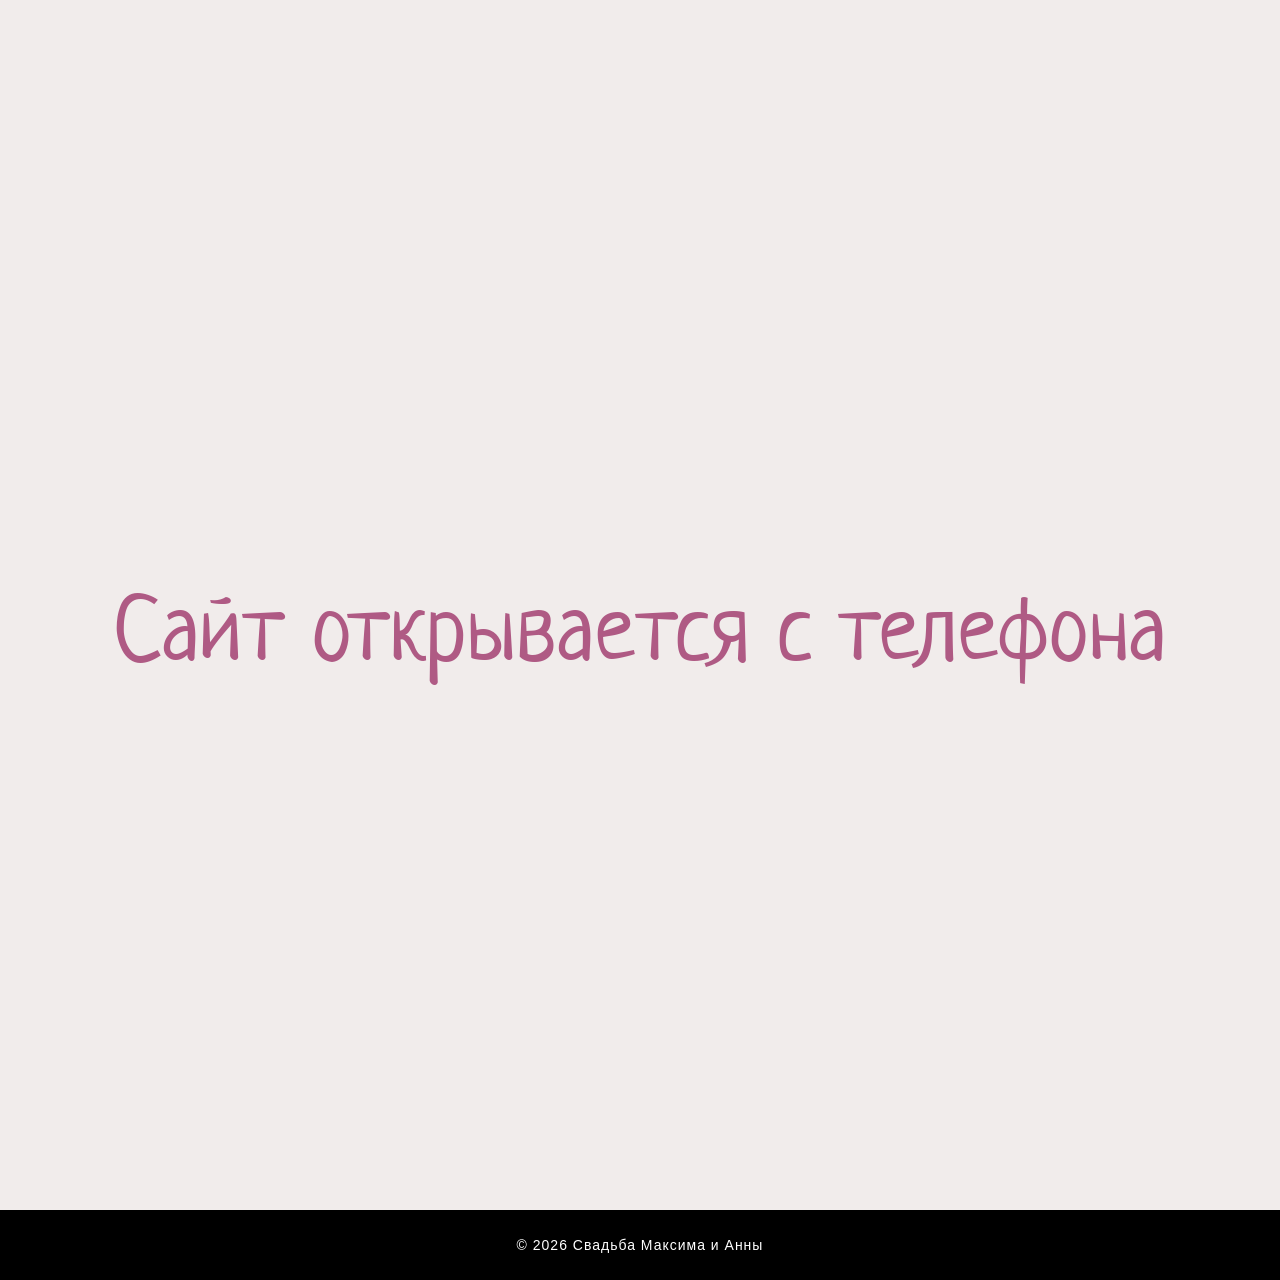
<file: index.html>
<!DOCTYPE html> <html> <head> <meta charset="utf-8" /> <meta http-equiv="Content-Type" content="text/html; charset=utf-8" /> <meta name="viewport" content="width=device-width, initial-scale=1.0" /> <!--metatextblock--> <title>Максим & Анна</title> <meta name="description" content="Максим &amp; Анна" /> <meta property="og:url" content="https://maxim-and-anna.tilda.ws" /> <meta property="og:title" content="Максим & Анна" /> <meta property="og:description" content="Максим &amp; Анна" /> <meta property="og:type" content="website" /> <meta property="og:image" content="images/tild3035-3133-4638-b864-376231346364____2026-05-15__212604.png" /> <link rel="canonical" href="https://maxim-and-anna.tilda.ws"> <!--/metatextblock--> <meta name="format-detection" content="telephone=no" /> <meta http-equiv="x-dns-prefetch-control" content="on"> <link rel="dns-prefetch" href="https://ws.tildacdn.com">  <!--favicons--> <link rel="shortcut icon" href="images/tildafavicon.ico" type="image/x-icon"/> <!--/favicons--> <!-- Assets --> <script src="https://neo.tildacdn.com/js/tilda-fallback-1.0.min.js" async charset="utf-8"></script> <link rel="stylesheet" href="css/tilda-grid-3.0.min.css" type="text/css" media="all" onerror="this.loaderr='y';"/> <link rel="stylesheet" href="css/tilda-blocks-page146486446.min.css?t=1785147963" type="text/css" media="all" onerror="this.loaderr='y';" /> <link rel="stylesheet" href="css/tilda-animation-2.0.min.css" type="text/css" media="all" onerror="this.loaderr='y';" /> <link rel="stylesheet" href="css/tilda-forms-1.0.min.css" type="text/css" media="all" onerror="this.loaderr='y';" /> <link rel="stylesheet" href="https://fonts.googleapis.com/css2?family=Neucha:wght@400&family=Philosopher:wght@400;700" type="text/css" /> <script nomodule src="js/tilda-polyfill-1.0.min.js" charset="utf-8"></script> <script type="text/javascript">function t_onReady(func) {if(document.readyState!='loading') {func();} else {document.addEventListener('DOMContentLoaded',func);}}
function t_onFuncLoad(funcName,okFunc,time) {if(typeof window[funcName]==='function') {okFunc();} else {setTimeout(function() {t_onFuncLoad(funcName,okFunc,time);},(time||100));}}function t396_initialScale(t){var e=document.getElementById("rec"+t);if(e){var i=e.querySelector(".t396__artboard");if(i){window.tn_scale_initial_window_width||(window.tn_scale_initial_window_width=document.documentElement.clientWidth);var a=window.tn_scale_initial_window_width,r=[],n,l=i.getAttribute("data-artboard-screens");if(l){l=l.split(",");for(var o=0;o<l.length;o++)r[o]=parseInt(l[o],10)}else r=[320,480,640,960,1200];for(var o=0;o<r.length;o++){var d=r[o];a>=d&&(n=d)}var _="edit"===window.allrecords.getAttribute("data-tilda-mode"),c="center"===t396_getFieldValue(i,"valign",n,r),s="grid"===t396_getFieldValue(i,"upscale",n,r),w=t396_getFieldValue(i,"height_vh",n,r),g=t396_getFieldValue(i,"height",n,r),u=!!window.opr&&!!window.opr.addons||!!window.opera||-1!==navigator.userAgent.indexOf(" OPR/");if(!_&&c&&!s&&!w&&g&&!u){var h=parseFloat((a/n).toFixed(3)),f=[i,i.querySelector(".t396__carrier"),i.querySelector(".t396__filter")],v=Math.floor(parseInt(g,10)*h)+"px",p;i.style.setProperty("--initial-scale-height",v);for(var o=0;o<f.length;o++)f[o].style.setProperty("height","var(--initial-scale-height)");t396_scaleInitial__getElementsToScale(i).forEach((function(t){t.style.zoom=h}))}}}}function t396_scaleInitial__getElementsToScale(t){return t?Array.prototype.slice.call(t.children).filter((function(t){return t&&(t.classList.contains("t396__elem")||t.classList.contains("t396__group"))})):[]}function t396_getFieldValue(t,e,i,a){var r,n=a[a.length-1];if(!(r=i===n?t.getAttribute("data-artboard-"+e):t.getAttribute("data-artboard-"+e+"-res-"+i)))for(var l=0;l<a.length;l++){var o=a[l];if(!(o<=i)&&(r=o===n?t.getAttribute("data-artboard-"+e):t.getAttribute("data-artboard-"+e+"-res-"+o)))break}return r}window.TN_SCALE_INITIAL_VER="1.0",window.tn_scale_initial_window_width=null;</script> <script src="js/tilda-scripts-3.0.min.js" charset="utf-8" defer onerror="this.loaderr='y';"></script> <script src="js/tilda-blocks-page146486446.min.js?t=1785147963" charset="utf-8" async onerror="this.loaderr='y';"></script> <script src="js/lazyload-1.3.min.export.js" charset="utf-8" async onerror="this.loaderr='y';"></script> <script src="js/tilda-animation-2.0.min.js" charset="utf-8" async onerror="this.loaderr='y';"></script> <script src="js/tilda-zero-1.1.min.js" charset="utf-8" async onerror="this.loaderr='y';"></script> <script src="js/tilda-forms-1.0.min.js" charset="utf-8" async onerror="this.loaderr='y';"></script> <script src="js/tilda-zero-forms-1.0.min.js" charset="utf-8" async onerror="this.loaderr='y';"></script> <script src="js/tilda-animation-sbs-1.0.min.js" charset="utf-8" async onerror="this.loaderr='y';"></script> <script src="js/tilda-zero-scale-1.0.min.js" charset="utf-8" async onerror="this.loaderr='y';"></script> <script src="js/tilda-zero-fixed-1.0.min.js" charset="utf-8" async onerror="this.loaderr='y';"></script> <script src="js/tilda-events-1.0.min.js" charset="utf-8" async onerror="this.loaderr='y';"></script> <script type="text/javascript">window.dataLayer=window.dataLayer||[];</script> <script type="text/javascript">(function() {var ttt='cebo';var tt='oog';var re=new RegExp("bot|g" + tt + "le|yandex|baidu|bing|msn|duckduckbot|teoma|slurp|crawler|spider|robot|crawling|fa" + ttt + "ok","i");if((re.test(navigator.userAgent))===false&&typeof(sessionStorage)!='undefined'&&sessionStorage.getItem('visited')!=='y'&&document.visibilityState){var style=document.createElement('style');style.type='text/css';style.innerHTML='@media screen and (min-width: 980px) {.t-records {opacity: 0;}.t-records_animated {-webkit-transition: opacity ease-in-out .2s;-moz-transition: opacity ease-in-out .2s;-o-transition: opacity ease-in-out .2s;transition: opacity ease-in-out .2s;}.t-records.t-records_visible {opacity: 1;}}';document.getElementsByTagName('head')[0].appendChild(style);function t_setvisRecs(){var alr=document.querySelectorAll('.t-records');Array.prototype.forEach.call(alr,function(el) {el.classList.add("t-records_animated");});setTimeout(function() {Array.prototype.forEach.call(alr,function(el) {el.classList.add("t-records_visible");});sessionStorage.setItem("visited","y");},400);}
document.addEventListener('DOMContentLoaded',t_setvisRecs);}})();</script></head> <body class="t-body" style="margin:0;"> <!--allrecords--> <div id="allrecords" data-tilda-export="yes" class="t-records" data-hook="blocks-collection-content-node" data-tilda-project-id="26343806" data-tilda-page-id="146486446" data-tilda-formskey="50e89e58ec807eeede538e9926343806" data-tilda-cookie="no" data-tilda-lazy="no" data-tilda-root-zone="com" data-tilda-project-country="RU"> <div id="rec2499767421" class="r t-rec t-rec_pt-res-480_0 t-screenmax-480px uc-envelope-cover" style="background-color:#f1eceb; " data-animationappear="off" data-record-type="396" data-screen-max="480px" data-bg-color="#f1eceb"> <!-- T396 --> <style>#rec2499767421 .t396__artboard {height:910px;background-color:#f1eceb;}#rec2499767421 .t396__filter {height:910px;}#rec2499767421 .t396__carrier{height:910px;background-position:center center;background-attachment:scroll;background-size:cover;background-repeat:no-repeat;}@media screen and (max-width:1199px) {#rec2499767421 .t396__artboard,#rec2499767421 .t396__filter,#rec2499767421 .t396__carrier {min-height:600px;height:100vh;}#rec2499767421 .t396__artboard {background-color:transparent;background-image:none;}#rec2499767421 .t396__filter {}#rec2499767421 .t396__carrier {background-attachment:scroll;}}#rec2499767421 .tn-elem[data-elem-id="1785063438177000003"]{z-index:3;top:312px;;left:calc(50% - 600px + 394px);;width:400px;height:auto;}#rec2499767421 .tn-elem.t396__elem--anim-hidden[data-elem-id="1785063438177000003"]{opacity:0;}#rec2499767421 .tn-elem[data-elem-id="1785063438177000003"] .tn-atom{border-radius:0px 0px 0px 0px;background-position:center center;border-width:var(--t396-borderwidth,0);border-style:var(--t396-borderstyle,solid);border-color:var(--t396-bordercolor,transparent);transition:background-color var(--t396-speedhover,0s) ease-in-out,color var(--t396-speedhover,0s) ease-in-out,border-color var(--t396-speedhover,0s) ease-in-out,box-shadow var(--t396-shadowshoverspeed,0.2s) ease-in-out;}#rec2499767421 .tn-elem[data-elem-id="1785063438177000003"] .tn-atom__img{border-radius:0px 0px 0px 0px;object-position:center center;}@media screen and (max-width:1199px){#rec2499767421 .tn-elem[data-elem-id="1785063438177000003"]{display:table;top:106px;;left:calc(50% - 160px + -7px);;width:335px;height:auto;}#rec2499767421 .tn-elem[data-elem-id="1785063438177000003"] .tn-atom{background-size:cover;opacity:1;}}#rec2499767421 .tn-elem[data-elem-id="1785063409897000001"]{z-index:3;top:218px;;left:calc(50% - 600px + 409px);;width:400px;height:auto;}#rec2499767421 .tn-elem.t396__elem--anim-hidden[data-elem-id="1785063409897000001"]{opacity:0;}#rec2499767421 .tn-elem[data-elem-id="1785063409897000001"] .tn-atom{border-radius:0px 0px 0px 0px;background-position:center center;border-width:var(--t396-borderwidth,0);border-style:var(--t396-borderstyle,solid);border-color:var(--t396-bordercolor,transparent);transition:background-color var(--t396-speedhover,0s) ease-in-out,color var(--t396-speedhover,0s) ease-in-out,border-color var(--t396-speedhover,0s) ease-in-out,box-shadow var(--t396-shadowshoverspeed,0.2s) ease-in-out;}#rec2499767421 .tn-elem[data-elem-id="1785063409897000001"] .tn-atom__img{border-radius:0px 0px 0px 0px;object-position:center center;}@media screen and (max-width:1199px){#rec2499767421 .tn-elem[data-elem-id="1785063409897000001"]{display:table;top:54px;;left:calc(50% - 160px + 90px);;width:264px;height:auto;}}#rec2499767421 .tn-elem[data-elem-id="1785063421061000002"]{z-index:3;top:218px;;left:calc(50% - 600px + 380px);;width:400px;height:auto;}#rec2499767421 .tn-elem.t396__elem--anim-hidden[data-elem-id="1785063421061000002"]{opacity:0;}#rec2499767421 .tn-elem[data-elem-id="1785063421061000002"] .tn-atom{border-radius:0px 0px 0px 0px;background-position:center center;border-width:var(--t396-borderwidth,0);border-style:var(--t396-borderstyle,solid);border-color:var(--t396-bordercolor,transparent);transition:background-color var(--t396-speedhover,0s) ease-in-out,color var(--t396-speedhover,0s) ease-in-out,border-color var(--t396-speedhover,0s) ease-in-out,box-shadow var(--t396-shadowshoverspeed,0.2s) ease-in-out;}#rec2499767421 .tn-elem[data-elem-id="1785063421061000002"] .tn-atom__img{border-radius:0px 0px 0px 0px;object-position:center center;}@media screen and (max-width:1199px){#rec2499767421 .tn-elem[data-elem-id="1785063421061000002"]{display:table;top:57px;;left:calc(50% - 160px + -29px);;width:264px;height:auto;}}#rec2499767421 .tn-elem[data-elem-id="1785059086451"]{z-index:3;top:0px;;left:calc(50% - 600px + 394px);;width:400px;height:auto;}#rec2499767421 .tn-elem.t396__elem--anim-hidden[data-elem-id="1785059086451"]{opacity:0;}#rec2499767421 .tn-elem[data-elem-id="1785059086451"] .tn-atom{border-radius:0px 0px 0px 0px;background-position:center center;border-width:var(--t396-borderwidth,0);border-style:var(--t396-borderstyle,solid);border-color:var(--t396-bordercolor,transparent);transition:background-color var(--t396-speedhover,0s) ease-in-out,color var(--t396-speedhover,0s) ease-in-out,border-color var(--t396-speedhover,0s) ease-in-out,box-shadow var(--t396-shadowshoverspeed,0.2s) ease-in-out;}#rec2499767421 .tn-elem[data-elem-id="1785059086451"] .tn-atom__img{border-radius:0px 0px 0px 0px;object-position:center center;}@media screen and (max-width:1199px){#rec2499767421 .tn-elem[data-elem-id="1785059086451"]{display:table;top:-109px;;left:calc(50% - 160px + -7px);;width:335px;height:auto;}}#rec2499767421 .tn-elem[data-elem-id="1785065892320"]{z-index:3;top:359px;;left:calc(50% - 600px + 502px);;width:197px;height:auto;}#rec2499767421 .tn-elem.t396__elem--anim-hidden[data-elem-id="1785065892320"]{opacity:0;}#rec2499767421 .tn-elem[data-elem-id="1785065892320"] .tn-atom{border-radius:0px 0px 0px 0px;background-position:center center;border-width:var(--t396-borderwidth,0);border-style:var(--t396-borderstyle,solid);border-color:var(--t396-bordercolor,transparent);transition:background-color var(--t396-speedhover,0s) ease-in-out,color var(--t396-speedhover,0s) ease-in-out,border-color var(--t396-speedhover,0s) ease-in-out,box-shadow var(--t396-shadowshoverspeed,0.2s) ease-in-out;}#rec2499767421 .tn-elem[data-elem-id="1785065892320"] .tn-atom__img{border-radius:0px 0px 0px 0px;object-position:center center;}@media screen and (max-width:1199px){#rec2499767421 .tn-elem[data-elem-id="1785065892320"]{display:table;top:188px;;left:calc(50% - 160px + 92px);;width:136px;height:auto;}}#rec2499767421 .tn-elem[data-elem-id="1785065948105000002"]{z-index:3;top:574px;;left:calc(50% - 600px + 494px);;width:197px;height:auto;}#rec2499767421 .tn-elem.t396__elem--anim-hidden[data-elem-id="1785065948105000002"]{opacity:0;}#rec2499767421 .tn-elem[data-elem-id="1785065948105000002"] .tn-atom{border-radius:0px 0px 0px 0px;background-position:center center;border-width:var(--t396-borderwidth,0);border-style:var(--t396-borderstyle,solid);border-color:var(--t396-bordercolor,transparent);transition:background-color var(--t396-speedhover,0s) ease-in-out,color var(--t396-speedhover,0s) ease-in-out,border-color var(--t396-speedhover,0s) ease-in-out,box-shadow var(--t396-shadowshoverspeed,0.2s) ease-in-out;}#rec2499767421 .tn-elem[data-elem-id="1785065948105000002"] .tn-atom__img{border-radius:0px 0px 0px 0px;object-position:center center;}@media screen and (max-width:1199px){#rec2499767421 .tn-elem[data-elem-id="1785065948105000002"]{display:table;top:289px;;left:calc(50% - 160px + 25px);;width:270px;height:auto;}}#rec2499767421 .tn-elem[data-elem-id="1785065967924000003"]{z-index:3;top:162px;;left:calc(50% - 600px + 502px);;width:197px;height:auto;}#rec2499767421 .tn-elem.t396__elem--anim-hidden[data-elem-id="1785065967924000003"]{opacity:0;}#rec2499767421 .tn-elem[data-elem-id="1785065967924000003"] .tn-atom{border-radius:0px 0px 0px 0px;background-position:center center;border-width:var(--t396-borderwidth,0);border-style:var(--t396-borderstyle,solid);border-color:var(--t396-bordercolor,transparent);transition:background-color var(--t396-speedhover,0s) ease-in-out,color var(--t396-speedhover,0s) ease-in-out,border-color var(--t396-speedhover,0s) ease-in-out,box-shadow var(--t396-shadowshoverspeed,0.2s) ease-in-out;}#rec2499767421 .tn-elem[data-elem-id="1785065967924000003"] .tn-atom__img{border-radius:0px 0px 0px 0px;object-position:center center;}@media screen and (max-width:1199px){#rec2499767421 .tn-elem[data-elem-id="1785065967924000003"]{display:table;top:98px;;left:calc(50% - 160px + 115px);;width:90px;height:auto;}}</style> <div class='t396'> <div class="t396__artboard" data-artboard-recid="2499767421" data-artboard-screens="320,1200" data-artboard-height="910" data-artboard-valign="center" data-artboard-upscale="window" data-artboard-fixed-need-js="y" data-artboard-height-res-320="600" data-artboard-height_vh-res-320="100"> <div class="t396__carrier" data-artboard-recid="2499767421"></div> <div class="t396__filter" data-artboard-recid="2499767421"></div> <div class='t396__elem tn-elem tn-elem__24997674211785063438177000003 ' data-elem-id='1785063438177000003' data-elem-type='image' data-field-top-value="312" data-field-left-value="394" data-field-height-value="600" data-field-width-value="400" data-field-axisy-value="top" data-field-axisx-value="left" data-field-container-value="grid" data-field-topunits-value="px" data-field-leftunits-value="px" data-field-heightunits-value="px" data-field-widthunits-value="px" data-animate-mobile="y" data-animate-sbs-event="click" data-animate-sbs-trgels="1785065892320" data-animate-sbs-loop="noreverse" data-animate-sbs-opts="[{'mx':0,'my':0,'sx':1,'sy':1,'op':1,'ro':0,'ti':0,'ea':'0','dt':0},{'mx':0,'my':40,'sx':1,'sy':1,'op':1,'ro':0,'ti':1000,'ea':'0','dt':0},{'mx':0,'my':80,'sx':1,'sy':1,'op':0.5,'ro':0,'ti':1000,'ea':'0','dt':0},{'mx':0,'my':230,'sx':1,'sy':1,'op':0.05,'ro':0,'ti':1000,'ea':'0','dt':0},{'mx':0,'my':420,'sx':1,'sy':1,'op':0,'ro':0,'ti':1000,'ea':'0','dt':0}]" data-field-imagefit-value="auto" data-field-filewidth-value="400" data-field-fileheight-value="600" data-field-heightmode-value="hug" data-field-top-res-320-value="106" data-field-left-res-320-value="-7" data-field-height-res-320-value="503" data-field-width-res-320-value="335" data-field-container-res-320-value="grid" data-animate-sbs-opts-res-320="[{'mx':0,'my':0,'sx':1,'sy':1,'op':1,'ro':0,'ti':0,'ea':'0','dt':0},{'mx':0,'my':40,'sx':1,'sy':1,'op':0.85,'ro':0,'ti':1000,'ea':'0','dt':0},{'mx':0,'my':140,'sx':1,'sy':1,'op':0.5,'ro':0,'ti':1000,'ea':'0','dt':0},{'mx':0,'my':230,'sx':1,'sy':1,'op':0.05,'ro':0,'ti':1000,'ea':'0','dt':0},{'mx':0,'my':500,'sx':1,'sy':1,'op':0,'ro':0,'ti':1000,'ea':'0','dt':0}]"> <div class='tn-atom'> <img class='tn-atom__img t-img' src='images/tild3534-6337-4963-a464-323435373937__-.svg'
src='images/tild3534-6337-4963-a464-323435373937__-.svg'
alt='' imgfield='tn_img_1785063438177000003'
/> </div> </div> <div class='t396__elem tn-elem tn-elem__24997674211785063409897000001 ' data-elem-id='1785063409897000001' data-elem-type='image' data-field-top-value="218" data-field-left-value="409" data-field-height-value="600" data-field-width-value="400" data-field-axisy-value="top" data-field-axisx-value="left" data-field-container-value="grid" data-field-topunits-value="px" data-field-leftunits-value="px" data-field-heightunits-value="px" data-field-widthunits-value="px" data-animate-mobile="y" data-animate-sbs-event="click" data-animate-sbs-trgels="1785065892320" data-animate-sbs-loop="noreverse" data-animate-sbs-opts="[{'mx':0,'my':0,'sx':1,'sy':1,'op':1,'ro':0,'ti':0,'ea':'0','dt':0},{'mx':-40,'my':0,'sx':1,'sy':1,'op':1,'ro':0,'ti':1000,'ea':'0','dt':0},{'mx':-80,'my':0,'sx':1,'sy':1,'op':0.5,'ro':0,'ti':1000,'ea':'0','dt':0},{'mx':-230,'my':0,'sx':1,'sy':1,'op':0.05,'ro':0,'ti':1000,'ea':'0','dt':0},{'mx':-420,'my':0,'sx':1,'sy':1,'op':0,'ro':0,'ti':1000,'ea':'0','dt':0}]" data-field-imagefit-value="auto" data-field-filewidth-value="400" data-field-fileheight-value="600" data-field-heightmode-value="hug" data-field-top-res-320-value="54" data-field-left-res-320-value="90" data-field-height-res-320-value="396" data-field-width-res-320-value="264" data-animate-sbs-opts-res-320="[{'mx':'0','my':'0','sx':'1','sy':'1','op':'1','ro':'0','ti':'0','ea':'0','dt':'0'},{'mx':10,'my':0,'sx':'1','sy':'1','op':0.85,'ro':'0','ti':'1000','ea':'0','dt':'0'},{'mx':30,'my':0,'sx':'1','sy':'1','op':0.5,'ro':'0','ti':'1000','ea':'0','dt':'0'},{'mx':40,'my':0,'sx':'1','sy':'1','op':0.05,'ro':'0','ti':'1000','ea':'0','dt':'0'},{'mx':370,'my':0,'sx':'1','sy':'1','op':0,'ro':'0','ti':'1000','ea':'0','dt':'0'}]"> <div class='tn-atom'> <img class='tn-atom__img t-img' src='images/tild6235-3832-4337-a239-316262663436__-.svg'
src='images/tild6235-3832-4337-a239-316262663436__-.svg'
alt='' imgfield='tn_img_1785063409897000001'
/> </div> </div> <div class='t396__elem tn-elem tn-elem__24997674211785063421061000002 ' data-elem-id='1785063421061000002' data-elem-type='image' data-field-top-value="218" data-field-left-value="380" data-field-height-value="600" data-field-width-value="400" data-field-axisy-value="top" data-field-axisx-value="left" data-field-container-value="grid" data-field-topunits-value="px" data-field-leftunits-value="px" data-field-heightunits-value="px" data-field-widthunits-value="px" data-animate-mobile="y" data-animate-sbs-event="click" data-animate-sbs-trgels="1785065892320" data-animate-sbs-loop="noreverse" data-animate-sbs-opts="[{'mx':0,'my':0,'sx':1,'sy':1,'op':1,'ro':0,'ti':0,'ea':'0','dt':0},{'mx':-40,'my':0,'sx':1,'sy':1,'op':1,'ro':0,'ti':1000,'ea':'0','dt':0},{'mx':-80,'my':0,'sx':1,'sy':1,'op':0.5,'ro':0,'ti':1000,'ea':'0','dt':0},{'mx':-230,'my':0,'sx':1,'sy':1,'op':0.05,'ro':0,'ti':1000,'ea':'0','dt':0},{'mx':-420,'my':0,'sx':1,'sy':1,'op':0,'ro':0,'ti':1000,'ea':'0','dt':0}]" data-field-imagefit-value="auto" data-field-filewidth-value="400" data-field-fileheight-value="600" data-field-heightmode-value="hug" data-field-top-res-320-value="57" data-field-left-res-320-value="-29" data-field-height-res-320-value="396" data-field-width-res-320-value="264" data-field-widthmode-res-320-value="fixed" data-animate-sbs-opts-res-320="[{'mx':'0','my':'0','sx':'1','sy':'1','op':'1','ro':'0','ti':'0','ea':'0','dt':'0'},{'mx':-10,'my':0,'sx':'1','sy':'1','op':0.85,'ro':'0','ti':'1000','ea':'0','dt':'0'},{'mx':-30,'my':0,'sx':'1','sy':'1','op':0.5,'ro':'0','ti':'1000','ea':'0','dt':'0'},{'mx':-40,'my':0,'sx':'1','sy':'1','op':0.05,'ro':'0','ti':'1000','ea':'0','dt':'0'},{'mx':-260,'my':0,'sx':'1','sy':'1','op':0,'ro':'0','ti':'1000','ea':'0','dt':'0'}]"> <div class='tn-atom'> <img class='tn-atom__img t-img' src='images/tild6132-6263-4563-b635-303865663465__photo.svg'
src='images/tild6132-6263-4563-b635-303865663465__photo.svg'
alt='' imgfield='tn_img_1785063421061000002'
/> </div> </div> <div class='t396__elem tn-elem tn-elem__24997674211785059086451 ' data-elem-id='1785059086451' data-elem-type='image' data-field-top-value="0" data-field-left-value="394" data-field-height-value="600" data-field-width-value="400" data-field-axisy-value="top" data-field-axisx-value="left" data-field-container-value="grid" data-field-topunits-value="px" data-field-leftunits-value="px" data-field-heightunits-value="px" data-field-widthunits-value="px" data-animate-mobile="y" data-animate-sbs-event="click" data-animate-sbs-trgels="1785065892320" data-animate-sbs-loop="noreverse" data-animate-sbs-opts="[{'mx':0,'my':0,'sx':1,'sy':1,'op':1,'ro':0,'ti':0,'ea':'0','dt':0},{'mx':0,'my':-40,'sx':1,'sy':1,'op':1,'ro':0,'ti':1000,'ea':'0','dt':0},{'mx':0,'my':-80,'sx':1,'sy':1,'op':0.5,'ro':0,'ti':1000,'ea':'0','dt':0},{'mx':0,'my':-230,'sx':1,'sy':1,'op':0.05,'ro':0,'ti':1000,'ea':'0','dt':0},{'mx':0,'my':-420,'sx':1,'sy':1,'op':0,'ro':0,'ti':1000,'ea':'0','dt':0}]" data-field-imagefit-value="auto" data-field-filewidth-value="400" data-field-fileheight-value="600" data-field-heightmode-value="hug" data-field-top-res-320-value="-109" data-field-left-res-320-value="-7" data-field-height-res-320-value="503" data-field-width-res-320-value="335" data-animate-sbs-opts-res-320="[{'mx':0,'my':0,'sx':1,'sy':1,'op':1,'ro':0,'ti':0,'ea':'0','dt':0},{'mx':0,'my':-40,'sx':1,'sy':1,'op':0.85,'ro':0,'ti':1000,'ea':'0','dt':0},{'mx':0,'my':-140,'sx':1,'sy':1,'op':0.5,'ro':0,'ti':1000,'ea':'0','dt':0},{'mx':0,'my':-230,'sx':1,'sy':1,'op':0.05,'ro':0,'ti':1000,'ea':'0','dt':0},{'mx':0,'my':-420,'sx':1,'sy':1,'op':0,'ro':0,'ti':1000,'ea':'0','dt':0}]"> <div class='tn-atom'> <img class='tn-atom__img t-img' src='images/tild6430-3964-4466-b435-333263376637__1_-.svg'
src='images/tild6430-3964-4466-b435-333263376637__1_-.svg'
alt='' imgfield='tn_img_1785059086451'
/> </div> </div> <div class='t396__elem tn-elem open-btn tn-elem__24997674211785065892320 ' data-elem-id='1785065892320' data-elem-type='image' data-field-top-value="359" data-field-left-value="502" data-field-height-value="197" data-field-width-value="197" data-field-axisy-value="top" data-field-axisx-value="left" data-field-container-value="grid" data-field-topunits-value="px" data-field-leftunits-value="px" data-field-heightunits-value="px" data-field-widthunits-value="px" data-animate-mobile="y" data-animate-sbs-event="click" data-animate-sbs-trgels="1785065892320" data-animate-sbs-loop="noreverse" data-animate-sbs-opts="[{'mx':0,'my':0,'sx':1,'sy':1,'op':1,'ro':0,'ti':0,'ea':'0','dt':0},{'mx':0,'my':0,'sx':1,'sy':1,'op':0,'ro':0,'ti':1000,'ea':'0','dt':0}]" data-field-imagefit-value="auto" data-field-filewidth-value="2000" data-field-fileheight-value="2000" data-field-heightmode-value="hug" data-field-top-res-320-value="188" data-field-left-res-320-value="92" data-field-height-res-320-value="136" data-field-width-res-320-value="136" data-animate-sbs-opts-res-320="[{'mx':0,'my':0,'sx':1,'sy':1,'op':1,'ro':0,'ti':0,'ea':'0','dt':0},{'mx':0,'my':0,'sx':1,'sy':1,'op':0,'ro':0,'ti':1000,'ea':'0','dt':0},{'mx':-370,'my':0,'sx':1,'sy':1,'op':0,'ro':0,'ti':1000,'ea':'0','dt':0}]"> <div class='tn-atom'> <img class='tn-atom__img t-img' src='images/tild3865-6166-4662-b761-366664303131__photo.svg'
src='images/tild3865-6166-4662-b761-366664303131__photo.svg'
alt='' imgfield='tn_img_1785065892320'
/> </div> </div> <div class='t396__elem tn-elem tn-elem__24997674211785065948105000002 ' data-elem-id='1785065948105000002' data-elem-type='image' data-field-top-value="574" data-field-left-value="494" data-field-height-value="197" data-field-width-value="197" data-field-axisy-value="top" data-field-axisx-value="left" data-field-container-value="grid" data-field-topunits-value="px" data-field-leftunits-value="px" data-field-heightunits-value="px" data-field-widthunits-value="px" data-animate-mobile="y" data-animate-sbs-event="click" data-animate-sbs-trgels="1785065892320" data-animate-sbs-loop="noreverse" data-animate-sbs-opts="[{'mx':0,'my':0,'sx':1,'sy':1,'op':1,'ro':0,'ti':0,'ea':'0','dt':0},{'mx':0,'my':0,'sx':1,'sy':1,'op':0,'ro':0,'ti':1000,'ea':'0','dt':0}]" data-field-imagefit-value="auto" data-field-filewidth-value="2000" data-field-fileheight-value="2000" data-field-heightmode-value="hug" data-field-top-res-320-value="289" data-field-left-res-320-value="25" data-field-height-res-320-value="270" data-field-width-res-320-value="270" data-animate-sbs-opts-res-320="[{'mx':0,'my':0,'sx':1,'sy':1,'op':1,'ro':0,'ti':0,'ea':'0','dt':0},{'mx':0,'my':0,'sx':1,'sy':1,'op':0,'ro':0,'ti':1000,'ea':'0','dt':0},{'mx':0,'my':480,'sx':1,'sy':1,'op':0,'ro':0,'ti':1000,'ea':'0','dt':0}]"> <div class='tn-atom'> <img class='tn-atom__img t-img' src='images/tild3634-3965-4564-b433-636131316465__25.svg'
src='images/tild3634-3965-4564-b433-636131316465__25.svg'
alt='' imgfield='tn_img_1785065948105000002'
/> </div> </div> <div class='t396__elem tn-elem tn-elem__24997674211785065967924000003 ' data-elem-id='1785065967924000003' data-elem-type='image' data-field-top-value="162" data-field-left-value="502" data-field-height-value="197" data-field-width-value="197" data-field-axisy-value="top" data-field-axisx-value="left" data-field-container-value="grid" data-field-topunits-value="px" data-field-leftunits-value="px" data-field-heightunits-value="px" data-field-widthunits-value="px" data-animate-mobile="y" data-animate-sbs-event="click" data-animate-sbs-trgels="1785065892320" data-animate-sbs-loop="noreverse" data-animate-sbs-opts="[{'mx':0,'my':0,'sx':1,'sy':1,'op':1,'ro':0,'ti':0,'ea':'0','dt':0},{'mx':0,'my':0,'sx':1,'sy':1,'op':0,'ro':0,'ti':1000,'ea':'0','dt':0}]" data-field-imagefit-value="auto" data-field-filewidth-value="2000" data-field-fileheight-value="2000" data-field-heightmode-value="hug" data-field-top-res-320-value="98" data-field-left-res-320-value="115" data-field-height-res-320-value="90" data-field-width-res-320-value="90" data-animate-sbs-opts-res-320="[{'mx':0,'my':0,'sx':1,'sy':1,'op':1,'ro':0,'ti':0,'ea':'0','dt':0},{'mx':0,'my':0,'sx':1,'sy':1,'op':0,'ro':0,'ti':1000,'ea':'0','dt':0},{'mx':0,'my':-500,'sx':1,'sy':1,'op':0,'ro':0,'ti':1000,'ea':'0','dt':0}]"> <div class='tn-atom'> <img class='tn-atom__img t-img' src='images/tild3664-3437-4665-a566-323465666338__26.svg'
src='images/tild3664-3437-4665-a566-323465666338__26.svg'
alt='' imgfield='tn_img_1785065967924000003'
/> </div> </div> </div> </div> <script>t_onFuncLoad('t396_initialScale',function() {t396_initialScale('2499767421');});t_onReady(function() {t_onFuncLoad('t396_init',function() {t396_init('2499767421');});});</script> <!-- /T396 --> </div> <div id="rec2502519431" class="r t-rec" style=" " data-animationappear="off" data-record-type="131"> <!-- T123 --> <div class="t123"> <div class="t-container_100 "> <div class="t-width t-width_100 "> <!-- nominify begin --> <style>
/* Делаем блок фиксированным поверх всего сайта */
.uc-envelope-cover {
    position: fixed !important;
    top: 0;
    left: 0;
    width: 100%;
    height: 100vh;
    z-index: 99999;
    background-color: transparent !important; /* УСТАНОВИЛИ ПРОЗРАЧНЫЙ ФОН */
    pointer-events: auto;
}

/* Блокируем скролл */
body.page-scroll-locked {
    overflow: hidden !important;
}
</style> <script>
document.addEventListener("DOMContentLoaded", function() {
    // Блокируем скролл при загрузке
    document.body.classList.add('page-scroll-locked');

    var coverBlock = document.querySelector('.uc-envelope-cover');

    if(coverBlock) {
        // Слушаем клик на этапе перехвата
        coverBlock.addEventListener('click', function(e) {
            
            if (coverBlock.dataset.opened) return;
            coverBlock.dataset.opened = "true";

            // --- АВТОЗАПУСК МУЗЫКИ ---
            var audio = document.getElementById("bg-music");
            if(audio) {
                audio.play(); 
                document.body.classList.add("is-playing"); 
            }
            // -------------------------

            // Ждем 2 секунды, пока проиграется анимация конверта
            setTimeout(function() {
                // Плавно скрываем обложку
                coverBlock.style.transition = 'opacity 0.8s ease';
                coverBlock.style.opacity = '0';
                
                // Ждем затухания и полностью удаляем блок
                setTimeout(function() {
                    coverBlock.remove(); 
                    document.body.classList.remove('page-scroll-locked');
                }, 800);
                
            }, 2000); 
        }, true); 
    }
});
</script> <!-- nominify end --> </div> </div> </div> </div> <div id="rec2502578851" class="r t-rec" style=" " data-animationappear="off" data-record-type="131"> <!-- T123 --> <div class="t123"> <div class="t-container_100 "> <div class="t-width t-width_100 "> <!-- nominify begin --> <style>
/* Делаем кнопки фиксированными на экране при скролле */
.btn-play, .btn-pause {
    position: fixed !important;
    z-index: 99999;
    cursor: pointer;
    transition: opacity 0.3s ease;
}

/* Изначально прячем кнопку паузы, пропуская через нее клики */
.btn-pause {
    opacity: 0;
    pointer-events: none;
}

/* Когда музыка ИГРАЕТ (скрипт добавит класс is-playing к body) */
body.is-playing .btn-play {
    opacity: 0;
    pointer-events: none;
}
body.is-playing .btn-pause {
    opacity: 1 !important;
    pointer-events: auto !important;
}
</style> <!-- ТЕГ АУДИО со ссылкой на ваш трек --> <audio id="bg-music" loop> <source src="https://audio.jukehost.co.uk/019f9485-f80e-7062-9439-e13e56f760f2" type="audio/mpeg"> </audio> <script>
document.addEventListener("DOMContentLoaded", function() {
    var audio = document.getElementById("bg-music");
    var playBtn = document.querySelector(".btn-play");
    var pauseBtn = document.querySelector(".btn-pause");

    if (playBtn && pauseBtn && audio) {
        // Включение музыки по клику на Play
        playBtn.addEventListener("click", function() {
            audio.play();
            // Добавляем класс, который скроет Play и покажет Pause
            document.body.classList.add("is-playing"); 
        });

        // Выключение музыки по клику на Pause
        pauseBtn.addEventListener("click", function() {
            audio.pause();
            // Убираем класс, возвращая кнопку Play
            document.body.classList.remove("is-playing");
        });
    }
});
</script> <!-- nominify end --> </div> </div> </div> </div> <div id="rec2502571761" class="r t-rec t-rec_pt-res-480_0 t-screenmax-480px" style="background-color:#f1eceb; " data-animationappear="off" data-record-type="396" data-screen-max="480px" data-bg-color="#f1eceb"> <!-- T396 --> <style>#rec2502571761 .t396__artboard {height:2150px;background-color:#f1eceb;}#rec2502571761 .t396__filter {height:2150px;}#rec2502571761 .t396__carrier{height:2150px;background-position:center center;background-attachment:scroll;background-size:cover;background-repeat:no-repeat;}@media screen and (max-width:1199px) {#rec2502571761 .t396__artboard,#rec2502571761 .t396__filter,#rec2502571761 .t396__carrier {height:630px;}#rec2502571761 .t396__artboard {background-color:#e9e0d5;background-image:none;}#rec2502571761 .t396__filter {}#rec2502571761 .t396__carrier {background-attachment:scroll;}}#rec2502571761 .tn-elem[data-elem-id="1784831158005"]{z-index:3;top:550px;;left:calc(50% - 600px + 80px);;width:954px;height:auto;}#rec2502571761 .tn-elem[data-elem-id="1784831158005"] .tn-atom{border-radius:0px 0px 0px 0px;background-position:center center;border-width:var(--t396-borderwidth,0);border-style:var(--t396-borderstyle,solid);border-color:var(--t396-bordercolor,transparent);transition:background-color var(--t396-speedhover,0s) ease-in-out,color var(--t396-speedhover,0s) ease-in-out,border-color var(--t396-speedhover,0s) ease-in-out,box-shadow var(--t396-shadowshoverspeed,0.2s) ease-in-out;}#rec2502571761 .tn-elem[data-elem-id="1784831158005"] .tn-atom__img{border-radius:0px 0px 0px 0px;object-position:center center;}@media screen and (max-width:1199px){#rec2502571761 .tn-elem[data-elem-id="1784831158005"]{display:table;top:86px;;left:calc(50% - 160px + -34px);;width:389px;height:auto;}}#rec2502571761 .tn-elem[data-elem-id="1784808303771"]{z-index:3;top:-13px;;left:calc(50% - 600px + 80px);;width:1145px;height:auto;}#rec2502571761 .tn-elem[data-elem-id="1784808303771"] .tn-atom{border-radius:0px 0px 0px 0px;background-position:center center;border-width:var(--t396-borderwidth,0);border-style:var(--t396-borderstyle,solid);border-color:var(--t396-bordercolor,transparent);transition:background-color var(--t396-speedhover,0s) ease-in-out,color var(--t396-speedhover,0s) ease-in-out,border-color var(--t396-speedhover,0s) ease-in-out,box-shadow var(--t396-shadowshoverspeed,0.2s) ease-in-out;}#rec2502571761 .tn-elem[data-elem-id="1784808303771"] .tn-atom__img{border-radius:0px 0px 0px 0px;object-position:center center;}@media screen and (max-width:1199px){#rec2502571761 .tn-elem[data-elem-id="1784808303771"]{display:table;top:-31px;;left:calc(50% - 160px + 0px);;width:320px;height:auto;}}</style> <div class='t396'> <div class="t396__artboard" data-artboard-recid="2502571761" data-artboard-screens="320,1200" data-artboard-height="2150" data-artboard-valign="center" data-artboard-upscale="window" data-artboard-height-res-320="630"> <div class="t396__carrier" data-artboard-recid="2502571761"></div> <div class="t396__filter" data-artboard-recid="2502571761"></div> <div class='t396__elem tn-elem tn-elem__25025717611784831158005' data-elem-id='1784831158005' data-elem-type='image' data-field-top-value="550" data-field-left-value="80" data-field-height-value="954" data-field-width-value="954" data-field-axisy-value="top" data-field-axisx-value="left" data-field-container-value="grid" data-field-topunits-value="px" data-field-leftunits-value="px" data-field-heightunits-value="px" data-field-widthunits-value="px" data-field-imagefit-value="auto" data-field-filewidth-value="1680" data-field-fileheight-value="1680" data-field-heightmode-value="hug" data-field-top-res-320-value="86" data-field-left-res-320-value="-34" data-field-height-res-320-value="389" data-field-width-res-320-value="389" data-field-container-res-320-value="grid"> <div class='tn-atom'> <img class='tn-atom__img t-img' src='images/tild3162-3364-4461-b833-633830653132__1_.png'
src='images/tild3162-3364-4461-b833-633830653132__-__resize__20x__1_.png'
alt='' imgfield='tn_img_1784831158005'
/> </div> </div> <div class='t396__elem tn-elem tn-elem__25025717611784808303771' data-elem-id='1784808303771' data-elem-type='image' data-field-top-value="-13" data-field-left-value="80" data-field-height-value="2163" data-field-width-value="1145" data-field-axisy-value="top" data-field-axisx-value="left" data-field-container-value="grid" data-field-topunits-value="px" data-field-leftunits-value="px" data-field-heightunits-value="px" data-field-widthunits-value="px" data-field-imagefit-value="auto" data-field-filewidth-value="900" data-field-fileheight-value="1700" data-field-heightmode-value="hug" data-field-top-res-320-value="-31" data-field-left-res-320-value="0" data-field-height-res-320-value="604" data-field-width-res-320-value="320" data-field-container-res-320-value="grid"> <div class='tn-atom'> <img class='tn-atom__img t-img' src='images/tild6130-3430-4236-b539-636537636433__1.svg'
src='images/tild6130-3430-4236-b539-636537636433__1.svg'
alt='' imgfield='tn_img_1784808303771'
/> </div> </div> </div> </div> <script>t_onFuncLoad('t396_initialScale',function() {t396_initialScale('2502571761');});t_onReady(function() {t_onFuncLoad('t396_init',function() {t396_init('2502571761');});});</script> <!-- /T396 --> </div> <div id="rec2495740701" class="r t-rec t-rec_pt-res-480_30 t-screenmax-480px" style="background-color:#e9e0d5; " data-animationappear="off" data-record-type="396" data-screen-max="480px" data-bg-color="#e9e0d5"> <!-- T396 --> <style>#rec2495740701 .t396__artboard {height:2150px;background-color:#f1eceb;}#rec2495740701 .t396__filter {height:2150px;}#rec2495740701 .t396__carrier{height:2150px;background-position:center center;background-attachment:scroll;background-size:cover;background-repeat:no-repeat;}@media screen and (max-width:1199px) {#rec2495740701 .t396__artboard,#rec2495740701 .t396__filter,#rec2495740701 .t396__carrier {height:370px;}#rec2495740701 .t396__artboard {background-color:#e9e0d5;background-image:none;}#rec2495740701 .t396__filter {}#rec2495740701 .t396__carrier {background-attachment:scroll;}}#rec2495740701 .tn-elem[data-elem-id="1784809712595"]{z-index:3;top:0px;;left:calc(50% - 600px + 0px);;width:1200px;height:auto;}#rec2495740701 .tn-elem.t396__elem--anim-hidden[data-elem-id="1784809712595"]{opacity:0;}#rec2495740701 .tn-elem[data-elem-id="1784809712595"] .tn-atom{border-radius:0px 0px 0px 0px;background-position:center center;border-width:var(--t396-borderwidth,0);border-style:var(--t396-borderstyle,solid);border-color:var(--t396-bordercolor,transparent);transition:background-color var(--t396-speedhover,0s) ease-in-out,color var(--t396-speedhover,0s) ease-in-out,border-color var(--t396-speedhover,0s) ease-in-out,box-shadow var(--t396-shadowshoverspeed,0.2s) ease-in-out;}#rec2495740701 .tn-elem[data-elem-id="1784809712595"] .tn-atom__img{border-radius:0px 0px 0px 0px;object-position:center center;}@media screen and (max-width:1199px){#rec2495740701 .tn-elem[data-elem-id="1784809712595"]{display:table;top:0px;;left:calc(50% - 160px + 0px);;width:320px;height:auto;}}</style> <div class='t396'> <div class="t396__artboard" data-artboard-recid="2495740701" data-artboard-screens="320,1200" data-artboard-height="2150" data-artboard-valign="center" data-artboard-upscale="window" data-artboard-height-res-320="370"> <div class="t396__carrier" data-artboard-recid="2495740701"></div> <div class="t396__filter" data-artboard-recid="2495740701"></div> <div class='t396__elem tn-elem tn-elem__24957407011784809712595 ' data-elem-id='1784809712595' data-elem-type='image' data-field-top-value="0" data-field-left-value="0" data-field-height-value="1200" data-field-width-value="1200" data-field-axisy-value="top" data-field-axisx-value="left" data-field-container-value="grid" data-field-topunits-value="px" data-field-leftunits-value="px" data-field-heightunits-value="px" data-field-widthunits-value="px" data-animate-mobile="y" data-animate-sbs-event="intoview" data-animate-sbs-trg="1" data-animate-sbs-trgofst="0" data-animate-sbs-opts="[{'mx':0,'my':0,'sx':1,'sy':1,'op':1,'ro':0,'ti':0,'ea':'0','dt':0},{'mx':0,'my':0,'sx':0.32,'sy':0.32,'op':0.1,'ro':0,'ti':0,'ea':'0','dt':0},{'mx':0,'my':0,'sx':0.72,'sy':0.72,'op':0.6,'ro':0,'ti':1000,'ea':'0','dt':0},{'mx':0,'my':0,'sx':1,'sy':1,'op':1,'ro':0,'ti':1000,'ea':'0','dt':0}]" data-field-imagefit-value="auto" data-field-filewidth-value="2000" data-field-fileheight-value="2000" data-field-heightmode-value="hug" data-field-top-res-320-value="0" data-field-left-res-320-value="0" data-field-height-res-320-value="320" data-field-width-res-320-value="320"> <div class='tn-atom'> <img class='tn-atom__img t-img' src='images/tild3034-3961-4533-b037-316137393462__2_.svg'
src='images/tild3034-3961-4533-b037-316137393462__2_.svg'
alt='' imgfield='tn_img_1784809712595'
/> </div> </div> </div> </div> <script>t_onFuncLoad('t396_initialScale',function() {t396_initialScale('2495740701');});t_onReady(function() {t_onFuncLoad('t396_init',function() {t396_init('2495740701');});});</script> <!-- /T396 --> </div> <div id="rec2495853301" class="r t-rec t-rec_pt-res-480_0 t-screenmax-480px" style="background-color:#f1eceb; " data-animationappear="off" data-record-type="396" data-screen-max="480px" data-bg-color="#f1eceb"> <!-- T396 --> <style>#rec2495853301 .t396__artboard {height:2150px;background-color:#f1eceb;}#rec2495853301 .t396__filter {height:2150px;}#rec2495853301 .t396__carrier{height:2150px;background-position:center center;background-attachment:scroll;background-size:cover;background-repeat:no-repeat;}@media screen and (max-width:1199px) {#rec2495853301 .t396__artboard,#rec2495853301 .t396__filter,#rec2495853301 .t396__carrier {height:440px;}#rec2495853301 .t396__artboard {background-color:#e9e0d5;background-image:none;}#rec2495853301 .t396__filter {}#rec2495853301 .t396__carrier {background-attachment:scroll;}}#rec2495853301 .tn-elem[data-elem-id="1784831407250"]{z-index:3;top:397px;;left:calc(50% - 600px + 420px);;width:790px;height:auto;}#rec2495853301 .tn-elem[data-elem-id="1784831407250"] .tn-atom{border-radius:0px 0px 0px 0px;background-position:center center;border-width:var(--t396-borderwidth,0);border-style:var(--t396-borderstyle,solid);border-color:var(--t396-bordercolor,transparent);transition:background-color var(--t396-speedhover,0s) ease-in-out,color var(--t396-speedhover,0s) ease-in-out,border-color var(--t396-speedhover,0s) ease-in-out,box-shadow var(--t396-shadowshoverspeed,0.2s) ease-in-out;}#rec2495853301 .tn-elem[data-elem-id="1784831407250"] .tn-atom__img{border-radius:0px 0px 0px 0px;object-position:center center;}@media screen and (max-width:1199px){#rec2495853301 .tn-elem[data-elem-id="1784831407250"]{display:table;top:-62px;;left:calc(50% - 160px + 10px);;width:311px;height:auto;}}#rec2495853301 .tn-elem[data-elem-id="1784811568191"]{z-index:3;top:-218px;;left:calc(50% - 600px + -436px);;width:1200px;height:auto;}#rec2495853301 .tn-elem.t396__elem--anim-hidden[data-elem-id="1784811568191"]{opacity:0;}#rec2495853301 .tn-elem[data-elem-id="1784811568191"] .tn-atom{border-radius:0px 0px 0px 0px;background-position:center center;border-width:var(--t396-borderwidth,0);border-style:var(--t396-borderstyle,solid);border-color:var(--t396-bordercolor,transparent);transition:background-color var(--t396-speedhover,0s) ease-in-out,color var(--t396-speedhover,0s) ease-in-out,border-color var(--t396-speedhover,0s) ease-in-out,box-shadow var(--t396-shadowshoverspeed,0.2s) ease-in-out;}#rec2495853301 .tn-elem[data-elem-id="1784811568191"] .tn-atom__img{border-radius:0px 0px 0px 0px;object-position:center center;}@media screen and (max-width:1199px){#rec2495853301 .tn-elem[data-elem-id="1784811568191"]{display:table;top:-62px;;left:calc(50% - 160px + 10px);;width:310px;height:auto;}}#rec2495853301 .tn-elem[data-elem-id="1784811652600"]{z-index:3;top:1227px;;left:calc(50% - 600px + 180px);;width:330px;height:auto;}#rec2495853301 .tn-elem.t396__elem--anim-hidden[data-elem-id="1784811652600"]{opacity:0;}#rec2495853301 .tn-elem[data-elem-id="1784811652600"] .tn-atom{border-radius:0px 0px 0px 0px;background-position:center center;border-width:var(--t396-borderwidth,0);border-style:var(--t396-borderstyle,solid);border-color:var(--t396-bordercolor,transparent);transition:background-color var(--t396-speedhover,0s) ease-in-out,color var(--t396-speedhover,0s) ease-in-out,border-color var(--t396-speedhover,0s) ease-in-out,box-shadow var(--t396-shadowshoverspeed,0.2s) ease-in-out;}#rec2495853301 .tn-elem[data-elem-id="1784811652600"] .tn-atom__img{border-radius:0px 0px 0px 0px;object-position:center center;}@media screen and (max-width:1199px){#rec2495853301 .tn-elem[data-elem-id="1784811652600"]{display:table;top:256px;;left:calc(50% - 160px + 59px);;width:81px;height:auto;}}</style> <div class='t396'> <div class="t396__artboard" data-artboard-recid="2495853301" data-artboard-screens="320,1200" data-artboard-height="2150" data-artboard-valign="center" data-artboard-upscale="window" data-artboard-height-res-320="440"> <div class="t396__carrier" data-artboard-recid="2495853301"></div> <div class="t396__filter" data-artboard-recid="2495853301"></div> <div class='t396__elem tn-elem tn-elem__24958533011784831407250 t-animate' data-elem-id='1784831407250' data-elem-type='image' data-field-top-value="397" data-field-left-value="420" data-field-height-value="1185" data-field-width-value="790" data-field-axisy-value="top" data-field-axisx-value="left" data-field-container-value="grid" data-field-topunits-value="px" data-field-leftunits-value="px" data-field-heightunits-value="px" data-field-widthunits-value="px" data-animate-style="fadeinleft" data-animate-duration="5" data-animate-distance="100" data-animate-mobile="y" data-field-imagefit-value="auto" data-field-filewidth-value="1680" data-field-fileheight-value="2520" data-field-heightmode-value="hug" data-field-top-res-320-value="-62" data-field-left-res-320-value="10" data-field-height-res-320-value="467" data-field-width-res-320-value="311" data-animate-duration-res-320="3" data-animate-delay-res-320="0.7"> <div class='tn-atom'> <img class='tn-atom__img t-img' src='images/tild3063-6233-4864-b730-643732653436__2.png'
src='images/tild3063-6233-4864-b730-643732653436__-__resize__20x__2.png'
alt='' imgfield='tn_img_1784831407250'
/> </div> </div> <div class='t396__elem tn-elem tn-elem__24958533011784811568191 ' data-elem-id='1784811568191' data-elem-type='image' data-field-top-value="-218" data-field-left-value="-436" data-field-height-value="1800" data-field-width-value="1200" data-field-axisy-value="top" data-field-axisx-value="left" data-field-container-value="grid" data-field-topunits-value="px" data-field-leftunits-value="px" data-field-heightunits-value="px" data-field-widthunits-value="px" data-animate-mobile="y" data-animate-sbs-event="intoview" data-animate-sbs-trg="1" data-animate-sbs-trgofst="0" data-animate-sbs-opts="[{'mx':0,'my':0,'sx':1,'sy':1,'op':1,'ro':0,'ti':0,'ea':'0','dt':0},{'mx':0,'my':0,'sx':0.32,'sy':0.32,'op':0.1,'ro':0,'ti':0,'ea':'0','dt':0},{'mx':0,'my':0,'sx':0.72,'sy':0.72,'op':0.6,'ro':0,'ti':1000,'ea':'0','dt':0},{'mx':0,'my':0,'sx':1,'sy':1,'op':1,'ro':0,'ti':1000,'ea':'0','dt':0}]" data-field-imagefit-value="auto" data-field-filewidth-value="2000" data-field-fileheight-value="3000" data-field-heightmode-value="hug" data-field-top-res-320-value="-62" data-field-left-res-320-value="10" data-field-height-res-320-value="465" data-field-width-res-320-value="310" data-field-container-res-320-value="grid"> <div class='tn-atom'> <img class='tn-atom__img t-img' src='images/Место встречи.svg' alt='' imgfield='tn_img_1784811568191' /> </div> </div> <div class='t396__elem tn-elem tn-elem__24958533011784811652600 ' data-elem-id='1784811652600' data-elem-type='image' data-field-top-value="1227" data-field-left-value="180" data-field-height-value="330" data-field-width-value="330" data-field-axisy-value="top" data-field-axisx-value="left" data-field-container-value="grid" data-field-topunits-value="px" data-field-leftunits-value="px" data-field-heightunits-value="px" data-field-widthunits-value="px" data-animate-mobile="y" data-animate-sbs-event="blockintoview" data-animate-sbs-trg="1" data-animate-sbs-trgofst="0" data-animate-sbs-loop="loop" data-animate-sbs-opts="[{'mx':0,'my':0,'sx':1,'sy':1,'op':1,'ro':0,'ti':0,'ea':'0','dt':0},{'mx':0,'my':0,'sx':1,'sy':1,'op':1,'ro':10,'ti':1000,'ea':'0','dt':0},{'mx':0,'my':0,'sx':1,'sy':1,'op':1,'ro':20,'ti':1000,'ea':'0','dt':0},{'mx':0,'my':0,'sx':1,'sy':1,'op':1,'ro':30,'ti':1000,'ea':'0','dt':0},{'mx':0,'my':0,'sx':1,'sy':1,'op':1,'ro':40,'ti':1000,'ea':'0','dt':0},{'mx':0,'my':0,'sx':1,'sy':1,'op':1,'ro':50,'ti':1000,'ea':'0','dt':0},{'mx':0,'my':0,'sx':1,'sy':1,'op':1,'ro':60,'ti':1000,'ea':'0','dt':0},{'mx':0,'my':0,'sx':1,'sy':1,'op':1,'ro':70,'ti':1000,'ea':'0','dt':0},{'mx':0,'my':0,'sx':1,'sy':1,'op':1,'ro':80,'ti':1000,'ea':'0','dt':0},{'mx':0,'my':0,'sx':1,'sy':1,'op':1,'ro':90,'ti':1000,'ea':'0','dt':0},{'mx':0,'my':0,'sx':1,'sy':1,'op':1,'ro':100,'ti':1000,'ea':'0','dt':0},{'mx':0,'my':0,'sx':1,'sy':1,'op':1,'ro':110,'ti':1000,'ea':'0','dt':0},{'mx':0,'my':0,'sx':1,'sy':1,'op':1,'ro':120,'ti':1000,'ea':'0','dt':0},{'mx':0,'my':0,'sx':1,'sy':1,'op':1,'ro':130,'ti':1000,'ea':'0','dt':0},{'mx':0,'my':0,'sx':1,'sy':1,'op':1,'ro':140,'ti':1000,'ea':'0','dt':0},{'mx':0,'my':0,'sx':1,'sy':1,'op':1,'ro':150,'ti':1000,'ea':'0','dt':0},{'mx':0,'my':0,'sx':1,'sy':1,'op':1,'ro':160,'ti':1000,'ea':'0','dt':0},{'mx':0,'my':0,'sx':1,'sy':1,'op':1,'ro':170,'ti':1000,'ea':'0','dt':0},{'mx':0,'my':0,'sx':1,'sy':1,'op':1,'ro':180,'ti':1000,'ea':'0','dt':0},{'mx':0,'my':0,'sx':1,'sy':1,'op':1,'ro':190,'ti':1000,'ea':'0','dt':0},{'mx':0,'my':0,'sx':1,'sy':1,'op':1,'ro':200,'ti':1000,'ea':'0','dt':0},{'mx':0,'my':0,'sx':1,'sy':1,'op':1,'ro':200,'ti':30000,'ea':'0','dt':0}]" data-field-imagefit-value="auto" data-field-filewidth-value="2000" data-field-fileheight-value="2000" data-field-heightmode-value="hug" data-field-top-res-320-value="256" data-field-left-res-320-value="59" data-field-height-res-320-value="81" data-field-width-res-320-value="81" data-animate-sbs-opts-res-320="[{'mx':0,'my':0,'sx':1,'sy':1,'op':1,'ro':0,'ti':0,'ea':'0','dt':0},{'mx':0,'my':0,'sx':1,'sy':1,'op':1,'ro':10,'ti':1000,'ea':'0','dt':0},{'mx':0,'my':0,'sx':1,'sy':1,'op':1,'ro':20,'ti':1000,'ea':'0','dt':0},{'mx':0,'my':0,'sx':1,'sy':1,'op':1,'ro':30,'ti':1000,'ea':'0','dt':0},{'mx':0,'my':0,'sx':1,'sy':1,'op':1,'ro':40,'ti':1000,'ea':'0','dt':0},{'mx':1,'my':0,'sx':1,'sy':1,'op':1,'ro':50,'ti':1000,'ea':'0','dt':0},{'mx':2,'my':0,'sx':1,'sy':1,'op':1,'ro':60,'ti':1000,'ea':'0','dt':0},{'mx':2,'my':0,'sx':1,'sy':1,'op':1,'ro':70,'ti':1000,'ea':'0','dt':0},{'mx':2,'my':0,'sx':1,'sy':1,'op':1,'ro':80,'ti':1000,'ea':'0','dt':0},{'mx':2,'my':2,'sx':1,'sy':1,'op':1,'ro':90,'ti':1000,'ea':'0','dt':0},{'mx':2,'my':1,'sx':1,'sy':1,'op':1,'ro':100,'ti':1000,'ea':'0','dt':0},{'mx':2,'my':2,'sx':1,'sy':1,'op':1,'ro':110,'ti':1000,'ea':'0','dt':0},{'mx':2,'my':2,'sx':1,'sy':1,'op':1,'ro':120,'ti':1000,'ea':'0','dt':0},{'mx':2,'my':3,'sx':1,'sy':1,'op':1,'ro':130,'ti':1000,'ea':'0','dt':0},{'mx':2,'my':3,'sx':1,'sy':1,'op':1,'ro':140,'ti':1000,'ea':'0','dt':0},{'mx':1,'my':3,'sx':1,'sy':1,'op':1,'ro':150,'ti':1000,'ea':'0','dt':0},{'mx':1,'my':3,'sx':1,'sy':1,'op':1,'ro':160,'ti':1000,'ea':'0','dt':0},{'mx':1,'my':3,'sx':1,'sy':1,'op':1,'ro':170,'ti':1000,'ea':'0','dt':0},{'mx':0,'my':3,'sx':1,'sy':1,'op':1,'ro':180,'ti':1000,'ea':'0','dt':0},{'mx':0,'my':3,'sx':1,'sy':1,'op':1,'ro':190,'ti':1000,'ea':'0','dt':0},{'mx':0,'my':3,'sx':1,'sy':1,'op':1,'ro':200,'ti':1000,'ea':'0','dt':0},{'mx':0,'my':3,'sx':1,'sy':1,'op':1,'ro':210,'ti':1000,'ea':'0','dt':0},{'mx':0,'my':4,'sx':1,'sy':1,'op':1,'ro':220,'ti':1000,'ea':'0','dt':0},{'mx':-1,'my':4,'sx':1,'sy':1,'op':1,'ro':230,'ti':1000,'ea':'0','dt':0},{'mx':-1,'my':3,'sx':1,'sy':1,'op':1,'ro':240,'ti':1000,'ea':'0','dt':0},{'mx':-2,'my':3,'sx':1,'sy':1,'op':1,'ro':250,'ti':1000,'ea':'0','dt':0},{'mx':-2,'my':3,'sx':1,'sy':1,'op':1,'ro':260,'ti':1000,'ea':'0','dt':0},{'mx':-2,'my':2,'sx':1,'sy':1,'op':1,'ro':270,'ti':1000,'ea':'0','dt':0},{'mx':-2,'my':2,'sx':1,'sy':1,'op':1,'ro':280,'ti':1000,'ea':'0','dt':0},{'mx':-2,'my':2,'sx':1,'sy':1,'op':1,'ro':290,'ti':1000,'ea':'0','dt':0},{'mx':-2,'my':2,'sx':1,'sy':1,'op':1,'ro':290,'ti':1000,'ea':'0','dt':0},{'mx':-2,'my':1,'sx':1,'sy':1,'op':1,'ro':300,'ti':1000,'ea':'0','dt':0}]"> <a class='tn-atom' href="https://yandex.com/maps/-/CTfU4Gz2"> <img class='tn-atom__img t-img' src='images/tild3362-3237-4331-b031-613364366238__4.svg'
src='images/tild3362-3237-4331-b031-613364366238__4.svg'
alt='' imgfield='tn_img_1784811652600'
/> </a> </div> </div> </div> <script>t_onFuncLoad('t396_initialScale',function() {t396_initialScale('2495853301');});t_onReady(function() {t_onFuncLoad('t396_init',function() {t396_init('2495853301');});});</script> <!-- /T396 --> </div> <div id="rec2496008701" class="r t-rec t-rec_pt-res-480_0 t-rec_pb-res-480_0 t-screenmax-480px" style="background-color:#e9e0d5; " data-animationappear="off" data-record-type="396" data-screen-max="480px" data-bg-color="#e9e0d5"> <!-- T396 --> <style>#rec2496008701 .t396__artboard {height:2150px;background-color:#f1eceb;}#rec2496008701 .t396__filter {height:2150px;}#rec2496008701 .t396__carrier{height:2150px;background-position:center center;background-attachment:scroll;background-size:cover;background-repeat:no-repeat;}@media screen and (max-width:1199px) {#rec2496008701 .t396__artboard,#rec2496008701 .t396__filter,#rec2496008701 .t396__carrier {height:650px;}#rec2496008701 .t396__artboard {background-color:#e9e0d5;background-image:none;}#rec2496008701 .t396__filter {}#rec2496008701 .t396__carrier {background-attachment:scroll;}}#rec2496008701 .tn-elem[data-elem-id="1784811821067"]{z-index:3;top:0px;;left:calc(50% - 600px + 120px);;width:900px;height:auto;}#rec2496008701 .tn-elem.t396__elem--anim-hidden[data-elem-id="1784811821067"]{opacity:0;}#rec2496008701 .tn-elem[data-elem-id="1784811821067"] .tn-atom{border-radius:0px 0px 0px 0px;background-position:center center;border-width:var(--t396-borderwidth,0);border-style:var(--t396-borderstyle,solid);border-color:var(--t396-bordercolor,transparent);transition:background-color var(--t396-speedhover,0s) ease-in-out,color var(--t396-speedhover,0s) ease-in-out,border-color var(--t396-speedhover,0s) ease-in-out,box-shadow var(--t396-shadowshoverspeed,0.2s) ease-in-out;}#rec2496008701 .tn-elem[data-elem-id="1784811821067"] .tn-atom__img{border-radius:0px 0px 0px 0px;object-position:center center;}@media screen and (max-width:1199px){#rec2496008701 .tn-elem[data-elem-id="1784811821067"]{display:table;top:-58px;;left:calc(50% - 160px + 0px);;width:320px;height:auto;}}#rec2496008701 .tn-elem[data-elem-id="1784830085714000001"]{z-index:3;top:1946px;;left:calc(50% - 600px + -20px);;width:1200px;height:auto;}#rec2496008701 .tn-elem.t396__elem--anim-hidden[data-elem-id="1784830085714000001"]{opacity:0;}#rec2496008701 .tn-elem[data-elem-id="1784830085714000001"] .tn-atom{border-radius:0px 0px 0px 0px;background-position:center center;border-width:var(--t396-borderwidth,0);border-style:var(--t396-borderstyle,solid);border-color:var(--t396-bordercolor,transparent);transition:background-color var(--t396-speedhover,0s) ease-in-out,color var(--t396-speedhover,0s) ease-in-out,border-color var(--t396-speedhover,0s) ease-in-out,box-shadow var(--t396-shadowshoverspeed,0.2s) ease-in-out;}#rec2496008701 .tn-elem[data-elem-id="1784830085714000001"] .tn-atom__img{border-radius:0px 0px 0px 0px;object-position:center center;}@media screen and (max-width:1199px){#rec2496008701 .tn-elem[data-elem-id="1784830085714000001"]{display:table;top:563px;;left:calc(50% - 160px + 10px);;width:320px;height:auto;}}</style> <div class='t396'> <div class="t396__artboard" data-artboard-recid="2496008701" data-artboard-screens="320,1200" data-artboard-height="2150" data-artboard-valign="center" data-artboard-upscale="window" data-artboard-height-res-320="650"> <div class="t396__carrier" data-artboard-recid="2496008701"></div> <div class="t396__filter" data-artboard-recid="2496008701"></div> <div class='t396__elem tn-elem tn-elem__24960087011784811821067 ' data-elem-id='1784811821067' data-elem-type='image' data-field-top-value="0" data-field-left-value="120" data-field-height-value="1700" data-field-width-value="900" data-field-axisy-value="top" data-field-axisx-value="left" data-field-container-value="grid" data-field-topunits-value="px" data-field-leftunits-value="px" data-field-heightunits-value="px" data-field-widthunits-value="px" data-animate-mobile="y" data-animate-sbs-event="intoview" data-animate-sbs-trg="1" data-animate-sbs-trgofst="0" data-animate-sbs-opts="[{'mx':0,'my':0,'sx':1,'sy':1,'op':1,'ro':0,'ti':0,'ea':'0','dt':0},{'mx':0,'my':0,'sx':0.32,'sy':0.32,'op':0.1,'ro':0,'ti':0,'ea':'0','dt':0},{'mx':0,'my':0,'sx':0.72,'sy':0.72,'op':0.6,'ro':0,'ti':1000,'ea':'0','dt':0},{'mx':0,'my':0,'sx':1,'sy':1,'op':1,'ro':0,'ti':1000,'ea':'0','dt':0}]" data-field-imagefit-value="auto" data-field-filewidth-value="900" data-field-fileheight-value="1700" data-field-heightmode-value="hug" data-field-top-res-320-value="-58" data-field-left-res-320-value="0" data-field-height-res-320-value="604" data-field-width-res-320-value="320" data-field-container-res-320-value="grid"> <div class='tn-atom'> <img class='tn-atom__img t-img' src='images/tild3131-3434-4538-a164-303635303462__4.svg'
src='images/tild3131-3434-4538-a164-303635303462__4.svg'
alt='' imgfield='tn_img_1784811821067'
/> </div> </div> <div class='t396__elem tn-elem tn-elem__24960087011784830085714000001 ' data-elem-id='1784830085714000001' data-elem-type='image' data-field-top-value="1946" data-field-left-value="-20" data-field-height-value="1200" data-field-width-value="1200" data-field-axisy-value="top" data-field-axisx-value="left" data-field-container-value="grid" data-field-topunits-value="px" data-field-leftunits-value="px" data-field-heightunits-value="px" data-field-widthunits-value="px" data-animate-mobile="y" data-animate-sbs-event="blockintoview" data-animate-sbs-trg="0" data-animate-sbs-trgofst="0" data-animate-sbs-opts="[{'mx':0,'my':0,'sx':1,'sy':1,'op':1,'ro':0,'ti':0,'ea':'0','dt':0}]" data-field-imagefit-value="auto" data-field-filewidth-value="2000" data-field-fileheight-value="2000" data-field-heightmode-value="hug" data-field-top-res-320-value="563" data-field-left-res-320-value="10" data-field-height-res-320-value="320" data-field-width-res-320-value="320"> <div class='tn-atom'> <img class='tn-atom__img t-img' src='images/tild6431-6437-4035-a130-343133376131__6.svg'
src='images/tild6431-6437-4035-a130-343133376131__6.svg'
alt='' imgfield='tn_img_1784830085714000001'
/> </div> </div> </div> </div> <script>t_onFuncLoad('t396_initialScale',function() {t396_initialScale('2496008701');});t_onReady(function() {t_onFuncLoad('t396_init',function() {t396_init('2496008701');});});</script> <!-- /T396 --> </div> <div id="rec2496016251" class="r t-rec t-rec_pt-res-480_0 t-screenmax-480px" style="background-color:#f1eceb; " data-animationappear="off" data-record-type="396" data-screen-max="480px" data-bg-color="#f1eceb"> <!-- T396 --> <style>#rec2496016251 .t396__artboard {height:2150px;background-color:#f1eceb;overflow:auto;}#rec2496016251 .t396__filter {height:2150px;}#rec2496016251 .t396__carrier{height:2150px;background-position:center center;background-attachment:scroll;background-size:cover;background-repeat:no-repeat;}@media screen and (max-width:1199px) {#rec2496016251 .t396__artboard,#rec2496016251 .t396__filter,#rec2496016251 .t396__carrier {height:250px;}#rec2496016251 .t396__artboard {background-color:#e9e0d5;background-image:none;}#rec2496016251 .t396__filter {}#rec2496016251 .t396__carrier {background-attachment:scroll;}}#rec2496016251 .tn-elem[data-elem-id="1784813261699000005"]{z-index:3;top:449px;;left:calc(50% - 600px + 1365px);;width:1300px;height:auto;}#rec2496016251 .tn-elem[data-elem-id="1784813261699000005"] .tn-atom{border-radius:0px 0px 0px 0px;background-position:center center;border-width:var(--t396-borderwidth,0);border-style:var(--t396-borderstyle,solid);border-color:var(--t396-bordercolor,transparent);transition:background-color var(--t396-speedhover,0s) ease-in-out,color var(--t396-speedhover,0s) ease-in-out,border-color var(--t396-speedhover,0s) ease-in-out,box-shadow var(--t396-shadowshoverspeed,0.2s) ease-in-out;}#rec2496016251 .tn-elem[data-elem-id="1784813261699000005"] .tn-atom__img{border-radius:0px 0px 0px 0px;object-position:center center;}@media screen and (max-width:1199px){#rec2496016251 .tn-elem[data-elem-id="1784813261699000005"]{display:table;top:12px;;left:calc(50% - 160px + 740px);;width:679px;height:auto;}}#rec2496016251 .tn-elem[data-elem-id="1784825413660000005"]{z-index:3;top:449px;;left:calc(50% - 600px + 0px);;width:1300px;height:auto;}#rec2496016251 .tn-elem[data-elem-id="1784825413660000005"] .tn-atom{border-radius:0px 0px 0px 0px;background-position:center center;border-width:var(--t396-borderwidth,0);border-style:var(--t396-borderstyle,solid);border-color:var(--t396-bordercolor,transparent);transition:background-color var(--t396-speedhover,0s) ease-in-out,color var(--t396-speedhover,0s) ease-in-out,border-color var(--t396-speedhover,0s) ease-in-out,box-shadow var(--t396-shadowshoverspeed,0.2s) ease-in-out;}#rec2496016251 .tn-elem[data-elem-id="1784825413660000005"] .tn-atom__img{border-radius:0px 0px 0px 0px;object-position:center center;}@media screen and (max-width:1199px){#rec2496016251 .tn-elem[data-elem-id="1784825413660000005"]{display:table;top:12px;;left:calc(50% - 160px + 36px);;width:679px;height:auto;}}#rec2496016251 .tn-elem[data-elem-id="1784829736357"]{z-index:3;top:463px;;left:calc(50% - 600px + 2652px);;width:416px;height:auto;}#rec2496016251 .tn-elem[data-elem-id="1784829736357"] .tn-atom{border-radius:0px 0px 0px 0px;background-position:center center;border-width:var(--t396-borderwidth,0);border-style:var(--t396-borderstyle,solid);border-color:var(--t396-bordercolor,transparent);transition:background-color var(--t396-speedhover,0s) ease-in-out,color var(--t396-speedhover,0s) ease-in-out,border-color var(--t396-speedhover,0s) ease-in-out,box-shadow var(--t396-shadowshoverspeed,0.2s) ease-in-out;}#rec2496016251 .tn-elem[data-elem-id="1784829736357"] .tn-atom__img{border-radius:0px 0px 0px 0px;object-position:center center;}@media screen and (max-width:1199px){#rec2496016251 .tn-elem[data-elem-id="1784829736357"]{display:table;top:20px;;left:calc(50% - 160px + 1419px);;width:217px;height:auto;}}</style> <div class='t396'> <div class="t396__artboard" data-artboard-recid="2496016251" data-artboard-screens="320,1200" data-artboard-height="2150" data-artboard-valign="center" data-artboard-upscale="window" data-artboard-ovrflw="auto" data-artboard-height-res-320="250"> <div class="t396__carrier" data-artboard-recid="2496016251"></div> <div class="t396__filter" data-artboard-recid="2496016251"></div> <div class='t396__elem tn-elem tn-elem__24960162511784813261699000005' data-elem-id='1784813261699000005' data-elem-type='image' data-field-top-value="449" data-field-left-value="1365" data-field-height-value="433" data-field-width-value="1300" data-field-axisy-value="top" data-field-axisx-value="left" data-field-container-value="grid" data-field-topunits-value="px" data-field-leftunits-value="px" data-field-heightunits-value="px" data-field-widthunits-value="px" data-field-imagefit-value="auto" data-field-filewidth-value="1680" data-field-fileheight-value="560" data-field-widthmode-value="fixed" data-field-heightmode-value="fixed" data-field-top-res-320-value="12" data-field-left-res-320-value="740" data-field-height-res-320-value="226" data-field-width-res-320-value="679"> <div class='tn-atom'> <img class='tn-atom__img t-img' src='images/tild6530-6230-4163-a663-633462346461__2.png'
src='images/tild6530-6230-4163-a663-633462346461__-__resize__20x__2.png'
alt='' imgfield='tn_img_1784813261699000005'
/> </div> </div> <div class='t396__elem tn-elem tn-elem__24960162511784825413660000005' data-elem-id='1784825413660000005' data-elem-type='image' data-field-top-value="449" data-field-left-value="0" data-field-height-value="433" data-field-width-value="1300" data-field-axisy-value="top" data-field-axisx-value="left" data-field-container-value="grid" data-field-topunits-value="px" data-field-leftunits-value="px" data-field-heightunits-value="px" data-field-widthunits-value="px" data-field-imagefit-value="auto" data-field-filewidth-value="1680" data-field-fileheight-value="560" data-field-widthmode-value="fixed" data-field-heightmode-value="fixed" data-field-top-res-320-value="12" data-field-left-res-320-value="36" data-field-height-res-320-value="226" data-field-width-res-320-value="679" data-field-container-res-320-value="grid"> <div class='tn-atom'> <img class='tn-atom__img t-img' src='images/tild3164-3261-4737-a138-366566616135__1.png'
src='images/tild3164-3261-4737-a138-366566616135__-__resize__20x__1.png'
alt='' imgfield='tn_img_1784825413660000005'
/> </div> </div> <div class='t396__elem tn-elem tn-elem__24960162511784829736357' data-elem-id='1784829736357' data-elem-type='image' data-field-top-value="463" data-field-left-value="2652" data-field-height-value="416" data-field-width-value="416" data-field-axisy-value="top" data-field-axisx-value="left" data-field-container-value="grid" data-field-topunits-value="px" data-field-leftunits-value="px" data-field-heightunits-value="px" data-field-widthunits-value="px" data-field-imagefit-value="auto" data-field-filewidth-value="1680" data-field-fileheight-value="1680" data-field-heightmode-value="hug" data-field-top-res-320-value="20" data-field-left-res-320-value="1419" data-field-height-res-320-value="217" data-field-width-res-320-value="217"> <div class='tn-atom'> <img class='tn-atom__img t-img' src='images/tild3564-3738-4836-b865-333836643863__lek.png'
src='images/tild3564-3738-4836-b865-333836643863__-__resize__20x__lek.png'
alt='' imgfield='tn_img_1784829736357'
/> </div> </div> </div> </div> <script>t_onFuncLoad('t396_initialScale',function() {t396_initialScale('2496016251');});t_onReady(function() {t_onFuncLoad('t396_init',function() {t396_init('2496016251');});});</script> <!-- /T396 --> </div> <div id="rec2496202281" class="r t-rec t-rec_pt-res-480_0 t-rec_pb-res-480_0 t-screenmax-480px" style="background-color:#f1eceb; " data-animationappear="off" data-record-type="396" data-screen-max="480px" data-bg-color="#f1eceb"> <!-- T396 --> <style>#rec2496202281 .t396__artboard {height:2150px;background-color:#f1eceb;}#rec2496202281 .t396__filter {height:2150px;}#rec2496202281 .t396__carrier{height:2150px;background-position:center center;background-attachment:scroll;background-size:cover;background-repeat:no-repeat;}@media screen and (max-width:1199px) {#rec2496202281 .t396__artboard,#rec2496202281 .t396__filter,#rec2496202281 .t396__carrier {height:80px;}#rec2496202281 .t396__artboard {background-color:#e9e0d5;background-image:none;}#rec2496202281 .t396__filter {}#rec2496202281 .t396__carrier {background-attachment:scroll;}}#rec2496202281 .tn-elem[data-elem-id="1784830337812000001"]{z-index:3;top:1946px;;left:calc(50% - 600px + -20px);;width:1200px;height:auto;}#rec2496202281 .tn-elem.t396__elem--anim-hidden[data-elem-id="1784830337812000001"]{opacity:0;}#rec2496202281 .tn-elem[data-elem-id="1784830337812000001"] .tn-atom{border-radius:0px 0px 0px 0px;background-position:center center;border-width:var(--t396-borderwidth,0);border-style:var(--t396-borderstyle,solid);border-color:var(--t396-bordercolor,transparent);transition:background-color var(--t396-speedhover,0s) ease-in-out,color var(--t396-speedhover,0s) ease-in-out,border-color var(--t396-speedhover,0s) ease-in-out,box-shadow var(--t396-shadowshoverspeed,0.2s) ease-in-out;}#rec2496202281 .tn-elem[data-elem-id="1784830337812000001"] .tn-atom__img{border-radius:0px 0px 0px 0px;object-position:center center;}@media screen and (max-width:1199px){#rec2496202281 .tn-elem[data-elem-id="1784830337812000001"]{display:table;top:-265px;;left:calc(50% - 160px + 6px);;width:320px;height:auto;}}</style> <div class='t396'> <div class="t396__artboard" data-artboard-recid="2496202281" data-artboard-screens="320,1200" data-artboard-height="2150" data-artboard-valign="center" data-artboard-upscale="window" data-artboard-height-res-320="80"> <div class="t396__carrier" data-artboard-recid="2496202281"></div> <div class="t396__filter" data-artboard-recid="2496202281"></div> <div class='t396__elem tn-elem tn-elem__24962022811784830337812000001 ' data-elem-id='1784830337812000001' data-elem-type='image' data-field-top-value="1946" data-field-left-value="-20" data-field-height-value="1200" data-field-width-value="1200" data-field-axisy-value="top" data-field-axisx-value="left" data-field-container-value="grid" data-field-topunits-value="px" data-field-leftunits-value="px" data-field-heightunits-value="px" data-field-widthunits-value="px" data-animate-mobile="y" data-animate-sbs-event="blockintoview" data-animate-sbs-trg="0" data-animate-sbs-trgofst="0" data-animate-sbs-opts="[{'mx':0,'my':0,'sx':1,'sy':1,'op':1,'ro':0,'ti':0,'ea':'0','dt':0}]" data-field-imagefit-value="auto" data-field-filewidth-value="2000" data-field-fileheight-value="2000" data-field-heightmode-value="hug" data-field-top-res-320-value="-265" data-field-left-res-320-value="6" data-field-height-res-320-value="320" data-field-width-res-320-value="320"> <div class='tn-atom'> <img class='tn-atom__img t-img' src='images/tild6431-6437-4035-a130-343133376131__6.svg'
src='images/tild6431-6437-4035-a130-343133376131__6.svg'
alt='' imgfield='tn_img_1784830337812000001'
/> </div> </div> </div> </div> <script>t_onFuncLoad('t396_initialScale',function() {t396_initialScale('2496202281');});t_onReady(function() {t_onFuncLoad('t396_init',function() {t396_init('2496202281');});});</script> <!-- /T396 --> </div> <div id="rec2499720771" class="r t-rec t-rec_pt-res-480_0 t-rec_pb-res-480_0 t-screenmax-480px" style="background-color:#f1eceb; " data-animationappear="off" data-record-type="396" data-screen-max="480px" data-bg-color="#f1eceb"> <!-- T396 --> <style>#rec2499720771 .t396__artboard {height:2150px;background-color:#f1eceb;}#rec2499720771 .t396__filter {height:2150px;}#rec2499720771 .t396__carrier{height:2150px;background-position:center center;background-attachment:scroll;background-size:cover;background-repeat:no-repeat;}@media screen and (max-width:1199px) {#rec2499720771 .t396__artboard,#rec2499720771 .t396__filter,#rec2499720771 .t396__carrier {height:360px;}#rec2499720771 .t396__artboard {background-color:#e9e0d5;background-image:none;}#rec2499720771 .t396__filter {}#rec2499720771 .t396__carrier {background-attachment:scroll;}}#rec2499720771 .tn-elem[data-elem-id="1784814909567"]{z-index:3;top:0px;;left:calc(50% - 600px + 0px);;width:1300px;height:auto;}#rec2499720771 .tn-elem.t396__elem--anim-hidden[data-elem-id="1784814909567"]{opacity:0;}#rec2499720771 .tn-elem[data-elem-id="1784814909567"] .tn-atom{border-radius:0px 0px 0px 0px;background-position:center center;border-width:var(--t396-borderwidth,0);border-style:var(--t396-borderstyle,solid);border-color:var(--t396-bordercolor,transparent);transition:background-color var(--t396-speedhover,0s) ease-in-out,color var(--t396-speedhover,0s) ease-in-out,border-color var(--t396-speedhover,0s) ease-in-out,box-shadow var(--t396-shadowshoverspeed,0.2s) ease-in-out;}#rec2499720771 .tn-elem[data-elem-id="1784814909567"] .tn-atom__img{border-radius:0px 0px 0px 0px;object-position:center center;}@media screen and (max-width:1199px){#rec2499720771 .tn-elem[data-elem-id="1784814909567"]{display:table;top:-32px;;left:calc(50% - 160px + 14px);;width:293px;height:auto;}}</style> <div class='t396'> <div class="t396__artboard" data-artboard-recid="2499720771" data-artboard-screens="320,1200" data-artboard-height="2150" data-artboard-valign="center" data-artboard-upscale="window" data-artboard-height-res-320="360"> <div class="t396__carrier" data-artboard-recid="2499720771"></div> <div class="t396__filter" data-artboard-recid="2499720771"></div> <div class='t396__elem tn-elem tn-elem__24997207711784814909567 ' data-elem-id='1784814909567' data-elem-type='image' data-field-top-value="0" data-field-left-value="0" data-field-height-value="1950" data-field-width-value="1300" data-field-axisy-value="top" data-field-axisx-value="left" data-field-container-value="grid" data-field-topunits-value="px" data-field-leftunits-value="px" data-field-heightunits-value="px" data-field-widthunits-value="px" data-animate-mobile="y" data-animate-sbs-event="intoview" data-animate-sbs-trg="1" data-animate-sbs-trgofst="0" data-animate-sbs-opts="[{'mx':0,'my':0,'sx':1,'sy':1,'op':1,'ro':0,'ti':0,'ea':'0','dt':0},{'mx':0,'my':0,'sx':0.32,'sy':0.32,'op':0.1,'ro':0,'ti':0,'ea':'0','dt':0},{'mx':0,'my':0,'sx':0.72,'sy':0.72,'op':0.6,'ro':0,'ti':1000,'ea':'0','dt':0},{'mx':0,'my':0,'sx':1,'sy':1,'op':1,'ro':0,'ti':1000,'ea':'0','dt':0}]" data-field-imagefit-value="auto" data-field-filewidth-value="2000" data-field-fileheight-value="3000" data-field-heightmode-value="hug" data-field-top-res-320-value="-32" data-field-left-res-320-value="14" data-field-height-res-320-value="440" data-field-width-res-320-value="293"> <div class='tn-atom'> <img class='tn-atom__img t-img' src='images/tild3937-3364-4664-a139-313366363733__lhtcc.svg'
src='images/tild3937-3364-4664-a139-313366363733__lhtcc.svg'
alt='' imgfield='tn_img_1784814909567'
/> </div> </div> </div> </div> <script>t_onFuncLoad('t396_initialScale',function() {t396_initialScale('2499720771');});t_onReady(function() {t_onFuncLoad('t396_init',function() {t396_init('2499720771');});});</script> <!-- /T396 --> </div> <div id="rec2496259251" class="r t-rec t-rec_pt-res-480_45 t-screenmax-480px" style="background-color:#e9e0d5; " data-animationappear="off" data-record-type="396" data-screen-max="480px" data-bg-color="#e9e0d5"> <!-- T396 --> <style>#rec2496259251 .t396__artboard {height:2150px;background-color:#f1eceb;}#rec2496259251 .t396__filter {height:2150px;}#rec2496259251 .t396__carrier{height:2150px;background-position:center center;background-attachment:scroll;background-size:cover;background-repeat:no-repeat;}@media screen and (max-width:1199px) {#rec2496259251 .t396__artboard,#rec2496259251 .t396__filter,#rec2496259251 .t396__carrier {height:320px;}#rec2496259251 .t396__artboard {background-color:#e9e0d5;background-image:none;}#rec2496259251 .t396__filter {}#rec2496259251 .t396__carrier {background-attachment:scroll;}}#rec2496259251 .tn-elem[data-elem-id="1784819142583"]{z-index:3;top:265px;;left:calc(50% - 600px + -95px);;width:1275px;height:auto;}#rec2496259251 .tn-elem.t396__elem--anim-hidden[data-elem-id="1784819142583"]{opacity:0;}#rec2496259251 .tn-elem[data-elem-id="1784819142583"] .tn-atom{border-radius:0px 0px 0px 0px;background-position:center center;border-width:var(--t396-borderwidth,0);border-style:var(--t396-borderstyle,solid);border-color:var(--t396-bordercolor,transparent);transition:background-color var(--t396-speedhover,0s) ease-in-out,color var(--t396-speedhover,0s) ease-in-out,border-color var(--t396-speedhover,0s) ease-in-out,box-shadow var(--t396-shadowshoverspeed,0.2s) ease-in-out;}#rec2496259251 .tn-elem[data-elem-id="1784819142583"] .tn-atom__img{border-radius:0px 0px 0px 0px;object-position:center center;}@media screen and (max-width:1199px){#rec2496259251 .tn-elem[data-elem-id="1784819142583"]{display:table;top:0px;;left:calc(50% - 160px + 0px);;width:320px;height:auto;}}</style> <div class='t396'> <div class="t396__artboard" data-artboard-recid="2496259251" data-artboard-screens="320,1200" data-artboard-height="2150" data-artboard-valign="center" data-artboard-upscale="window" data-artboard-height-res-320="320"> <div class="t396__carrier" data-artboard-recid="2496259251"></div> <div class="t396__filter" data-artboard-recid="2496259251"></div> <div class='t396__elem tn-elem tn-elem__24962592511784819142583 ' data-elem-id='1784819142583' data-elem-type='image' data-field-top-value="265" data-field-left-value="-95" data-field-height-value="1275" data-field-width-value="1275" data-field-axisy-value="top" data-field-axisx-value="left" data-field-container-value="grid" data-field-topunits-value="px" data-field-leftunits-value="px" data-field-heightunits-value="px" data-field-widthunits-value="px" data-animate-mobile="y" data-animate-sbs-event="intoview" data-animate-sbs-trg="1" data-animate-sbs-trgofst="0" data-animate-sbs-opts="[{'mx':0,'my':0,'sx':1,'sy':1,'op':1,'ro':0,'ti':0,'ea':'0','dt':0},{'mx':0,'my':0,'sx':0.32,'sy':0.32,'op':0.1,'ro':0,'ti':0,'ea':'0','dt':0},{'mx':0,'my':0,'sx':0.72,'sy':0.72,'op':0.6,'ro':0,'ti':1000,'ea':'0','dt':0},{'mx':0,'my':0,'sx':1,'sy':1,'op':1,'ro':0,'ti':1000,'ea':'0','dt':0}]" data-field-imagefit-value="auto" data-field-filewidth-value="2000" data-field-fileheight-value="2000" data-field-heightmode-value="hug" data-field-top-res-320-value="0" data-field-left-res-320-value="0" data-field-height-res-320-value="320" data-field-width-res-320-value="320"> <div class='tn-atom'> <img class='tn-atom__img t-img' src='images/tild3065-3434-4633-a335-643834376565___.svg'
src='images/tild3065-3434-4633-a335-643834376565___.svg'
alt='' imgfield='tn_img_1784819142583'
/> </div> </div> </div> </div> <script>t_onFuncLoad('t396_initialScale',function() {t396_initialScale('2496259251');});t_onReady(function() {t_onFuncLoad('t396_init',function() {t396_init('2496259251');});});</script> <!-- /T396 --> </div> <div id="rec2496526681" class="r t-rec t-rec_pt-res-480_0 t-screenmax-480px" style="background-color:#f1eceb; " data-animationappear="off" data-record-type="396" data-screen-max="480px" data-bg-color="#f1eceb"> <!-- T396 --> <style>#rec2496526681 .t396__artboard {height:2150px;background-color:#f1eceb;}#rec2496526681 .t396__filter {height:2150px;}#rec2496526681 .t396__carrier{height:2150px;background-position:center center;background-attachment:scroll;background-size:cover;background-repeat:no-repeat;}@media screen and (max-width:1199px) {#rec2496526681 .t396__artboard,#rec2496526681 .t396__filter,#rec2496526681 .t396__carrier {height:650px;}#rec2496526681 .t396__artboard {background-color:#e9e0d5;background-image:none;}#rec2496526681 .t396__filter {}#rec2496526681 .t396__carrier {background-attachment:scroll;}}#rec2496526681 .tn-elem[data-elem-id="1784819446153"]{z-index:3;top:35px;;left:calc(50% - 600px + -100px);;width:1400px;height:auto;}#rec2496526681 .tn-elem.t396__elem--anim-hidden[data-elem-id="1784819446153"]{opacity:0;}#rec2496526681 .tn-elem[data-elem-id="1784819446153"] .tn-atom{border-radius:0px 0px 0px 0px;background-position:center center;border-width:var(--t396-borderwidth,0);border-style:var(--t396-borderstyle,solid);border-color:var(--t396-bordercolor,transparent);transition:background-color var(--t396-speedhover,0s) ease-in-out,color var(--t396-speedhover,0s) ease-in-out,border-color var(--t396-speedhover,0s) ease-in-out,box-shadow var(--t396-shadowshoverspeed,0.2s) ease-in-out;}#rec2496526681 .tn-elem[data-elem-id="1784819446153"] .tn-atom__img{border-radius:0px 0px 0px 0px;object-position:center center;}@media screen and (max-width:1199px){#rec2496526681 .tn-elem[data-elem-id="1784819446153"]{display:table;top:34px;;left:calc(50% - 160px + 0px);;width:320px;height:auto;}}#rec2496526681 .tn-elem[data-elem-id="1784821830890"]{z-index:3;top:502px;;left:calc(50% - 600px + 35px);;width:1010px;height:auto;}#rec2496526681 .tn-elem[data-elem-id="1784821830890"] .tn-atom{border-radius:0px 0px 0px 0px;background-position:center center;border-width:var(--t396-borderwidth,0);border-style:var(--t396-borderstyle,solid);border-color:var(--t396-bordercolor,transparent);transition:background-color var(--t396-speedhover,0s) ease-in-out,color var(--t396-speedhover,0s) ease-in-out,border-color var(--t396-speedhover,0s) ease-in-out,box-shadow var(--t396-shadowshoverspeed,0.2s) ease-in-out;}#rec2496526681 .tn-elem[data-elem-id="1784821830890"] .tn-atom__img{border-radius:0px 0px 0px 0px;object-position:center center;}@media screen and (max-width:1199px){#rec2496526681 .tn-elem[data-elem-id="1784821830890"]{display:table;top:132px;;left:calc(50% - 160px + 18px);;width:284px;height:auto;}}#rec2496526681 .tn-elem[data-elem-id="1784821883340"]{z-index:3;top:1010px;;left:calc(50% - 600px + 20px);;width:1085px;height:auto;}#rec2496526681 .tn-elem[data-elem-id="1784821883340"] .tn-atom{border-radius:0px 0px 0px 0px;background-position:center center;border-width:var(--t396-borderwidth,0);border-style:var(--t396-borderstyle,solid);border-color:var(--t396-bordercolor,transparent);transition:background-color var(--t396-speedhover,0s) ease-in-out,color var(--t396-speedhover,0s) ease-in-out,border-color var(--t396-speedhover,0s) ease-in-out,box-shadow var(--t396-shadowshoverspeed,0.2s) ease-in-out;}#rec2496526681 .tn-elem[data-elem-id="1784821883340"] .tn-atom__img{border-radius:0px 0px 0px 0px;object-position:center center;}@media screen and (max-width:1199px){#rec2496526681 .tn-elem[data-elem-id="1784821883340"]{display:table;top:302px;;left:calc(50% - 160px + 10px);;width:301px;height:auto;}}#rec2496526681 .tn-elem[data-elem-id="1784821962002"]{z-index:3;top:875px;;left:calc(50% - 600px + 120px);;width:236px;height:auto;}#rec2496526681 .tn-elem.t396__elem--anim-hidden[data-elem-id="1784821962002"]{opacity:0;}#rec2496526681 .tn-elem[data-elem-id="1784821962002"] .tn-atom{border-radius:0px 0px 0px 0px;background-position:center center;border-width:var(--t396-borderwidth,0);border-style:var(--t396-borderstyle,solid);border-color:var(--t396-bordercolor,transparent);transition:background-color var(--t396-speedhover,0s) ease-in-out,color var(--t396-speedhover,0s) ease-in-out,border-color var(--t396-speedhover,0s) ease-in-out,box-shadow var(--t396-shadowshoverspeed,0.2s) ease-in-out;}#rec2496526681 .tn-elem[data-elem-id="1784821962002"] .tn-atom__img{border-radius:0px 0px 0px 0px;object-position:center center;}@media screen and (max-width:1199px){#rec2496526681 .tn-elem[data-elem-id="1784821962002"]{display:table;top:227px;;left:calc(50% - 160px + 54px);;width:60px;height:auto;}}#rec2496526681 .tn-elem[data-elem-id="1784821962035"]{z-index:3;top:738px;;left:calc(50% - 600px + 603px);;width:196px;height:auto;}#rec2496526681 .tn-elem.t396__elem--anim-hidden[data-elem-id="1784821962035"]{opacity:0;}#rec2496526681 .tn-elem[data-elem-id="1784821962035"] .tn-atom{border-radius:0px 0px 0px 0px;background-position:center center;border-width:var(--t396-borderwidth,0);border-style:var(--t396-borderstyle,solid);border-color:var(--t396-bordercolor,transparent);transition:background-color var(--t396-speedhover,0s) ease-in-out,color var(--t396-speedhover,0s) ease-in-out,border-color var(--t396-speedhover,0s) ease-in-out,box-shadow var(--t396-shadowshoverspeed,0.2s) ease-in-out;}#rec2496526681 .tn-elem[data-elem-id="1784821962035"] .tn-atom__img{border-radius:0px 0px 0px 0px;object-position:center center;}@media screen and (max-width:1199px){#rec2496526681 .tn-elem[data-elem-id="1784821962035"]{display:table;top:172px;;left:calc(50% - 160px + 132px);;width:57px;height:auto;}}#rec2496526681 .tn-elem[data-elem-id="1784821962021"]{z-index:3;top:712px;;left:calc(50% - 600px + 320px);;width:232px;height:auto;}#rec2496526681 .tn-elem.t396__elem--anim-hidden[data-elem-id="1784821962021"]{opacity:0;}#rec2496526681 .tn-elem[data-elem-id="1784821962021"] .tn-atom{border-radius:0px 0px 0px 0px;background-position:center center;border-width:var(--t396-borderwidth,0);border-style:var(--t396-borderstyle,solid);border-color:var(--t396-bordercolor,transparent);transition:background-color var(--t396-speedhover,0s) ease-in-out,color var(--t396-speedhover,0s) ease-in-out,border-color var(--t396-speedhover,0s) ease-in-out,box-shadow var(--t396-shadowshoverspeed,0.2s) ease-in-out;}#rec2496526681 .tn-elem[data-elem-id="1784821962021"] .tn-atom__img{border-radius:0px 0px 0px 0px;object-position:center center;}@media screen and (max-width:1199px){#rec2496526681 .tn-elem[data-elem-id="1784821962021"]{display:table;top:225px;;left:calc(50% - 160px + 205px);;width:62px;height:auto;}}</style> <div class='t396'> <div class="t396__artboard" data-artboard-recid="2496526681" data-artboard-screens="320,1200" data-artboard-height="2150" data-artboard-valign="center" data-artboard-upscale="window" data-artboard-height-res-320="650"> <div class="t396__carrier" data-artboard-recid="2496526681"></div> <div class="t396__filter" data-artboard-recid="2496526681"></div> <div class='t396__elem tn-elem tn-elem__24965266811784819446153 ' data-elem-id='1784819446153' data-elem-type='image' data-field-top-value="35" data-field-left-value="-100" data-field-height-value="467" data-field-width-value="1400" data-field-axisy-value="top" data-field-axisx-value="left" data-field-container-value="grid" data-field-topunits-value="px" data-field-leftunits-value="px" data-field-heightunits-value="px" data-field-widthunits-value="px" data-animate-mobile="y" data-animate-sbs-event="intoview" data-animate-sbs-trg="1" data-animate-sbs-trgofst="0" data-animate-sbs-opts="[{'mx':0,'my':0,'sx':1,'sy':1,'op':1,'ro':0,'ti':0,'ea':'0','dt':0},{'mx':0,'my':0,'sx':0.32,'sy':0.32,'op':0.1,'ro':0,'ti':0,'ea':'0','dt':0},{'mx':0,'my':0,'sx':0.72,'sy':0.72,'op':0.6,'ro':0,'ti':1000,'ea':'0','dt':0},{'mx':0,'my':0,'sx':1,'sy':1,'op':1,'ro':0,'ti':1000,'ea':'0','dt':0}]" data-field-imagefit-value="auto" data-field-filewidth-value="3000" data-field-fileheight-value="1000" data-field-heightmode-value="hug" data-field-top-res-320-value="34" data-field-left-res-320-value="0" data-field-height-res-320-value="107" data-field-width-res-320-value="320"> <div class='tn-atom'> <img class='tn-atom__img t-img' src='images/tild3931-6231-4262-b961-343031333938__8.svg'
src='images/tild3931-6231-4262-b961-343031333938__8.svg'
alt='' imgfield='tn_img_1784819446153'
/> </div> </div> <div class='t396__elem tn-elem tn-elem__24965266811784821830890' data-elem-id='1784821830890' data-elem-type='image' data-field-top-value="502" data-field-left-value="35" data-field-height-value="1010" data-field-width-value="1010" data-field-axisy-value="top" data-field-axisx-value="left" data-field-container-value="grid" data-field-topunits-value="px" data-field-leftunits-value="px" data-field-heightunits-value="px" data-field-widthunits-value="px" data-field-imagefit-value="auto" data-field-filewidth-value="2000" data-field-fileheight-value="2000" data-field-heightmode-value="hug" data-field-top-res-320-value="132" data-field-left-res-320-value="18" data-field-height-res-320-value="284" data-field-width-res-320-value="284"> <div class='tn-atom'> <img class='tn-atom__img t-img' src='images/tild3939-3831-4562-b465-366235346266__13.svg'
src='images/tild3939-3831-4562-b465-366235346266__13.svg'
alt='' imgfield='tn_img_1784821830890'
/> </div> </div> <div class='t396__elem tn-elem tn-elem__24965266811784821883340' data-elem-id='1784821883340' data-elem-type='image' data-field-top-value="1010" data-field-left-value="20" data-field-height-value="1085" data-field-width-value="1085" data-field-axisy-value="top" data-field-axisx-value="left" data-field-container-value="grid" data-field-topunits-value="px" data-field-leftunits-value="px" data-field-heightunits-value="px" data-field-widthunits-value="px" data-field-imagefit-value="auto" data-field-filewidth-value="1680" data-field-fileheight-value="1680" data-field-heightmode-value="hug" data-field-top-res-320-value="302" data-field-left-res-320-value="10" data-field-height-res-320-value="301" data-field-width-res-320-value="301"> <div class='tn-atom'> <img class='tn-atom__img t-img' src='images/tild3761-3364-4766-a531-626530666166__14.png'
src='images/tild3761-3364-4766-a531-626530666166__-__resize__20x__14.png'
alt='' imgfield='tn_img_1784821883340'
/> </div> </div> <div class='t396__elem tn-elem tn-elem__24965266811784821962002 ' data-elem-id='1784821962002' data-elem-type='image' data-field-top-value="875" data-field-left-value="120" data-field-height-value="236" data-field-width-value="236" data-field-axisy-value="top" data-field-axisx-value="left" data-field-container-value="grid" data-field-topunits-value="px" data-field-leftunits-value="px" data-field-heightunits-value="px" data-field-widthunits-value="px" data-animate-mobile="y" data-animate-sbs-event="click" data-animate-sbs-loop="noreverse" data-animate-sbs-opts="[{'mx':0,'my':0,'sx':1,'sy':1,'op':1,'ro':0,'ti':0,'ea':'0','dt':0},{'mx':311,'my':128,'sx':1.78,'sy':1.78,'op':1,'ro':0,'ti':1000,'ea':'0','dt':0}]" data-field-imagefit-value="auto" data-field-filewidth-value="2000" data-field-fileheight-value="2000" data-field-heightmode-value="hug" data-field-top-res-320-value="227" data-field-left-res-320-value="54" data-field-height-res-320-value="60" data-field-width-res-320-value="60" data-animate-sbs-opts-res-320="[{'mx':0,'my':0,'sx':1,'sy':1,'op':1,'ro':0,'ti':0,'ea':'0','dt':0},{'mx':74,'my':80,'sx':1.24,'sy':1.24,'op':1,'ro':0,'ti':1000,'ea':'0','dt':0}]"> <div class='tn-atom'> <img class='tn-atom__img t-img' src='images/18.png'
alt='' imgfield='tn_img_1784821962002'
/> </div> </div> <div class='t396__elem tn-elem tn-elem__24965266811784821962035 ' data-elem-id='1784821962035' data-elem-type='image' data-field-top-value="738" data-field-left-value="603" data-field-height-value="196" data-field-width-value="196" data-field-axisy-value="top" data-field-axisx-value="left" data-field-container-value="grid" data-field-topunits-value="px" data-field-leftunits-value="px" data-field-heightunits-value="px" data-field-widthunits-value="px" data-animate-mobile="y" data-animate-sbs-event="click" data-animate-sbs-loop="noreverse" data-animate-sbs-opts="[{'mx':0,'my':0,'sx':1,'sy':1,'op':1,'ro':0,'ti':0,'ea':'0','dt':0},{'mx':-128,'my':759,'sx':2.75,'sy':2.75,'op':1,'ro':0,'ti':1000,'ea':'0','dt':0}]" data-field-imagefit-value="auto" data-field-filewidth-value="2000" data-field-fileheight-value="2000" data-field-heightmode-value="hug" data-field-top-res-320-value="172" data-field-left-res-320-value="132" data-field-height-res-320-value="57" data-field-width-res-320-value="57" data-animate-sbs-opts-res-320="[{'mx':0,'my':0,'sx':1,'sy':1,'op':1,'ro':0,'ti':0,'ea':'0','dt':0},{'mx':2,'my':260,'sx':3.08,'sy':3.08,'op':1,'ro':0,'ti':1000,'ea':'0','dt':0}]"> <div class='tn-atom'> <img class='tn-atom__img t-img' src='images/16.png'
alt='' imgfield='tn_img_1784821962035'
/> </div> </div> <div class='t396__elem tn-elem tn-elem__24965266811784821962021 ' data-elem-id='1784821962021' data-elem-type='image' data-field-top-value="712" data-field-left-value="320" data-field-height-value="232" data-field-width-value="232" data-field-axisy-value="top" data-field-axisx-value="left" data-field-container-value="grid" data-field-topunits-value="px" data-field-leftunits-value="px" data-field-heightunits-value="px" data-field-widthunits-value="px" data-animate-mobile="y" data-animate-sbs-event="click" data-animate-sbs-loop="noreverse" data-animate-sbs-opts="[{'mx':0,'my':0,'sx':1,'sy':1,'op':1,'ro':0,'ti':0,'ea':'0','dt':0},{'mx':128,'my':465,'sx':1.4,'sy':1.4,'op':1,'ro':0,'ti':1000,'ea':'0','dt':0}]" data-field-imagefit-value="auto" data-field-filewidth-value="2000" data-field-fileheight-value="2000" data-field-heightmode-value="hug" data-field-top-res-320-value="225" data-field-left-res-320-value="205" data-field-height-res-320-value="62" data-field-width-res-320-value="62" data-animate-sbs-opts-res-320="[{'mx':0,'my':0,'sx':1,'sy':1,'op':1,'ro':0,'ti':0,'ea':'0','dt':0},{'mx':-1,'my':303,'sx':1.88,'sy':1.88,'op':1,'ro':0,'ti':1000,'ea':'0','dt':0}]"> <div class='tn-atom'> <img class='tn-atom__img t-img' src='images/17.png'
alt='' imgfield='tn_img_1784821962021'
/> </div> </div> </div> </div> <script>t_onFuncLoad('t396_initialScale',function() {t396_initialScale('2496526681');});t_onReady(function() {t_onFuncLoad('t396_init',function() {t396_init('2496526681');});});</script> <!-- /T396 --> </div> <div id="rec2496704801" class="r t-rec t-rec_pt-res-480_0 t-screenmax-480px" style="background-color:#f1eceb; " data-animationappear="off" data-record-type="396" data-screen-max="480px" data-bg-color="#f1eceb"> <!-- T396 --> <style>#rec2496704801 .t396__artboard {height:2150px;background-color:#f1eceb;}#rec2496704801 .t396__filter {height:2150px;}#rec2496704801 .t396__carrier{height:2150px;background-position:center center;background-attachment:scroll;background-size:cover;background-repeat:no-repeat;}@media screen and (max-width:1199px) {#rec2496704801 .t396__artboard,#rec2496704801 .t396__filter,#rec2496704801 .t396__carrier {height:330px;}#rec2496704801 .t396__artboard {background-color:#e9e0d5;background-image:none;}#rec2496704801 .t396__filter {}#rec2496704801 .t396__carrier {background-attachment:scroll;}}#rec2496704801 .tn-elem[data-elem-id="1784823085701"]{z-index:3;top:0px;;left:calc(50% - 600px + 0px);;width:1171px;height:auto;}#rec2496704801 .tn-elem.t396__elem--anim-hidden[data-elem-id="1784823085701"]{opacity:0;}#rec2496704801 .tn-elem[data-elem-id="1784823085701"] .tn-atom{border-radius:0px 0px 0px 0px;background-position:center center;border-width:var(--t396-borderwidth,0);border-style:var(--t396-borderstyle,solid);border-color:var(--t396-bordercolor,transparent);transition:background-color var(--t396-speedhover,0s) ease-in-out,color var(--t396-speedhover,0s) ease-in-out,border-color var(--t396-speedhover,0s) ease-in-out,box-shadow var(--t396-shadowshoverspeed,0.2s) ease-in-out;}#rec2496704801 .tn-elem[data-elem-id="1784823085701"] .tn-atom__img{border-radius:0px 0px 0px 0px;object-position:center center;}@media screen and (max-width:1199px){#rec2496704801 .tn-elem[data-elem-id="1784823085701"]{display:table;top:0px;;left:calc(50% - 160px + 0px);;width:320px;height:auto;}}</style> <div class='t396'> <div class="t396__artboard" data-artboard-recid="2496704801" data-artboard-screens="320,1200" data-artboard-height="2150" data-artboard-valign="center" data-artboard-upscale="window" data-artboard-height-res-320="330"> <div class="t396__carrier" data-artboard-recid="2496704801"></div> <div class="t396__filter" data-artboard-recid="2496704801"></div> <div class='t396__elem tn-elem tn-elem__24967048011784823085701 ' data-elem-id='1784823085701' data-elem-type='image' data-field-top-value="0" data-field-left-value="0" data-field-height-value="1171" data-field-width-value="1171" data-field-axisy-value="top" data-field-axisx-value="left" data-field-container-value="grid" data-field-topunits-value="px" data-field-leftunits-value="px" data-field-heightunits-value="px" data-field-widthunits-value="px" data-animate-mobile="y" data-animate-sbs-event="intoview" data-animate-sbs-trg="1" data-animate-sbs-trgofst="0" data-animate-sbs-opts="[{'mx':0,'my':0,'sx':1,'sy':1,'op':1,'ro':0,'ti':0,'ea':'0','dt':0},{'mx':0,'my':0,'sx':0.32,'sy':0.32,'op':0.1,'ro':0,'ti':0,'ea':'0','dt':0},{'mx':0,'my':0,'sx':0.72,'sy':0.72,'op':0.6,'ro':0,'ti':1000,'ea':'0','dt':0},{'mx':0,'my':0,'sx':1,'sy':1,'op':1,'ro':0,'ti':1000,'ea':'0','dt':0}]" data-field-imagefit-value="auto" data-field-filewidth-value="2000" data-field-fileheight-value="2000" data-field-heightmode-value="hug" data-field-top-res-320-value="0" data-field-left-res-320-value="0" data-field-height-res-320-value="320" data-field-width-res-320-value="320"> <div class='tn-atom'> <img class='tn-atom__img t-img' src='images/tild6561-3530-4833-b336-386533316234__11.svg'
src='images/tild6561-3530-4833-b336-386533316234__11.svg'
alt='' imgfield='tn_img_1784823085701'
/> </div> </div> </div> </div> <script>t_onFuncLoad('t396_initialScale',function() {t396_initialScale('2496704801');});t_onReady(function() {t_onFuncLoad('t396_init',function() {t396_init('2496704801');});});</script> <!-- /T396 --> </div> <div id="rec2496675441" class="r t-rec t-rec_pt-res-480_0 t-rec_pb-res-480_30 t-screenmax-480px" style="background-color:#e9e0d5; " data-animationappear="off" data-record-type="396" data-screen-max="480px" data-bg-color="#e9e0d5"> <!-- T396 --> <style>#rec2496675441 .t396__artboard {height:2150px;background-color:#f1eceb;}#rec2496675441 .t396__filter {height:2150px;}#rec2496675441 .t396__carrier{height:2150px;background-position:center center;background-attachment:scroll;background-size:cover;background-repeat:no-repeat;}@media screen and (max-width:1199px) {#rec2496675441 .t396__artboard,#rec2496675441 .t396__filter,#rec2496675441 .t396__carrier {height:550px;}#rec2496675441 .t396__artboard {background-color:#e9e0d5;background-image:none;}#rec2496675441 .t396__filter {}#rec2496675441 .t396__carrier {background-attachment:scroll;}}#rec2496675441 .tn-elem[data-elem-id="1784822312873"]{z-index:3;top:1065px;;left:calc(50% - 600px + 425px);;width:460px;height:auto;}#rec2496675441 .tn-elem.t396__elem--anim-hidden[data-elem-id="1784822312873"]{opacity:0;}#rec2496675441 .tn-elem[data-elem-id="1784822312873"] .tn-atom{background-position:center center;border-width:var(--t396-borderwidth,0);border-style:var(--t396-borderstyle,solid);border-color:var(--t396-bordercolor,transparent);transition:background-color var(--t396-speedhover,0s) ease-in-out,color var(--t396-speedhover,0s) ease-in-out,border-color var(--t396-speedhover,0s) ease-in-out,box-shadow var(--t396-shadowshoverspeed,0.2s) ease-in-out;}@media screen and (max-width:1199px){#rec2496675441 .tn-elem[data-elem-id="1784822312873"]{display:table;top:245px;;left:calc(50% - 160px + 32px);;width:257px;height:auto;}}#rec2496675441 .tn-elem[data-elem-id="1784822787788"]{z-index:3;top:0px;;left:calc(50% - 600px + 80px);;width:1065px;height:auto;}#rec2496675441 .tn-elem.t396__elem--anim-hidden[data-elem-id="1784822787788"]{opacity:0;}#rec2496675441 .tn-elem[data-elem-id="1784822787788"] .tn-atom{border-radius:0px 0px 0px 0px;background-position:center center;border-width:var(--t396-borderwidth,0);border-style:var(--t396-borderstyle,solid);border-color:var(--t396-bordercolor,transparent);transition:background-color var(--t396-speedhover,0s) ease-in-out,color var(--t396-speedhover,0s) ease-in-out,border-color var(--t396-speedhover,0s) ease-in-out,box-shadow var(--t396-shadowshoverspeed,0.2s) ease-in-out;}#rec2496675441 .tn-elem[data-elem-id="1784822787788"] .tn-atom__img{border-radius:0px 0px 0px 0px;object-position:center center;}@media screen and (max-width:1199px){#rec2496675441 .tn-elem[data-elem-id="1784822787788"]{display:table;top:0px;;left:calc(50% - 160px + 27px);;width:267px;height:auto;}}</style> <div class='t396'> <div class="t396__artboard" data-artboard-recid="2496675441" data-artboard-screens="320,1200" data-artboard-height="2150" data-artboard-valign="center" data-artboard-upscale="window" data-artboard-height-res-320="550"> <div class="t396__carrier" data-artboard-recid="2496675441"></div> <div class="t396__filter" data-artboard-recid="2496675441"></div> <div class='t396__elem tn-elem tn-elem__24966754411784822312873 ' data-elem-id='1784822312873' data-elem-type='form' data-field-top-value="1065" data-field-left-value="425" data-field-height-value="275" data-field-width-value="460" data-field-axisy-value="top" data-field-axisx-value="left" data-field-container-value="grid" data-field-topunits-value="px" data-field-leftunits-value="px" data-field-heightunits-value="px" data-field-widthunits-value="px" data-animate-mobile="y" data-animate-sbs-event="intoview" data-animate-sbs-trg="1" data-animate-sbs-trgofst="0" data-animate-sbs-opts="[{'mx':0,'my':0,'sx':1,'sy':1,'op':1,'ro':0,'ti':0,'ea':'0','dt':0},{'mx':0,'my':0,'sx':0.32,'sy':0.32,'op':0.1,'ro':0,'ti':0,'ea':'0','dt':300},{'mx':0,'my':0,'sx':0.72,'sy':0.72,'op':0.6,'ro':0,'ti':1000,'ea':'0','dt':0},{'mx':0,'my':0,'sx':1,'sy':1,'op':1,'ro':0,'ti':1000,'ea':'0','dt':0}]" data-field-heightmode-value="hug" data-field-top-res-320-value="245" data-field-left-res-320-value="32" data-field-width-res-320-value="257" data-field-inputpos-value="v" data-field-inputfontfamily-value="Arial" data-field-inputfontsize-value="16" data-field-inputfontweight-value="400" data-field-inputbordercolor-value="#c38490" data-field-inputbordersize-value="1" data-field-inputheight-value="50" data-field-inputmargbottom-value="20" data-field-inputmargright-value="20" data-field-inputtitlefontsize-value="16" data-field-inputtitlefontweight-value="400" data-field-inputtitlecolor-value="#545454" data-field-inputtitlemargbottom-value="5" data-field-inputelscolor-value="#c38490" data-field-inputelsfontweight-value="400" data-field-inputelsfontsize-value="14" data-field-inputsstyle-value="y" data-field-togglesize-value="20" data-field-togglebordersize-value="2" data-field-buttontitle-value="ОТПРАВИТЬ" data-field-buttonalign-value="center" data-field-buttoncolor-value="#ffffff" data-field-buttonbgcolor-value="#c38490" data-field-buttonwidth-value="160" data-field-buttonheight-value="50" data-field-buttonfontfamily-value="var(--t-text-font,Arial)" data-field-buttonfontsize-value="14" data-field-buttonfontweight-value="600" data-field-inputfontsize-res-320-value="13" data-field-inputtitlefontsize-res-320-value="13" data-field-inputelsfontsize-res-320-value="12" data-field-buttonradius-res-320-value="50" data-field-buttonwidth-res-320-value="160" data-field-buttonheight-res-320-value="35" data-field-buttonfontsize-res-320-value="11"> <div class='tn-atom tn-atom__form'></div> <!--googleoff: all--> <!--noindex--> <div data-nosnippet="true" class="tn-atom__inputs-wrapp" style="display:none;"> <div class="tn-atom__inputs-data" data-value="[{&quot;lid&quot;:&quot;1784822312874&quot;,&quot;ls&quot;:&quot;10&quot;,&quot;loff&quot;:&quot;&quot;,&quot;li_parent_id&quot;:&quot;&quot;,&quot;li_type&quot;:&quot;nm&quot;,&quot;li_title&quot;:&quot;\u0412\u0430\u0448\u0435 \u0438\u043c\u044f \u0438 \u0444\u0430\u043c\u0438\u043b\u0438\u044f&quot;,&quot;li_name&quot;:&quot;name&quot;,&quot;li_nm&quot;:&quot;name&quot;},{&quot;lid&quot;:&quot;1784822551451&quot;,&quot;ls&quot;:&quot;20&quot;,&quot;loff&quot;:&quot;&quot;,&quot;li_parent_id&quot;:&quot;&quot;,&quot;li_type&quot;:&quot;rd&quot;,&quot;li_title&quot;:&quot;\u041f\u043b\u0430\u043d\u0438\u0440\u0443\u0435\u0442\u0435 \u043b\u0438 \u0432\u044b \u043f\u0440\u0438\u0441\u0443\u0442\u0441\u0442\u0432\u043e\u0432\u0430\u0442\u044c?&quot;,&quot;li_variants&quot;:&quot;\u0434\u0430, \u0441 \u0443\u0434\u043e\u0432\u043e\u043b\u044c\u0441\u0442\u0432\u0438\u0435\u043c!\n\u043a \u0441\u043e\u0436\u0430\u043b\u0435\u043d\u0438\u044e, \u043d\u0435 \u0441\u043c\u043e\u0433\u0443\n\u0431\u0443\u0434\u0443 +1&quot;,&quot;li_radcb&quot;:&quot;rb&quot;,&quot;li_nm&quot;:&quot;\u041f\u043b\u0430\u043d\u0438\u0440\u0443\u0435\u0442\u0435 \u043b\u0438 \u0432\u044b \u043f\u0440\u0438\u0441\u0443\u0442\u0441\u0442\u0432\u043e\u0432\u0430\u0442\u044c?&quot;}]"></div> <textarea class="tn-atom__inputs-textarea">[{"lid":"1784822312874","ls":"10","loff":"","li_parent_id":"","li_type":"nm","li_title":"\u0412\u0430\u0448\u0435 \u0438\u043c\u044f \u0438 \u0444\u0430\u043c\u0438\u043b\u0438\u044f","li_name":"name","li_nm":"name"},{"lid":"1784822551451","ls":"20","loff":"","li_parent_id":"","li_type":"rd","li_title":"\u041f\u043b\u0430\u043d\u0438\u0440\u0443\u0435\u0442\u0435 \u043b\u0438 \u0432\u044b \u043f\u0440\u0438\u0441\u0443\u0442\u0441\u0442\u0432\u043e\u0432\u0430\u0442\u044c?","li_variants":"\u0434\u0430, \u0441 \u0443\u0434\u043e\u0432\u043e\u043b\u044c\u0441\u0442\u0432\u0438\u0435\u043c!\n\u043a \u0441\u043e\u0436\u0430\u043b\u0435\u043d\u0438\u044e, \u043d\u0435 \u0441\u043c\u043e\u0433\u0443\n\u0431\u0443\u0434\u0443 +1","li_radcb":"rb","li_nm":"\u041f\u043b\u0430\u043d\u0438\u0440\u0443\u0435\u0442\u0435 \u043b\u0438 \u0432\u044b \u043f\u0440\u0438\u0441\u0443\u0442\u0441\u0442\u0432\u043e\u0432\u0430\u0442\u044c?"}]</textarea> </div> <!-- Form export deps: css/tilda-zero-form-errorbox.min.css css/tilda-zero-form-horizontal.min.css js/tilda-phone-mask-1.1.min.js css/tilda-date-picker-1.0.min.css js/tilda-date-picker-1.0.min.js js/tilda-calc-1.0.min.js js/tilda-upwidget-1.1.min.js js/uploadcare-3.x.full.min.js js/uploadcare-3.x.min.js js/tilda-range-1.0.min.js css/tilda-range-1.0.min.css js/tilda-img-select-1.0.min.js css/tilda-img-select-1.0.min.css js/tilda-conditional-form-1.0.min.js --> <!--/noindex--> <!--googleon: all--> </div> <div class='t396__elem tn-elem tn-elem__24966754411784822787788 ' data-elem-id='1784822787788' data-elem-type='image' data-field-top-value="0" data-field-left-value="80" data-field-height-value="1065" data-field-width-value="1065" data-field-axisy-value="top" data-field-axisx-value="left" data-field-container-value="grid" data-field-topunits-value="px" data-field-leftunits-value="px" data-field-heightunits-value="px" data-field-widthunits-value="px" data-animate-mobile="y" data-animate-sbs-event="intoview" data-animate-sbs-trg="1" data-animate-sbs-trgofst="0" data-animate-sbs-opts="[{'mx':0,'my':0,'sx':1,'sy':1,'op':1,'ro':0,'ti':0,'ea':'0','dt':0},{'mx':0,'my':0,'sx':0.32,'sy':0.32,'op':0.1,'ro':0,'ti':0,'ea':'0','dt':0},{'mx':0,'my':0,'sx':0.72,'sy':0.72,'op':0.6,'ro':0,'ti':1000,'ea':'0','dt':0},{'mx':0,'my':0,'sx':1,'sy':1,'op':1,'ro':0,'ti':1000,'ea':'0','dt':0}]" data-field-imagefit-value="auto" data-field-filewidth-value="2000" data-field-fileheight-value="2000" data-field-heightmode-value="hug" data-field-top-res-320-value="0" data-field-left-res-320-value="27" data-field-height-res-320-value="267" data-field-width-res-320-value="267"> <div class='tn-atom'> <img class='tn-atom__img t-img' src='images/tild3239-3334-4763-b039-666234633631__photo.svg'
src='images/tild3239-3334-4763-b039-666234633631__photo.svg'
alt='' imgfield='tn_img_1784822787788'
/> </div> </div> </div> </div> <script>t_onFuncLoad('t396_initialScale',function() {t396_initialScale('2496675441');});t_onReady(function() {t_onFuncLoad('t396_init',function() {t396_init('2496675441');});});</script> <!-- /T396 --> </div> <div id="rec2496717461" class="r t-rec t-rec_pt-res-480_0 t-screenmax-480px" style="background-color:#f1eceb; " data-animationappear="off" data-record-type="396" data-screen-max="480px" data-bg-color="#f1eceb"> <!-- T396 --> <style>#rec2496717461 .t396__artboard {height:1870px;background-color:#f1eceb;}#rec2496717461 .t396__filter {height:1870px;}#rec2496717461 .t396__carrier{height:1870px;background-position:center center;background-attachment:scroll;background-size:cover;background-repeat:no-repeat;}@media screen and (max-width:1199px) {#rec2496717461 .t396__artboard,#rec2496717461 .t396__filter,#rec2496717461 .t396__carrier {height:430px;}#rec2496717461 .t396__artboard {background-color:#e9e0d5;background-image:none;}#rec2496717461 .t396__filter {}#rec2496717461 .t396__carrier {background-attachment:scroll;}}#rec2496717461 .tn-elem[data-elem-id="1784823546788"]{z-index:3;top:0px;;left:calc(50% - 600px + 0px);;width:1200px;height:auto;}#rec2496717461 .tn-elem[data-elem-id="1784823546788"] .tn-atom{border-radius:0px 0px 0px 0px;background-position:center center;border-width:var(--t396-borderwidth,0);border-style:var(--t396-borderstyle,solid);border-color:var(--t396-bordercolor,transparent);transition:background-color var(--t396-speedhover,0s) ease-in-out,color var(--t396-speedhover,0s) ease-in-out,border-color var(--t396-speedhover,0s) ease-in-out,box-shadow var(--t396-shadowshoverspeed,0.2s) ease-in-out;}#rec2496717461 .tn-elem[data-elem-id="1784823546788"] .tn-atom__img{border-radius:0px 0px 0px 0px;object-position:center center;}@media screen and (max-width:1199px){#rec2496717461 .tn-elem[data-elem-id="1784823546788"]{display:table;top:-47px;;width:320px;height:auto;}}#rec2496717461 .tn-elem[data-elem-id="1784831774584"]{z-index:3;top:0px;;left:calc(50% - 600px + 0px);;width:1005px;height:auto;}#rec2496717461 .tn-elem[data-elem-id="1784831774584"] .tn-atom{border-radius:0px 0px 0px 0px;background-position:center center;border-width:var(--t396-borderwidth,0);border-style:var(--t396-borderstyle,solid);border-color:var(--t396-bordercolor,transparent);transition:background-color var(--t396-speedhover,0s) ease-in-out,color var(--t396-speedhover,0s) ease-in-out,border-color var(--t396-speedhover,0s) ease-in-out,box-shadow var(--t396-shadowshoverspeed,0.2s) ease-in-out;}#rec2496717461 .tn-elem[data-elem-id="1784831774584"] .tn-atom__img{border-radius:0px 0px 0px 0px;object-position:center center;}@media screen and (max-width:1199px){#rec2496717461 .tn-elem[data-elem-id="1784831774584"]{display:table;top:-25px;;left:calc(50% - 160px + -8px);;width:318px;height:auto;}}</style> <div class='t396'> <div class="t396__artboard" data-artboard-recid="2496717461" data-artboard-screens="320,1200" data-artboard-height="1870" data-artboard-valign="center" data-artboard-upscale="window" data-artboard-height-res-320="430"> <div class="t396__carrier" data-artboard-recid="2496717461"></div> <div class="t396__filter" data-artboard-recid="2496717461"></div> <div class='t396__elem tn-elem tn-elem__24967174611784823546788' data-elem-id='1784823546788' data-elem-type='image' data-field-top-value="0" data-field-left-value="0" data-field-height-value="1800" data-field-width-value="1200" data-field-axisy-value="top" data-field-axisx-value="left" data-field-container-value="grid" data-field-topunits-value="px" data-field-leftunits-value="px" data-field-heightunits-value="px" data-field-widthunits-value="px" data-field-imagefit-value="auto" data-field-filewidth-value="2000" data-field-fileheight-value="3000" data-field-heightmode-value="hug" data-field-top-res-320-value="-47" data-field-height-res-320-value="480" data-field-width-res-320-value="320"> <div class='tn-atom'> <img class='tn-atom__img t-img' src='images/tild6661-3662-4362-b937-393633336637__11.svg'
src='images/tild6661-3662-4362-b937-393633336637__11.svg'
alt='' imgfield='tn_img_1784823546788'
/> </div> </div> <div class='t396__elem tn-elem tn-elem__24967174611784831774584 t-animate' data-elem-id='1784831774584' data-elem-type='image' data-field-top-value="0" data-field-left-value="0" data-field-height-value="1508" data-field-width-value="1005" data-field-axisy-value="top" data-field-axisx-value="left" data-field-container-value="grid" data-field-topunits-value="px" data-field-leftunits-value="px" data-field-heightunits-value="px" data-field-widthunits-value="px" data-animate-style="zoomin" data-animate-duration="5" data-animate-scale="0.9" data-animate-mobile="y" data-field-imagefit-value="auto" data-field-filewidth-value="1680" data-field-fileheight-value="2520" data-field-heightmode-value="hug" data-field-top-res-320-value="-25" data-field-left-res-320-value="-8" data-field-height-res-320-value="477" data-field-width-res-320-value="318" data-animate-delay-res-320="0.4"> <div class='tn-atom'> <img class='tn-atom__img t-img' src='images/tild3562-3161-4838-b732-373538656535__2.png'
src='images/tild3562-3161-4838-b732-373538656535__-__resize__20x__2.png'
alt='' imgfield='tn_img_1784831774584'
/> </div> </div> </div> </div> <script>t_onFuncLoad('t396_initialScale',function() {t396_initialScale('2496717461');});t_onReady(function() {t_onFuncLoad('t396_init',function() {t396_init('2496717461');});});</script> <!-- /T396 --> </div> <div id="rec2502596121" class="r t-rec t-screenmax-480px" style=" " data-animationappear="off" data-record-type="396" data-screen-max="480px"> <!-- T396 --> <style>#rec2502596121 .t396__artboard {height:550px;}#rec2502596121 .t396__filter {height:550px;}#rec2502596121 .t396__carrier{height:550px;background-position:center center;background-attachment:scroll;background-size:cover;background-repeat:no-repeat;}@media screen and (max-width:1199px) {#rec2502596121 .t396__artboard,#rec2502596121 .t396__filter,#rec2502596121 .t396__carrier {height:10px;}#rec2502596121 .t396__artboard {background-color:transparent;background-image:none;}#rec2502596121 .t396__filter {}#rec2502596121 .t396__carrier {background-attachment:scroll;}}#rec2502596121 .tn-elem[data-elem-id="1785069731098000001"]{z-index:3;top:1854px;;left:calc(50% - 600px + 920px);;width:296px;height:auto;}#rec2502596121 .tn-elem[data-elem-id="1785069731098000001"] .tn-atom{border-radius:0px 0px 0px 0px;background-position:center center;border-width:var(--t396-borderwidth,0);border-style:var(--t396-borderstyle,solid);border-color:var(--t396-bordercolor,transparent);transition:background-color var(--t396-speedhover,0s) ease-in-out,color var(--t396-speedhover,0s) ease-in-out,border-color var(--t396-speedhover,0s) ease-in-out,box-shadow var(--t396-shadowshoverspeed,0.2s) ease-in-out;}#rec2502596121 .tn-elem[data-elem-id="1785069731098000001"] .tn-atom__img{border-radius:0px 0px 0px 0px;object-position:center center;}@media screen and (max-width:1199px){#rec2502596121 .tn-elem[data-elem-id="1785069731098000001"]{display:table;top:547px;;left:calc(50% - 160px + 250px);;width:82px;height:auto;}}#rec2502596121 .tn-elem[data-elem-id="1785069731099000002"]{z-index:3;top:1854px;;left:calc(50% - 600px + 920px);;width:296px;height:auto;}#rec2502596121 .tn-elem[data-elem-id="1785069731099000002"] .tn-atom{border-radius:0px 0px 0px 0px;background-position:center center;border-width:var(--t396-borderwidth,0);border-style:var(--t396-borderstyle,solid);border-color:var(--t396-bordercolor,transparent);transition:background-color var(--t396-speedhover,0s) ease-in-out,color var(--t396-speedhover,0s) ease-in-out,border-color var(--t396-speedhover,0s) ease-in-out,box-shadow var(--t396-shadowshoverspeed,0.2s) ease-in-out;}#rec2502596121 .tn-elem[data-elem-id="1785069731099000002"] .tn-atom__img{border-radius:0px 0px 0px 0px;object-position:center center;}@media screen and (max-width:1199px){#rec2502596121 .tn-elem[data-elem-id="1785069731099000002"]{display:table;top:547px;;left:calc(50% - 160px + 250px);;width:82px;height:auto;}}</style> <div class='t396'> <div class="t396__artboard" data-artboard-recid="2502596121" data-artboard-screens="320,1200" data-artboard-height="550" data-artboard-valign="center" data-artboard-upscale="grid" data-artboard-fixed-need-js="y" data-artboard-height-res-320="10"> <div class="t396__carrier" data-artboard-recid="2502596121"></div> <div class="t396__filter" data-artboard-recid="2502596121"></div> <div class='t396__elem tn-elem btn-pause tn-elem__25025961211785069731098000001' data-elem-id='1785069731098000001' data-elem-type='image' data-field-top-value="1854" data-field-left-value="920" data-field-height-value="296" data-field-width-value="296" data-field-axisy-value="top" data-field-axisx-value="left" data-field-container-value="grid" data-field-topunits-value="px" data-field-leftunits-value="px" data-field-heightunits-value="px" data-field-widthunits-value="px" data-field-imagefit-value="auto" data-field-filewidth-value="2000" data-field-fileheight-value="2000" data-field-heightmode-value="hug" data-field-top-res-320-value="547" data-field-left-res-320-value="250" data-field-height-res-320-value="82" data-field-width-res-320-value="82"> <div class='tn-atom'> <img class='tn-atom__img t-img' src='images/tild3930-3434-4131-a534-663462623661__16.svg'
src='images/tild3930-3434-4131-a534-663462623661__16.svg'
alt='' imgfield='tn_img_1785069731098000001'
/> </div> </div> <div class='t396__elem tn-elem btn-play tn-elem__25025961211785069731099000002' data-elem-id='1785069731099000002' data-elem-type='image' data-field-top-value="1854" data-field-left-value="920" data-field-height-value="296" data-field-width-value="296" data-field-axisy-value="top" data-field-axisx-value="left" data-field-container-value="grid" data-field-topunits-value="px" data-field-leftunits-value="px" data-field-heightunits-value="px" data-field-widthunits-value="px" data-field-imagefit-value="auto" data-field-filewidth-value="2000" data-field-fileheight-value="2000" data-field-heightmode-value="hug" data-field-top-res-320-value="547" data-field-left-res-320-value="250" data-field-height-res-320-value="82" data-field-width-res-320-value="82" data-field-container-res-320-value="grid"> <div class='tn-atom'> <img class='tn-atom__img t-img' src='images/tild3061-3934-4164-a336-323737633432__15.svg'
src='images/tild3061-3934-4164-a336-323737633432__15.svg'
alt='' imgfield='tn_img_1785069731099000002'
/> </div> </div> </div> </div> <script>t_onReady(function() {t_onFuncLoad('t396_init',function() {t396_init('2502596121');});});</script> <!-- /T396 --> </div> <div id="rec2350428681" class="r t-rec t-screenmin-480px" style=" " data-animationappear="off" data-record-type="396" data-screen-min="480px"> <!-- T396 --> <style>#rec2350428681 .t396__artboard {height:1210px;background-color:#f1eceb;}#rec2350428681 .t396__filter {height:1210px;}#rec2350428681 .t396__carrier{height:1210px;background-position:center center;background-attachment:scroll;background-size:cover;background-repeat:no-repeat;}@media screen and (max-width:1199px) {#rec2350428681 .t396__artboard,#rec2350428681 .t396__filter,#rec2350428681 .t396__carrier {}#rec2350428681 .t396__filter {}#rec2350428681 .t396__carrier {background-attachment:scroll;}}@media screen and (max-width:959px) {#rec2350428681 .t396__artboard,#rec2350428681 .t396__filter,#rec2350428681 .t396__carrier {}#rec2350428681 .t396__filter {}#rec2350428681 .t396__carrier {background-attachment:scroll;}}#rec2350428681 .tn-elem[data-elem-id="1780600894258000002"]{color:#af5a84;text-align:center;z-index:3;top:413px;;left:calc(50% - 600px + 54px);;width:1090px;height:430px;}#rec2350428681 .tn-elem[data-elem-id="1780600894258000002"] .tn-atom{vertical-align:middle;color:#af5a84;font-size:92px;font-family:var(--t-headline-font,Arial);line-height:1.55;font-weight:400;background-position:center center;border-width:var(--t396-borderwidth,0);border-style:var(--t396-borderstyle,solid);border-color:var(--t396-bordercolor,transparent);transition:background-color var(--t396-speedhover,0s) ease-in-out,color var(--t396-speedhover,0s) ease-in-out,border-color var(--t396-speedhover,0s) ease-in-out,box-shadow var(--t396-shadowshoverspeed,0.2s) ease-in-out;--t396-shadow-text-opacity:100%;text-shadow:var(--t396-shadow-text-x,0px) var(--t396-shadow-text-y,0px) var(--t396-shadow-text-blur,0px) rgba(var(--t396-shadow-text-color),var(--t396-shadow-text-opacity,100%));}@media screen and (max-width:1199px){#rec2350428681 .tn-elem[data-elem-id="1780600894258000002"]{display:table;top:332px;;left:calc(50% - 480px + 10px);;width:929px;height:315px;}#rec2350428681 .tn-elem[data-elem-id="1780600894258000002"] .tn-atom{white-space:normal;font-size:80px;background-size:cover;}}@media screen and (max-width:959px){#rec2350428681 .tn-elem[data-elem-id="1780600894258000002"]{display:table;top:470px;;left:calc(50% - 320px + 10px);;width:610px;height:242px;}#rec2350428681 .tn-elem[data-elem-id="1780600894258000002"] .tn-atom{white-space:normal;font-size:53px;background-size:cover;}}</style> <div class='t396'> <div class="t396__artboard" data-artboard-recid="2350428681" data-artboard-screens="640,960,1200" data-artboard-height="1210" data-artboard-valign="center" data-artboard-upscale="grid"> <div class="t396__carrier" data-artboard-recid="2350428681"></div> <div class="t396__filter" data-artboard-recid="2350428681"></div> <div class='t396__elem tn-elem tn-elem__23504286811780600894258000002' data-elem-id='1780600894258000002' data-elem-type='text' data-field-top-value="413" data-field-left-value="54" data-field-height-value="430" data-field-width-value="1090" data-field-axisy-value="top" data-field-axisx-value="left" data-field-container-value="grid" data-field-topunits-value="px" data-field-leftunits-value="px" data-field-heightunits-value="px" data-field-widthunits-value="px" data-field-textfit-value="fixedsize" data-field-fontsize-value="92" data-field-top-res-640-value="470" data-field-left-res-640-value="10" data-field-height-res-640-value="242" data-field-width-res-640-value="610" data-field-fontsize-res-640-value="53" data-field-top-res-960-value="332" data-field-left-res-960-value="10" data-field-height-res-960-value="315" data-field-width-res-960-value="929" data-field-fontsize-res-960-value="80"> <div class='tn-atom'field='tn_text_1780600894258000002'>Сайт открывается с телефона</div> </div> </div> </div> <script>t_onReady(function() {t_onFuncLoad('t396_init',function() {t396_init('2350428681');});});</script> <!-- /T396 --> </div> </div> <!--/allrecords--> <!-- Custom Footer --><div style="background-color: #000; width: 100%; height: 70px; display: flex; justify-content: center; align-items: center;"><span style="color: #fff; font-family: 'Arial', sans-serif; font-size: 14px; letter-spacing: 1px;">© 2026 Свадьба Максима и Анны</span></div> <!-- Stat --> <script type="text/javascript">if(!window.mainTracker) {window.mainTracker='tilda';}
window.tildastatcookie='no';setTimeout(function(){(function(d,w,k,o,g) {var n=d.getElementsByTagName(o)[0],s=d.createElement(o),f=function(){n.parentNode.insertBefore(s,n);};s.type="text/javascript";s.async=true;s.key=k;s.id="tildastatscript";s.src=g;if(w.opera=="[object Opera]") {d.addEventListener("DOMContentLoaded",f,false);} else {f();}})(document,window,'2e6676ba5e969734067626aa2e7364ea','script','js/tilda-stat-1.0.min.js');},2000);</script> <script>
(function() {
    function sendToTelegram(formEl, submitBtn) {
        if (submitBtn && submitBtn.getAttribute('data-sending') === 'true') return;
        if (submitBtn) submitBtn.setAttribute('data-sending', 'true');

        const inputs = formEl.querySelectorAll('input, textarea, select');
        let dataMap = {};
        inputs.forEach(input => {
            if (input.name && !input.name.includes('tildaspec') && !input.name.includes('form-spec') && input.name !== 'formservices[]') {
                if (input.type === 'radio' || input.type === 'checkbox') {
                    if (input.checked) dataMap[input.name] = input.value;
                } else {
                    if (input.value.trim() !== '') dataMap[input.name] = input.value;
                }
            }
        });

        let titles = {};
        const inputsDataEl = document.querySelector('.tn-atom__inputs-textarea') || document.querySelector('.tn-atom__inputs-data');
        if (inputsDataEl) {
            try {
                const jsonText = inputsDataEl.value || inputsDataEl.textContent || inputsDataEl.getAttribute('data-value');
                if (jsonText) {
                    const inputsData = JSON.parse(jsonText);
                    inputsData.forEach(item => {
                        if (item.li_nm) titles[item.li_nm] = item.li_title || item.li_nm;
                        if (item.li_name) titles[item.li_name] = item.li_title || item.li_nm;
                    });
                }
            } catch (err) {}
        }

        let message = "🎉 Новая анкета (Максим и Анна):\n\n";
        let hasData = false;
        for (let key in dataMap) {
            let title = titles[key] || key;
            message += `🔹 ${title}:\n${dataMap[key]}\n\n`;
            hasData = true;
        }

        if (!hasData) {
            message += "(Форма отправлена пустой)\n";
        }

        const botToken = "8615039987:AAGOvrFohHpEI2sw65HOd2dFlFVjoB6_Suw";
        const chatId = "770473480";
        const url = `https://api.telegram.org/bot${botToken}/sendMessage`;

        let originalText = "ОТПРАВИТЬ";
        if (submitBtn) {
            originalText = submitBtn.textContent || submitBtn.value || "ОТПРАВИТЬ";
            if (submitBtn.tagName === 'INPUT') submitBtn.value = "Отправка...";
            else submitBtn.textContent = "Отправка...";
            submitBtn.style.opacity = "0.7";
        }

        fetch(url, {
            method: 'POST',
            headers: { 'Content-Type': 'application/json' },
            body: JSON.stringify({ chat_id: chatId, text: message })
        }).then(response => {
            if (response.ok) {
                let successBox = formEl.querySelector('.t-form__successbox') || formEl.querySelector('.js-successbox') || document.querySelector('.t-form__successbox');
                if (!successBox) {
                    successBox = document.createElement('div');
                    successBox.className = 't-form__successbox';
                    successBox.style.cssText = 'background-color: #d4edda; color: #155724; border: 2px solid #28a745; padding: 16px 20px; border-radius: 12px; text-align: center; font-size: 18px; font-weight: bold; margin: 15px 0; box-shadow: 0 4px 12px rgba(40,167,69,0.15);';
                    if (submitBtn && submitBtn.parentNode) {
                        submitBtn.parentNode.insertBefore(successBox, submitBtn);
                    } else {
                        formEl.appendChild(successBox);
                    }
                }
                const errorBox = formEl.querySelector('.t-form__errorbox-wrapper') || document.querySelector('.t-form__errorbox-wrapper');
                if (errorBox) errorBox.style.display = 'none';
                
                successBox.style.display = 'block';
                successBox.innerHTML = '<div class="t-form__successbox-text" style="color:#155724; font-weight:bold; font-size: 18px;">Спасибо! Ваши ответы успешно отправлены. Ждем вас на свадьбе! ❤️</div>';
                
                if (submitBtn) submitBtn.style.display = 'none';
                if (formEl.reset) formEl.reset();
            } else {
                alert('Произошла ошибка при отправке в Telegram. Пожалуйста, попробуйте еще раз.');
            }
        }).catch(error => {
            alert('Ошибка сети. Проверьте подключение к интернету.');
        }).finally(() => {
            if (submitBtn) {
                if (submitBtn.tagName === 'INPUT') submitBtn.value = originalText;
                else submitBtn.textContent = originalText;
                submitBtn.style.opacity = "1";
                submitBtn.removeAttribute('data-sending');
            }
        });
    }

    document.addEventListener('click', function(e) {
        const submitBtn = e.target.closest('.t-submit') || e.target.closest('button[type="submit"]') || e.target.closest('.t-btn') || e.target.closest('a[href="#submit"]') || e.target.closest('.tn-form__submit');
        if (submitBtn) {
            const formEl = submitBtn.closest('.t-form') || submitBtn.closest('form') || submitBtn.closest('[data-elem-type="form"]') || submitBtn.closest('.t396__elem');
            if (formEl) {
                if (formEl.checkValidity && !formEl.checkValidity()) return;
                e.preventDefault();
                e.stopImmediatePropagation();
                sendToTelegram(formEl, submitBtn);
            }
        }
    }, true);

    document.addEventListener('submit', function(e) {
        const formEl = e.target.closest('.t-form') || e.target.closest('form') || e.target.closest('[data-elem-type="form"]') || e.target.closest('.t396__elem');
        if (formEl) {
            e.preventDefault();
            e.stopImmediatePropagation();
            const submitBtn = formEl.querySelector('button[type="submit"]') || formEl.querySelector('.t-submit') || formEl.querySelector('.t-btn');
            sendToTelegram(formEl, submitBtn);
        }
    }, true);
})();
</script>
</body> </html>
</file>
<file: css/tilda-grid-3.0.min.css>
*,*:before,*:after{-webkit-box-sizing:content-box;-moz-box-sizing:content-box;box-sizing:content-box}div,span,h1,h2,h3,h4,h5,h6,p,blockquote,pre,a,code,img,b,u,i,center,table,tr,th,td,video{margin:0;padding:0;border:0}sup{line-height:0;font-size:smaller;vertical-align:super}sub{line-height:0;font-size:smaller;vertical-align:sub}.t-clear{clear:both}.t-row{margin:0}.t-container{margin-left:auto;margin-right:auto;width:100%;max-width:1200px;padding:0}.t-container.flexx{display:-webkit-box;display:-moz-box;display:-ms-flexbox;display:-webkit-flex;display:flex}.t-container_flex{display:-webkit-box;display:-moz-box;display:-ms-flexbox;display:-webkit-flex;display:flex}.t-container_100{width:100%;padding:0}.t-container_10{margin-left:auto;margin-right:auto;width:100%;max-width:1000px;padding:0}.t-container_8{margin-left:auto;margin-right:auto;width:100%;max-width:800px;padding:0}.t-container:before,.t-container:after,.t-container_10:before,.t-container_10:after,.t-container_8:before,.t-container_8:after,.t-container_100:before,.t-container_100:after{display:table;content:" ";width:0}.t-container:after,.t-container_10:after,.t-container_8:after,.t-container_100:after{clear:both}.t-col{display:inline;float:left;margin-left:20px;margin-right:20px;width:100%}.t-col.flexx{align-items:stretch;height:inherit;margin-top:auto;margin-bottom:auto}.t-col_flex{align-items:stretch;height:inherit;margin-top:auto;margin-bottom:auto}.t-col_1{max-width:60px}.t-col_2{max-width:160px}.t-col_3{max-width:260px}.t-col_4{max-width:360px}.t-col_5{max-width:460px}.t-col_6{max-width:560px}.t-col_7{max-width:660px}.t-col_8{max-width:760px}.t-col_9{max-width:860px}.t-col_10{max-width:960px}.t-col_11{max-width:1060px}.t-col_12{max-width:1160px}.t-col_100{max-width:100vw}.t-prefix_1{padding-left:100px}.t-prefix_2{padding-left:200px}.t-prefix_3{padding-left:300px}.t-prefix_4{padding-left:400px}.t-prefix_5{padding-left:500px}.t-prefix_6{padding-left:600px}.t-prefix_7{padding-left:700px}.t-prefix_8{padding-left:800px}.t-prefix_9{padding-left:900px}.t-prefix_10{padding-left:1000px}.t-prefix_11{padding-left:1100px}.t-prefix_12{padding-left:1200px}.t-width{width:100%}.t-width_1{max-width:60px}.t-width_2{max-width:160px}.t-width_3{max-width:260px}.t-width_4{max-width:360px}.t-width_5{max-width:460px}.t-width_6{max-width:560px}.t-width_7{max-width:660px}.t-width_8{max-width:760px}.t-width_9{max-width:860px}.t-width_10{max-width:960px}.t-width_11{max-width:1060px}.t-width_12{max-width:1160px}.t-width_100{max-width:100%}.t-cell{display:table-cell;vertical-align:middle;height:100%;margin-left:0;margin-right:0}.t-cell_25{width:25vw}.t-cell_33{width:33.3333333vw}.t-cell_50{width:50vw}.t-cell_100{width:100vw}@media screen and (max-width:1200px){.t-container{max-width:960px;padding:0}.t-container_10{max-width:780px}.t-container_8{max-width:640px}.t-col{display:inline;float:left;margin-left:10px;margin-right:10px;width:100%}.t-col_1{max-width:60px}.t-col_2{max-width:140px}.t-col_3{max-width:220px}.t-col_4{max-width:300px}.t-col_5{max-width:380px}.t-col_6{max-width:460px}.t-col_7{max-width:540px}.t-col_8{max-width:620px}.t-col_9{max-width:700px}.t-col_10{max-width:780px}.t-col_11{max-width:860px}.t-col_12{max-width:940px}.t-prefix_1{padding-left:80px}.t-prefix_2{padding-left:160px}.t-prefix_3{padding-left:240px}.t-prefix_4{padding-left:320px}.t-prefix_5{padding-left:400px}.t-prefix_6{padding-left:480px}.t-prefix_7{padding-left:560px}.t-prefix_8{padding-left:640px}.t-prefix_9{padding-left:720px}.t-prefix_10{padding-left:800px}.t-prefix_11{padding-left:880px}.t-prefix_12{padding-left:960px}.t-width_1{max-width:60px}.t-width_2{max-width:140px}.t-width_3{max-width:220px}.t-width_4{max-width:300px}.t-width_5{max-width:380px}.t-width_6{max-width:460px}.t-width_7{max-width:540px}.t-width_8{max-width:620px}.t-width_9{max-width:700px}.t-width_10{max-width:780px}.t-width_11{max-width:860px}.t-width_12{max-width:940px}.t-width_100{max-width:100%}}@media screen and (max-width:960px){.t-container{max-width:640px}.t-container.flexx{display:block}.t-container_flex{display:block}.t-col{display:block;float:none;padding-left:20px;padding-right:20px;margin:0;width:100%;max-width:100%;box-sizing:border-box}.t-col_1,.t-col_2,.t-col_3,.t-col_4,.t-col_5,.t-col_6,.t-col_7,.t-col_8,.t-col_9,.t-col_10,.t-col_11,.t-col_12{width:100%;max-width:100%}.t-prefix_1,.t-prefix_2,.t-prefix_3,.t-prefix_4,.t-prefix_5,.t-prefix_6,.t-prefix_7,.t-prefix_8,.t-prefix_9,.t-prefix_10,.t-prefix_11,.t-prefix_12{padding-left:none}}
</file>
<file: css/tilda-blocks-page146486446.min.css>
.csssize{height:6015px}#allrecords .r,body{--t-headline-font:'Neucha',Arial,sans-serif;--t-text-font:'Philosopher',Arial,sans-serif}.t-body{margin:0px}body{background-color:none}:where(.t-records) a,:where(.t-records) button,:where(.t-records) .t-radio,:where(.t-records) .t-checkbox,:where(.t-records) .t-img-select{outline:none}:where(.t-records) a:focus-visible,:where(.t-records) button:focus-visible,:where(.t-records) .t-focusable,:where(.t-records) .t-focusable .t-btn,:where(.t-records) .t-focusable .t-btntext,:where(.t-records) .t-img-select:focus-visible+.t-img-select__indicator,:where(.t-records) .t-img-select:focus-visible+.t-img-select__indicator:after,:where(.t-records) .t-radio:focus-visible+.t-radio__indicator,:where(.t-records) .t-checkbox:focus-visible+.t-checkbox__indicator{outline-color:#2015FF;outline-offset:4px;outline-style:auto}:where(.t-records) .t-descr a:focus-visible,:where(.t-records) .t-sociallinks a:focus-visible,:where(.t-records) .ya-share2__link:focus-visible{outline-offset:2px}@media print{body,html{min-width:1200px;max-width:1200px;padding:0;margin:0 auto;border:none}}.t-records{-webkit-font-smoothing:antialiased;background-color:none}:where(.t-records) a{color:#ff8562;text-decoration:none}:where(.t-records) a[href^=tel]{color:inherit;text-decoration:none}:where(.t-records) ol{padding-left:22px;margin-top:0px;margin-bottom:10px}:where(.t-records) ul{padding-left:20px;margin-top:0px;margin-bottom:10px}:where(.t-records) b,:where(.t-records) strong{font-weight:700}.t-mbfix{opacity:.01;-webkit-transform:translateX(0px);-ms-transform:translateX(0px);transform:translateX(0px);position:fixed;width:100%;height:500px;background-color:white;top:0px;left:0px;z-index:10000;-webkit-transition:all 0.1s ease;transition:all 0.1s ease}.t-mbfix_hide{-webkit-transform:translateX(3000px);-ms-transform:translateX(3000px);transform:translateX(3000px)}img:not([src]){visibility:hidden}.t-body_scroll-locked{position:fixed;left:0;width:100%;height:100%;overflow:hidden}.r_anim{-webkit-transition:opacity 0.5s;transition:opacity 0.5s}.r_hidden{opacity:0}.r_showed{opacity:1}@media screen and (max-width:1024px){a:active,button:active{-webkit-tap-highlight-color:rgba(255,255,255,.1)}}.t-text{font-family:'Philosopher',Arial,sans-serif;font-weight:300;color:#000000}.t-text_xs{font-size:15px;line-height:1.55}.t-text_sm{font-size:18px;line-height:1.55}.t-descr{font-family:'Neucha',Arial,sans-serif;font-weight:300;color:#000000}.t-descr_xxs{font-size:14px;line-height:1.55}.t-tildalabel{background-color:#000;color:#fff;width:100%;height:70px;font-family:Arial;font-size:14px}.t-tildalabel:hover .t-tildalabel__wrapper{opacity:1}.t-tildalabel__wrapper{display:table;height:30px;width:270px;margin:0 auto;padding-top:20px;opacity:.4}.t-tildalabel__txtleft{display:table-cell;width:120px;height:30px;vertical-align:middle;text-align:right;padding-right:12px;font-weight:300;font-size:12px}.t-tildalabel__wrapimg{display:table-cell;width:30px;height:30px;vertical-align:middle}.t-tildalabel__img{width:30px;height:30px;vertical-align:middle}.t-tildalabel__txtright{display:table-cell;width:120px;height:30px;vertical-align:middle;padding-left:12px;font-weight:500;letter-spacing:2px}.t-tildalabel__link{color:#fff;text-decoration:none;vertical-align:middle}.t-submit{font-family:'Neucha',Arial,sans-serif}.t-input{font-family:'Neucha',Arial,sans-serif}.t-input__vis-ph{font-family:'Neucha',Arial,sans-serif}.t-select{font-family:'Neucha',Arial,sans-serif}.t-input-error{font-family:'Philosopher',Arial,sans-serif}.t-form__errorbox-wrapper{font-family:'Philosopher',Arial,sans-serif}.t-form__errorbox-text{font-family:'Philosopher',Arial,sans-serif}.t-form__errorbox-item{font-family:'Philosopher',Arial,sans-serif}.t-form__successbox{font-family:'Philosopher',Arial,sans-serif}@media screen and (max-width:1200px){.t-text_xs{font-size:14px}.t-text_sm{font-size:16px}.t-descr_xxs{font-size:12px}}@media screen and (max-width:640px){.t-text_xs{font-size:12px;line-height:1.45}.t-text_sm{font-size:14px;line-height:1.45}}@media screen and (max-width:480px){.t-rec_pt-res-480_0{padding-top:0!important}.t-rec_pt-res-480_30{padding-top:30px!important}.t-rec_pt-res-480_45{padding-top:45px!important}.t-rec_pb-res-480_0{padding-bottom:0!important}.t-rec_pb-res-480_30{padding-bottom:30px!important}}@media screen and (max-width:1200px){.t-screenmin-1200px{display:none}}@media screen and (max-width:980px){.t-screenmin-980px{display:none}}@media screen and (max-width:640px){.t-screenmin-640px{display:none}}@media screen and (max-width:480px){.t-screenmin-480px{display:none}}@media screen and (max-width:320px){.t-screenmin-320px{display:none}}@media screen and (min-width:321px){.t-screenmax-320px{display:none}}@media screen and (min-width:481px){.t-screenmax-480px{display:none}}@media screen and (min-width:641px){.t-screenmax-640px{display:none}}@media screen and (min-width:981px){.t-screenmax-980px{display:none}}@media screen and (min-width:1201px){.t-screenmax-1200px{display:none}}.t396{-webkit-text-size-adjust:100%}.t396__iframe{z-index:10000;background-color:#fff;width:100vw;height:100vh;position:fixed;top:0;left:0;border:0}html body.t396__body_overflow_hidden{overflow:hidden!important}.t396__display_none{display:none}.t396__artboard{position:relative;width:100%;height:100vh;overflow:hidden}.t396__artboard .t396__artboard_scale{overflow:visible}.t396__artboard.t396__artboard_scale .t396__elem[data-elem-type='text'] .tn-atom{word-break:normal;-moz-osx-font-smoothing:grayscale}.t396__artboard_scale .t396__carrier,.t396__artboard_scale .t396__filter{transform-origin:top left}.tn-atom__scale-wrapper{width:inherit;height:inherit}.t396__elem .tn-atom__scale-wrapper .tn-atom{width:inherit;height:inherit!important;box-sizing:border-box}.t396__artboard.rendering .tn-elem{visibility:hidden}.t396__artboard.rendered .tn-elem{visibility:visible}.t396__carrier{position:absolute;left:0;top:0;z-index:0;width:100%;height:100vh;-moz-transform:unset}.t396__filter{position:absolute;left:0;top:0;z-index:1;width:100%;height:100vh}.t396__elem{position:absolute;box-sizing:border-box;display:table}.t396 .tn-atom{display:table-cell;vertical-align:middle;width:100%;-webkit-text-size-adjust:100%;-moz-text-size-adjust:100%;-ms-text-size-adjust:100%}@media screen and (max-width:959px){.t396_safari .t396__artboard_scale .tn-atom{-webkit-text-size-adjust:auto;-moz-text-size-adjust:auto;-ms-text-size-adjust:auto}}.t396 .tn-atom ul,.t396 .tn-atom ol{margin-bottom:0}.t396 a.tn-atom{text-decoration:none}.t396 .tn-atom__img{width:100%;display:block}.t396 .tn-atom__html{vertical-align:top}.t396 .tn-atom__pin{border-radius:1000px;border-style:solid}.t396 .tn-atom__pin_onclick{cursor:pointer}.t396 .tn-atom__tip,.t396__tooltip-portal .tn-atom__tip{position:absolute;box-sizing:border-box;width:300px;max-width:90vw;padding:15px;display:none}.t396 .tn-atom__pin:hover .tn-atom__tip{display:none}.t396 .tn-atom__tip-img,.t396__tooltip-portal .tn-atom__tip-img{width:100%;display:block;margin-bottom:10px}.t396 .tn-atom__tip[data-tip-pos='top']{bottom:100%;margin-bottom:15px;left:50%;transform:translateX(-50%)}.t396 .tn-atom__tip[data-tip-pos='bottom']{top:100%;margin-top:15px;left:50%;transform:translateX(-50%)}.t396 .tn-atom__tip[data-tip-pos='left']{right:100%;margin-right:15px;top:50%;transform:translateY(-50%)}.t396 .tn-atom__tip[data-tip-pos='right']{left:100%;margin-left:15px;top:50%;transform:translateY(-50%)}.t396__ui{position:absolute;top:16px;left:196px;background-color:#fa876b;color:#000!important;height:30px;line-height:30px;width:100px;z-index:1000;text-align:center;border-radius:3px;display:none;font-size:14px}.t396__artboard.t396__artboard-fixed-active{transform:none!important;opacity:1!important}.t396__artboard-fixed-no-bg,.t396__artboard-fixed-innactive,.t396__artboard-fixed-innactive .t396__group,.t396__artboard-fixed-innactive .t396__elem,.t396__artboard-fixed-no-bg.t396__artboard-fixed-innactive .t396__group,.t396__artboard-fixed-no-bg.t396__artboard-fixed-innactive .t396__elem{pointer-events:none}.t396__artboard-fixed-no-bg .t396__group,.t396__artboard-fixed-no-bg .t396__elem{pointer-events:auto}.t396__elem-flex{position:relative!important;left:initial!important;top:initial!important;height:-webkit-fit-content;height:-moz-fit-content;height:fit-content;-ms-flex-negative:0;flex-shrink:0}.t396__artboard-flex>.t396__elem:not(.tn-elem__absolute),.t396__artboard-flex>.t396__group:not(.tn-group__absolute){position:relative!important;left:initial!important;top:initial!important;height:-webkit-fit-content;height:-moz-fit-content;height:fit-content;-ms-flex-negative:0;flex-shrink:0}.t396 .tn-atom__button-content{display:flex;flex-direction:row;align-items:center;justify-content:center;flex:0 1 auto;min-width:0}.t396 .tn-atom__button-text{flex:1 1 0;text-overflow:ellipsis}.t396 .tn-atom__button-icon{flex:0 0 auto}.t396 .tn-atom__button-icon::before{position:absolute;top:0;left:0;display:block;width:100%;height:100%;background-image:var(--icon,none);background-position:center;background-size:contain;background-repeat:no-repeat;content:'';transition:opacity 0.2s cubic-bezier(.25,1,.5,1),visibility 0.2s cubic-bezier(.25,1,.5,1),color 0s ease-in-out}.t396 .tn-atom__button-icon::after{position:absolute;opacity:0;visibility:hidden;top:0;left:0;display:block;width:100%;height:100%;background-image:var(--icon-hover,none);background-position:center;background-size:contain;background-repeat:no-repeat;content:'';transition:opacity 0.2s cubic-bezier(.45,0,.55,1),visibility 0.2s cubic-bezier(.45,0,.55,1),color 0s ease-in-out}@media (hover){.t396 .tn-atom:hover .tn-atom__button-icon:not(.tn-atom__button-icon-no-hover)::after{opacity:1;visibility:visible}.t396 .tn-atom:hover .tn-atom__button-icon:not(.tn-atom__button-icon-no-hover)::before{opacity:0;visibility:hidden;transition-timing-function:cubic-bezier(.5,0,.75,0)}.t396 .tn-atom:hover .tn-atom__button-icon.hidden{display:block}.t396 .tn-atom:hover .tn-atom__button-icon.tn-atom__button-icon-no-default{display:block}}.t396 .tn-atom__button-icon-no-default{display:none;animation:button-icon-fade-in 0.3s ease forwards}@keyframes button-icon-fade-in{from{opacity:0}to{opacity:1}}.t396 .tn-atom__button-icon-arrow-default::before{-webkit-mask-image:var(--icon,none);mask-image:var(--icon,none);-webkit-mask-position:center;mask-position:center;-webkit-mask-size:contain;mask-size:contain;-webkit-mask-repeat:no-repeat;mask-repeat:no-repeat;background-color:currentcolor;background-image:none}.t396 .tn-atom__button-icon-arrow-hover::after{-webkit-mask-image:var(--icon-hover,none);mask-image:var(--icon-hover,none);-webkit-mask-position:center;mask-position:center;-webkit-mask-size:contain;mask-size:contain;-webkit-mask-repeat:no-repeat;mask-repeat:no-repeat;background-color:currentcolor;background-image:none}.t396 .tn-elem[data-elem-type='button']{display:block}.t396 .tn-elem[data-elem-type='button'] .tn-atom{display:flex;box-sizing:border-box;width:100%;height:100%;flex-direction:row;justify-content:center;align-items:center;overflow:hidden}.t396 .tn-elem[data-elem-type='button'] .tn-atom::after{content:'';display:block;position:absolute;width:100%;height:100%;left:0;top:0;pointer-events:none;opacity:0;z-index:-1}.t396 .tn-atom__button-border{position:absolute;inset:0;z-index:1;border-radius:inherit;transition-duration:inherit;transition-timing-function:inherit;pointer-events:none}.t396 .tn-atom__button-border::before,.t396 .tn-atom__button-border::after{-webkit-backface-visibility:hidden;position:absolute;inset:0;content:'';border-radius:inherit;z-index:1}.t396 .tn-atom__button-border::after{opacity:0;transition-property:opacity;transition-duration:inherit;transition-timing-function:inherit}@keyframes t-button-hover-animation{to{background-image:none;background-color:transparent}}.t123__centeredContainer{text-align:center}
</file>
<file: css/tilda-animation-2.0.min.css>
.t396 .t-animate[data-animate-style=fadein],.t396 .t-animate[data-animate-style=fadeindown],.t396 .t-animate[data-animate-style=fadeinleft],.t396 .t-animate[data-animate-style=fadeinright],.t396 .t-animate[data-animate-style=fadeinup],.t396 .t-animate[data-animate-style=zoomin],.t396 .t-animate[data-animate-style=zoomout]{opacity:0}@media screen and (min-width:980px){.t-animate[data-animate-style=fadein],.t-animate[data-animate-style=fadeindown],.t-animate[data-animate-style=fadeinleft],.t-animate[data-animate-style=fadeinright],.t-animate[data-animate-style=fadeinup],.t-animate[data-animate-style=zoomin],.t-animate[data-animate-style=zoomout]{-webkit-backface-visibility:hidden;backface-visibility:hidden;opacity:0;transition-duration:1s;transition-property:opacity,-webkit-transform;transition-property:opacity,transform;transition-property:opacity,transform,-webkit-transform;transition-timing-function:cubic-bezier(.19,1,.22,1)}.t-title.t-animate{transition-duration:1.2s}.t-descr.t-animate,.t-subtitle.t-animate,.t-text.t-animate,.t-uptitle.t-animate{transition-duration:.7s}.t-item.t-animate{transition-duration:.5s}.t-animate_started[data-animate-style=fadein]{opacity:1}.t-animate[data-animate-style=fadeinup]{-webkit-transform:translateY(100px);transform:translateY(100px)}.t-animate_started[data-animate-style=fadeinup]{opacity:1;-webkit-transform:none;transform:none}.t-animate[data-animate-style=fadeindown]{-webkit-transform:translateY(-100px);transform:translateY(-100px)}.t-animate_started[data-animate-style=fadeindown]{opacity:1;-webkit-transform:none;transform:none}.t-animate[data-animate-style=fadeinleft]{-webkit-transform:translate(100px);transform:translate(100px)}.t-animate_started[data-animate-style=fadeinleft]{opacity:1;-webkit-transform:none;transform:none}.t-animate[data-animate-style=fadeinright]{-webkit-transform:translate(-100px);transform:translate(-100px)}.t-animate_started[data-animate-style=fadeinright]{opacity:1;-webkit-transform:none;transform:none}.t-animate[data-animate-style=zoomin]{-webkit-transform:scale(.9);transform:scale(.9)}.t-animate_started[data-animate-style=zoomin]{opacity:1;-webkit-transform:scale(1);transform:scale(1)}.t-animate[data-animate-style=zoomout]{-webkit-transform:scale(1.2);transform:scale(1.2)}.t-animate_started[data-animate-style=zoomout]{opacity:1;-webkit-transform:scale(1);transform:scale(1)}.t-animate_started[data-animate-distance],.t-animate_started[data-animate-scale]{-webkit-transform:none!important;transform:none!important}}.t-animate-for-wrapper .t-animate:not(.t-animate_started){opacity:0!important;transition-duration:0s!important}.t-animate__overflow-x-hidden{overflow-x:hidden}
</file>
<file: css/tilda-forms-1.0.min.css>
[data-tilda-mode=edit] .t-input-title{margin-bottom:0}.t-submit{-webkit-appearance:none;background-image:none;background:transparent;border:0;box-sizing:border-box;cursor:pointer;font-size:16px;font-weight:700;height:60px;margin:0;outline:none;padding-left:60px;padding-right:60px;text-align:center;white-space:nowrap}.t-submit_sending{opacity:.5}@media screen and (max-width:640px){.t-submit{padding-left:30px;padding-right:30px;white-space:normal}}.t-form__inputsbox.t-form__inputsbox_flex{-ms-flex-align:start;-webkit-align-items:flex-start;align-items:flex-start;display:-ms-flexbox;display:-webkit-flex;display:flex;-ms-flex-wrap:wrap;-webkit-flex-wrap:wrap;flex-wrap:wrap}.t-form__inputsbox.t-form__inputsbox_flex.t-form__inputsbox_inrow{-webkit-column-gap:15px;column-gap:15px}.t-form__inputsbox.t-form__inputsbox_flex .t-form__screen-wrapper_active{-ms-flex-align:start;-webkit-align-items:flex-start;align-items:flex-start;display:-ms-flexbox!important;display:-webkit-flex!important;display:flex!important;-ms-flex-wrap:wrap;-webkit-flex-wrap:wrap;flex-wrap:wrap;width:100%}.t-form__inputsbox_inrow.t-form__inputsbox.t-form__inputsbox_flex .t-form__screen-wrapper_active{-webkit-column-gap:15px;column-gap:15px}.t-form__inputsbox_flex .t-input-group_tx{-ms-flex-item-align:center;-ms-grid-row-align:center;-webkit-align-self:center;align-self:center}.t396 .t-form:not(.tn-form_horiz) .t-form__inputsbox:not(.t-form__inputsbox_flex){display:-webkit-flex;display:-ms-flexbox;display:flex;-webkit-flex-direction:column;-ms-flex-direction:column;flex-direction:column}.t-input{-webkit-appearance:none;border:0;border-radius:0;box-sizing:border-box;font-size:100%;font-size:16px;height:60px;line-height:1.33;margin:0;outline:none;padding:0 20px;width:100%}.t-input::-moz-focus-inner{border:0;padding:0}.t-input_bbonly{background-color:transparent!important;border-bottom:1px solid;border-left:0!important;border-radius:0!important;border-right:0!important;border-top:0!important;outline:none;padding-left:0!important;padding-right:0!important}.t-input_pvis{padding:26px 20px 10px}.tn-atom__form .t-input_pvis{padding:26px 20px 10px!important}.tn-atom__form .t-input_bbonly.t-input_pvis{padding-left:0!important;padding-right:0!important}.t-input__vis-ph{font-size:16px;height:17px;left:20px;line-height:1;opacity:.5;overflow:hidden;pointer-events:none;position:absolute;text-overflow:ellipsis;top:22px;-webkit-transform:translateZ(0);transform:translateZ(0);-webkit-transform-origin:left;transform-origin:left;transition:-webkit-transform .2s linear;transition:transform .2s linear;transition:transform .2s linear,-webkit-transform .2s linear;white-space:nowrap;width:100%;width:calc(100% - 40px)}.t-input:focus~.t-input__vis-ph,.t-input_has-content+.t-input__vis-ph{text-overflow:inherit;-webkit-transform:translateY(-100%) scale(.7);transform:translateY(-100%) scale(.7);width:100%}.t-input:invalid{box-shadow:none}fieldset.t-input-group{border:none;margin:0;padding:0}.t-input-group_cb div[data-customstyle=yes]{display:inline;vertical-align:middle}.t-form_bbonly .t-input__vis-ph{left:0!important}.t-form_bbonly .js-error-control-box .t-input__vis-ph{left:10px!important}.t-input-group_ta textarea.t-input{resize:vertical}.t-form__inputsbox_flex .t-input-group:not(.t-input-group_inonerow){width:100%}.t-input-group_inonerow:not(.t-input-group_inrow-last){margin-right:15px}.t-input-group_inonerow:not(.t-input-group_inrow-last):not(.t-input-group_inrow){margin-right:0}.t-input-group_inonerow.t-input-group_width100:not(.t-input-group_inrow-withsibling){margin-right:0;width:100%}.t-form__inputsbox_inrow .t-input-group_width25.t-input-group_inonerow{width:calc(25% - 11.25px)}.t-form__inputsbox_inrow .t-input-group_width33.t-input-group_inonerow{width:calc(33.33333% - 10px)}.t-form__inputsbox_inrow .t-input-group_width50.t-input-group_inonerow{width:calc(50% - 7.5px)}.t-form__inputsbox_inrow .t-input-group_width100.t-input-group_inonerow{width:100%}.t-form__inputsbox_inrow .t-input-group_inonerow,.t-form__inputsbox_inrow .t-input-group_inonerow.t-input-group_width100{margin-right:0}.t-form__inputsbox_inrow .t-input-group_width25:not(.t-input-group_inonerow) .t-input-block,.t-form__inputsbox_inrow .t-input-group_width25:not(.t-input-group_inonerow) .t-input-title{width:calc(25% - 11.25px)}.t-form__inputsbox_inrow .t-input-group_width33:not(.t-input-group_inonerow) .t-input-block,.t-form__inputsbox_inrow .t-input-group_width33:not(.t-input-group_inonerow) .t-input-title{width:calc(33.33333% - 10px)}.t-form__inputsbox_inrow .t-input-group_width50:not(.t-input-group_inonerow) .t-input-block,.t-form__inputsbox_inrow .t-input-group_width50:not(.t-input-group_inonerow) .t-input-title{width:calc(50% - 7.5px)}.t-form__inputsbox_inrow
	.t-input-group_inonerow:not(.t-input-group_width100):not(.t-input-group_width50):not(.t-input-group_width33):not(.t-input-group_width25),.t-form__inputsbox_inrow .t-input-group_width100:not(.t-input-group_inonerow) .t-input-block,.t-form__inputsbox_inrow .t-input-group_width100:not(.t-input-group_inonerow) .t-input-title{width:100%}.t-form__inputsbox_inrow .t-input-group_widthdef.t-input-group_inonerow .t-datepicker__wrapper,.t-form__inputsbox_inrow .t-input-group_widthdef.t-input-group_inonerow .t-inputtime{max-width:100%}.t-form__inputsbox_inrow .t-input-group_width25 .t-datepicker__icon{display:none}.t-select{-webkit-appearance:none;appearance:none;-moz-appearance:none;background:transparent;border:0;border-radius:0;box-sizing:border-box;color:initial;cursor:pointer;font-size:16px;height:60px;line-height:1.33;outline:none;padding:0 45px 0 20px;width:100%}.t-select_bbonly{background-color:transparent!important;border-left:0!important;border-radius:0!important;border-right:0!important;border-top:0!important;outline:none;padding-left:0!important;padding-right:0!important}.t-select_bbonly option{background-color:#fff;color:#000}#allrecords .t-select.t-focusable{outline-color:#2015ff;outline-offset:4px;outline-style:auto}.t-select__wrapper{position:relative}.t-select__wrapper:after{border-color:#000 transparent transparent;border-style:solid;border-width:6px 5px 0;bottom:0;content:" ";height:0;margin:auto;pointer-events:none;position:absolute;right:20px;top:0;width:0}.t-select::-ms-expand{height:0;opacity:0;width:0}.t-select__wrapper_bbonly:after{right:0!important}.t-radio__wrapper{margin-top:5px}.t-input-block_rd-flex .t-checkboxes__wrapper,.t-input-block_rd-flex .t-checkboxes__wrapper fieldset,.t-input-block_rd-flex .t-radio__wrapper,.t-input-block_rd-flex .t-radio__wrapper fieldset{-ms-flex-pack:start;-webkit-column-gap:15px;column-gap:15px;display:-ms-flexbox;display:-webkit-flex;display:flex;-ms-flex-wrap:wrap;-webkit-flex-wrap:wrap;flex-wrap:wrap;-webkit-justify-content:flex-start;justify-content:flex-start}.t-input-block_rd-flex .t-checkboxes__wrapper fieldset,.t-input-block_rd-flex .t-radio__wrapper fieldset{width:100%}.t-input-block_rd-flex.t-input-block_rd-width25 .t-checkboxes__wrapper,.t-input-block_rd-flex.t-input-block_rd-width25 .t-checkboxes__wrapper fieldset,.t-input-block_rd-flex.t-input-block_rd-width25 .t-radio__wrapper,.t-input-block_rd-flex.t-input-block_rd-width25 .t-radio__wrapper fieldset,.t-input-block_rd-flex.t-input-block_rd-width33 .t-checkboxes__wrapper,.t-input-block_rd-flex.t-input-block_rd-width33 .t-checkboxes__wrapper fieldset,.t-input-block_rd-flex.t-input-block_rd-width33 .t-radio__wrapper,.t-input-block_rd-flex.t-input-block_rd-width33 .t-radio__wrapper fieldset,.t-input-block_rd-flex.t-input-block_rd-width50 .t-checkboxes__wrapper,.t-input-block_rd-flex.t-input-block_rd-width50 .t-checkboxes__wrapper fieldset,.t-input-block_rd-flex.t-input-block_rd-width50 .t-radio__wrapper,.t-input-block_rd-flex.t-input-block_rd-width50 .t-radio__wrapper fieldset{-ms-flex-pack:start;-webkit-justify-content:flex-start;justify-content:flex-start}.t-input-block.t-input-block_rd-flex:not(.t-input-block_rd-width50):not(.t-input-block_rd-width33):not(.t-input-block_rd-width25)
	.t-checkboxes__wrapper,.t-input-block.t-input-block_rd-flex:not(.t-input-block_rd-width50):not(.t-input-block_rd-width33):not(.t-input-block_rd-width25)
	.t-radio__wrapper{-webkit-column-gap:25px;column-gap:25px}.t-input-block_rd-flex.t-input-block_rd-width25 .t-checkboxes__item,.t-input-block_rd-flex.t-input-block_rd-width25 .t-radio__control,.t-input-block_rd-flex.t-input-block_rd-width25 .t-radio__ownvariant-wrapper,.tn-atom__form .t-input-block_rd-flex.t-input-block_rd-width25 .t-checkbox__control{width:calc(25% - 11.25px)}.t-input-block_rd-flex.t-input-block_rd-width33 .t-checkboxes__item,.t-input-block_rd-flex.t-input-block_rd-width33 .t-radio__control,.t-input-block_rd-flex.t-input-block_rd-width33 .t-radio__ownvariant-wrapper,.tn-atom__form .t-input-block_rd-flex.t-input-block_rd-width33 .t-checkbox__control{width:calc(33.33333% - 10px)}.t-input-block_rd-flex.t-input-block_rd-width50 .t-checkboxes__item,.t-input-block_rd-flex.t-input-block_rd-width50 .t-radio__control,.t-input-block_rd-flex.t-input-block_rd-width50 .t-radio__ownvariant-wrapper,.tn-atom__form .t-input-block_rd-flex.t-input-block_rd-width50 .t-checkbox__control{width:calc(50% - 7.5px)}.t-checkbox__control,.t-radio__control{--size:20px;--border-width:2px;--border-radius:0}.t-checkbox__control{cursor:pointer;display:table;position:relative}.t-checkbox__control.t-checkbox__control_flex{-ms-flex-align:center;-webkit-align-items:center;align-items:center;display:-webkit-flex;display:-ms-flexbox;display:flex;gap:10px}.t-checkbox__control .t-checkbox{opacity:0;position:absolute;z-index:-1}.t-checkbox__control>span{word-break:break-word}.t-input__own-answer-wrapper-checkbox>.t-checkbox__control>span{word-break:unset}.t-checkbox__indicator{--check:calc(var(--size) - var(--border-width)*2);border:var(--border-width) solid #000;border-radius:var(--border-radius);box-sizing:border-box;display:inline-block;height:var(--size);opacity:.6;position:relative;transition:all .2s;vertical-align:middle;width:var(--size)}.t-checkbox__indicator,.t-radio__indicator{-ms-flex-negative:0;-webkit-flex-shrink:0;flex-shrink:0}.t-checkbox__indicator:after{border-color:inherit;border-style:solid;border-width:0 0 var(--border-width) var(--border-width);content:"";display:none;height:calc(var(--size)*.15);left:50%;position:absolute;top:50%;-webkit-transform:translate(-50%,-70%) rotate(-45deg);transform:translate(-50%,-70%) rotate(-45deg);-webkit-transform-origin:center;transform-origin:center;width:calc(var(--size)*.4)}.t-checkbox__control .t-checkbox:checked~.t-checkbox__indicator{opacity:1}.t-checkbox__control .t-checkbox:checked~.t-checkbox__indicator:after{display:block}.t-checkbox__labeltext,.t-checkbox__labeltext div{display:inline}#allrecords ul.t-checkboxes__wrapper{list-style:none;margin-bottom:0;padding-left:0}.t-checkboxes__wrapper .t-checkbox__control,.t-checkboxes__wrapper .t-ownvariant-wrapper_flex{margin:10px 0}.t-radio{opacity:0;position:absolute;z-index:-1}.t-radio__control{cursor:pointer;display:table;margin:0 0 10px;position:relative}.t-checkbox__control.t-text_xs,.t-radio__control.t-text_xs{--line-height:1}.t-input-block:not(.t-input-block_rd-flex) .t-radio__control{width:100%}.t-input-block .t-ownvariant-wrapper_flex .t-radio__control,.tn-atom .t-input__own-answer-wrapper .t-radio__control{width:auto}.t-input-block .t-ownvariant-wrapper_flex .t-radio__control{-ms-flex-align:center;-webkit-align-items:center;align-items:center;display:-webkit-flex;display:-ms-flexbox;display:flex}.t-radio__control:first-child{margin:3px 0 10px}.t-radio__control:last-child{margin:0}.t-input-block_rd-flex .t-radio__control,.t-input-block_rd-flex .t-radio__control:first-child,.t-input-block_rd-flex .t-radio__control:last-child{margin:0 0 10px}.t-radio__indicator{--dot:calc(var(--size)/2);border-color:#000;border-radius:50%;border-style:solid;border-width:var(--border-width);box-sizing:border-box;display:inline-block;height:var(--size);margin-right:10px;opacity:.6;position:relative;transition:all .2s;vertical-align:middle;width:var(--size)}.t-radio__indicator:after{background:#000;border-radius:50%;content:"";height:var(--dot);left:50%;margin:auto;opacity:0;position:absolute;top:50%;-webkit-transform:translate(-50%,-50%);transform:translate(-50%,-50%);transition:all .2s;width:var(--dot)}.t-radio__control .t-radio:checked~.t-radio__indicator,.t-radio__control .t-radio:checked~.t-radio__indicator:after{opacity:1}.t-input-block_rd-flex .t-checkbox__control,.t-input-block_rd-flex .t-radio__control{box-sizing:border-box}.t-rate__wrapper_numbers{display:-webkit-flex;display:-ms-flexbox;display:flex;-webkit-flex-wrap:wrap;-ms-flex-wrap:wrap;flex-wrap:wrap}.t-rate__wrapper_icons{display:inline-block}.t-rate__wrapper .t-rate__control:first-child,.t-rate__wrapper [type=radio]{margin:0;padding:0}.t-rate__text-wrapper{-ms-flex-pack:justify;display:-webkit-flex;display:-ms-flexbox;display:flex;-webkit-justify-content:space-between;justify-content:space-between;margin-top:11px;width:100%}.t-rate__text{line-height:1.2;width:50%}.t-rate__wrapper_icons-3 .t-rate__text{width:80px}.t-rate__text_start{text-align:left}.t-rate__text_end{text-align:right}.t-rate__control{cursor:pointer;margin-bottom:0}.t-rate__wrapper_numbers .t-rate__control{-webkit-flex:1 1 auto;-ms-flex:1 1 auto;flex:1 1 auto;height:40px}.t-rate__wrapper_numbers .t-rate__control .t-rate__indicator{-ms-flex-pack:center;-ms-flex-align:center;-webkit-align-items:center;align-items:center;box-sizing:border-box;display:-webkit-flex;display:-ms-flexbox;display:flex;font-weight:500;height:100%;-webkit-justify-content:center;justify-content:center;position:relative;transition:all .2s;width:100%}.t-rate__wrapper_numbers .t-rate__control .t-rate__indicator:after{background:#000;border-radius:50%;bottom:0;content:"";height:10px;left:0;margin:auto;opacity:0;position:absolute;right:0;top:0;transition:all .2s;width:10px}.t-rate__wrapper_numbers .t-rate:checked+.t-rate__indicator{background-color:rgba(0,0,0,.1)}.t-rate__wrapper_numbers .t-rate__indicator{background-color:transparent;border:1px solid #000}.t-rate__wrapper_numbers .t-rate__control+.t-rate__control .t-rate__indicator{border-left:none!important}.t-rate__wrapper_numbers .t-rate__control:hover .t-rate__indicator{background-color:rgba(0,0,0,.1)}.t-rate__wrapper_numbers .t-rate__text-wrapper{-ms-flex-pack:justify;display:-webkit-flex;display:-ms-flexbox;display:flex;-webkit-justify-content:space-between;justify-content:space-between;margin-top:6px;width:100%}.t-rate__icons{display:-webkit-flex;display:-ms-flexbox;display:flex;-webkit-flex-wrap:nowrap;-ms-flex-wrap:nowrap;flex-wrap:nowrap;font-size:0}.t-rate__icons .t-rate:checked~.t-rate__control>.t-rate__indicator svg path,.t-rate__icons .t-rate__control .t-rate__indicator svg path,.t-rate__icons:hover>.t-rate__control:hover~.t-rate~.t-rate__control>.t-rate__indicator svg path{opacity:.3}.t-rate__icons:hover>.t-rate+.t-rate__control>.t-rate__indicator svg path,.t-rate__icons>.t-rate:checked+.t-rate__control>.t-rate__indicator svg path,.t-rate__icons>.t-rate~.t-rate__control:hover>.t-rate__indicator svg path,.t-rate__wrapper_active .t-rate__icons .t-rate__control .t-rate__indicator svg path{opacity:1}.t-rate__wrapper_icons .t-rate__control{padding-right:18px}.t-rate__wrapper_icons .t-rate__control:last-of-type{padding-right:0}.t-rate__wrapper_icons .t-rate__indicator{max-width:40px}.t-rate__wrapper_icons .t-rate__indicator svg{height:auto;width:100%}.t-rate{opacity:0;position:absolute;z-index:-1}.t-step-form__step{display:none}.t-step-form__step_active{display:block!important}.t-step-form__step_fadeInUp{-webkit-animation:fade-in .7s,move-up .7s;animation:fade-in .7s,move-up .7s}.t-step-form__step_fadeOutDown{-webkit-animation:fade-out .4s,move-down .4s;animation:fade-out .4s,move-down .4s;pointer-events:none}.t-step-form__step_fadeIn{-webkit-animation:fade-in .7s;animation:fade-in .7s}.t-step-form__step_fadeOut{-webkit-animation:fade-out .4s;animation:fade-out .4s;pointer-events:none}@-webkit-keyframes fade-in{0%{display:block;opacity:0}to{display:block;opacity:1}}@keyframes fade-in{0%{display:block;opacity:0}to{display:block;opacity:1}}@-webkit-keyframes fade-out{0%{display:block;opacity:1}to{opacity:0}}@keyframes fade-out{0%{display:block;opacity:1}to{opacity:0}}@-webkit-keyframes move-up{0%{-webkit-transform:translateY(15px);transform:translateY(15px)}to{-webkit-transform:translateY(0);transform:translateY(0)}}@keyframes move-up{0%{-webkit-transform:translateY(15px);transform:translateY(15px)}to{-webkit-transform:translateY(0);transform:translateY(0)}}@-webkit-keyframes move-down{0%{-webkit-transform:translateY(0);transform:translateY(0)}to{-webkit-transform:translateY(20px);transform:translateY(20px)}}@keyframes move-down{0%{-webkit-transform:translateY(0);transform:translateY(0)}to{-webkit-transform:translateY(20px);transform:translateY(20px)}}@media screen and (min-width:1024px){.t-radio:focus-visible+.t-radio__indicator{box-shadow:0 0 0 3px #0096ff}.t-checkbox:focus-visible+.t-checkbox__indicator{box-shadow:0 0 0 3px #0096ff}}@media screen and (max-width:640px){.t-rate__icons{-ms-flex-pack:justify;-webkit-justify-content:space-between;justify-content:space-between}.t-rate__wrapper_icons .t-rate__control{padding-right:10px}.t-rate__wrapper_icons-3 .t-rate__text{width:50%}}.t-inputquantity__wrapper{-ms-flex-align:center;-webkit-align-items:center;align-items:center;display:-ms-flexbox;display:-webkit-flex;display:flex}.t-inputquantity{margin-left:.5rem;margin-right:.5rem;text-align:center;width:70px}.t-inputquantity__btn{background-color:transparent;border:none;cursor:pointer;font-size:26px;margin:0;padding:0 .5rem;-webkit-user-select:none;-moz-user-select:none;-khtml-user-select:none;-ms-user-select:none}.t-form__inputsbox_inrow .t-input-group_width100 .t-inputquantity,.t-form__inputsbox_inrow .t-input-group_width25 .t-inputquantity,.t-form__inputsbox_inrow .t-input-group_width33 .t-inputquantity,.t-form__inputsbox_inrow .t-input-group_width50 .t-inputquantity{text-align:left;width:100%!important}input[type=number]::-webkit-inner-spin-button,input[type=number]::-webkit-outer-spin-button{-webkit-appearance:none;margin:0}input[type=number]{-moz-appearance:textfield}.t-range:focus-visible{outline-color:#2015ff;outline-offset:4px;outline-offset:2px;outline-style:auto}.t-form .uploadcare-widget-button{background:#333;font-size:14px;line-height:1.4}.t-form .uploadcare-widget-button:hover{background:#444}.t-form .uploadcare--widget__button{cursor:pointer}legend.t-input-title{padding-left:0}.t-input-title{display:block;height:100%;padding-right:10px;vertical-align:middle}.t-input-group_inonerow .t-input-title{padding-right:0}.t-input-subtitle{display:block;height:100%;padding-right:10px;vertical-align:middle}.t-form__bottom-text{margin-top:30px;text-align:center}@media screen and (max-width:479px){.t-form__inputsbox_flex .t-input-group,.t-form__inputsbox_flex .t-input-group.t-input-group_inonerow,.t-form__inputsbox_inrow .t-input-group_width100:not(.t-input-group_inonerow) .t-input-block,.t-form__inputsbox_inrow .t-input-group_width100:not(.t-input-group_inonerow) .t-input-title,.t-form__inputsbox_inrow .t-input-group_width25:not(.t-input-group_inonerow) .t-input-block,.t-form__inputsbox_inrow .t-input-group_width25:not(.t-input-group_inonerow) .t-input-title,.t-form__inputsbox_inrow .t-input-group_width33:not(.t-input-group_inonerow) .t-input-block,.t-form__inputsbox_inrow .t-input-group_width33:not(.t-input-group_inonerow) .t-input-title,.t-form__inputsbox_inrow .t-input-group_width50:not(.t-input-group_inonerow) .t-input-block,.t-form__inputsbox_inrow .t-input-group_width50:not(.t-input-group_inonerow) .t-input-title{width:100%}.t-input-group_inonerow:not(.t-input-group_inrow-last){margin-right:0}.t-input-group_inonerow .t-input-title{padding-right:10px}.t-input-block_rd-flex.t-input-block_rd-width25 .t-checkboxes__wrapper,.t-input-block_rd-flex.t-input-block_rd-width25 .t-radio__wrapper,.t-input-block_rd-flex.t-input-block_rd-width33 .t-checkboxes__wrapper,.t-input-block_rd-flex.t-input-block_rd-width33 .t-radio__wrapper,.t-input-block_rd-flex.t-input-block_rd-width50 .t-checkboxes__wrapper,.t-input-block_rd-flex.t-input-block_rd-width50 .t-radio__wrapper{-ms-flex-pack:start;-webkit-justify-content:flex-start;justify-content:flex-start}.t-input-block_rd-flex.t-input-block_rd-width25 .t-checkboxes__item,.t-input-block_rd-flex.t-input-block_rd-width25 .t-radio__control,.t-input-block_rd-flex.t-input-block_rd-width25 .t-radio__ownvariant-wrapper,.t-input-block_rd-flex.t-input-block_rd-width33 .t-checkboxes__item,.t-input-block_rd-flex.t-input-block_rd-width33 .t-radio__control,.t-input-block_rd-flex.t-input-block_rd-width33 .t-radio__ownvariant-wrapper,.t-input-block_rd-flex.t-input-block_rd-width50 .t-checkboxes__item,.t-input-block_rd-flex.t-input-block_rd-width50 .t-radio__control,.t-input-block_rd-flex.t-input-block_rd-width50 .t-radio__ownvariant-wrapper,.tn-atom__form .t-input-block_rd-flex.t-input-block_rd-width25 .t-checkbox__control,.tn-atom__form .t-input-block_rd-flex.t-input-block_rd-width33 .t-checkbox__control,.tn-atom__form .t-input-block_rd-flex.t-input-block_rd-width50 .t-checkbox__control{width:100%}.t-input-block_rd-flex.t-input-block_rd-width25.t-input-block_rd-mobile-half .t-checkboxes__item,.t-input-block_rd-flex.t-input-block_rd-width25.t-input-block_rd-mobile-half .t-radio__control,.t-input-block_rd-flex.t-input-block_rd-width25.t-input-block_rd-mobile-half .t-radio__ownvariant-wrapper,.t-input-block_rd-flex.t-input-block_rd-width33.t-input-block_rd-mobile-half .t-checkboxes__item,.t-input-block_rd-flex.t-input-block_rd-width33.t-input-block_rd-mobile-half .t-radio__control,.t-input-block_rd-flex.t-input-block_rd-width33.t-input-block_rd-mobile-half .t-radio__ownvariant-wrapper,.t-input-block_rd-flex.t-input-block_rd-width50.t-input-block_rd-mobile-half .t-checkboxes__item,.t-input-block_rd-flex.t-input-block_rd-width50.t-input-block_rd-mobile-half .t-radio__control,.t-input-block_rd-flex.t-input-block_rd-width50.t-input-block_rd-mobile-half .t-radio__ownvariant-wrapper,.tn-atom__form .t-input-block_rd-flex.t-input-block_rd-width25.t-input-block_rd-mobile-half .t-checkbox__control,.tn-atom__form .t-input-block_rd-flex.t-input-block_rd-width33.t-input-block_rd-mobile-half .t-checkbox__control,.tn-atom__form .t-input-block_rd-flex.t-input-block_rd-width50.t-input-block_rd-mobile-half .t-checkbox__control{width:calc(50% - 7.5px)}.t-input-block.t-input-block_rd-flex:not(.t-input-block_rd-width50):not(.t-input-block_rd-width33):not(.t-input-block_rd-width25)
		.t-checkboxes__item,.t-input-block.t-input-block_rd-flex:not(.t-input-block_rd-width50):not(.t-input-block_rd-width33):not(.t-input-block_rd-width25)
		.t-radio__control,.t-input-block.t-input-block_rd-flex:not(.t-input-block_rd-width50):not(.t-input-block_rd-width33):not(.t-input-block_rd-width25)
		.t-radio__ownvariant-wrapper,.t-input-block_rd-flex.t-input-block_rd-width25.t-input-block_rd-mobile-half
		.t-radio__ownvariant-wrapper
		.t-radio__control,.t-input-block_rd-flex.t-input-block_rd-width33.t-input-block_rd-mobile-half
		.t-radio__ownvariant-wrapper
		.t-radio__control,.t-input-block_rd-flex.t-input-block_rd-width50.t-input-block_rd-mobile-half
		.t-radio__ownvariant-wrapper
		.t-radio__control,.tn-atom__form
		.t-input-block.t-input-block_rd-flex:not(.t-input-block_rd-width50):not(.t-input-block_rd-width33):not(.t-input-block_rd-width25)
		.t-checkbox__control{width:100%}.t-form__inputsbox_inrow .t-input-group_width25 .t-datepicker__icon{display:block}.t-form__inputsbox_inrow .t-input-group_width100 .t-inputquantity,.t-form__inputsbox_inrow .t-input-group_width25 .t-inputquantity,.t-form__inputsbox_inrow .t-input-group_width33 .t-inputquantity,.t-form__inputsbox_inrow .t-input-group_width50 .t-inputquantity{text-align:center;width:70px!important}.tn-atom .t-input-block_rd-flex .t-input__own-answer-wrapper .t-checkbox__control,.tn-atom .t-input-block_rd-flex .t-input__own-answer-wrapper .t-radio__control{width:auto!important}}.t-checkboxes__ownvariant-wrapper .t-input-block,.t-radio__ownvariant-wrapper .t-input-block{position:relative}.t-ownvariant-wrapper_flex{-ms-flex-align:start;-webkit-align-items:flex-start;align-items:flex-start;display:-webkit-flex;display:-ms-flexbox;display:flex;gap:10px;width:100%}.t-ownvariant-wrapper_flex .t-checkbox__control,.t-ownvariant-wrapper_flex .t-radio__control{-ms-flex-negative:0;-webkit-flex-shrink:0;flex-shrink:0;margin:0}.t-ownvariant-wrapper_flex .t-input-ownanswer{border-bottom:1px solid #000;box-sizing:border-box;display:none;height:20px;line-height:1;padding:0;width:100%}.t-input-ownanswer+.t-input__vis-ph{display:none}.t-input-ownanswer.t-input-ownanswer_active+.t-input__vis-ph{display:block}.t-input-error{color:red;display:none;font-size:13px;margin-top:5px}.t-form .js-error-control-box .t-input-error{display:block}.t-form__inputsbox .t-checkbox__control,.t-form__inputsbox .t-checkbox__control.t-checkbox__control_flex,.t-form__inputsbox .t-input-group_rd .t-checkbox__control,.t-form__inputsbox .t-input-group_rd .t-radio__control,.t-form__inputsbox .t-radio__control{--line-height:1.2;--offset-y:calc((1em*var(--line-height) - var(--size))/2);-ms-flex-align:start;-webkit-align-items:start;align-items:start;line-height:var(--line-height);padding-top:calc(var(--offset-y)*-1)}.t-form__inputsbox .t-checkbox__indicator,.t-form__inputsbox .t-radio__indicator{-ms-flex-negative:0;-webkit-flex-shrink:0;flex-shrink:0;margin-top:var(--offset-y)}.t-form__inputsbox .t-checkboxes__wrapper_button .t-checkboxes__item,.t-form__inputsbox .t-radio__wrapper_button .t-radio__item,.t-quiz .t-form__inputsbox .t-checkbox__control,.t-quiz .t-form__inputsbox .t-radio__control{-ms-flex-align:center;-webkit-align-items:center;align-items:center}.t-form .js-error-control-box .t-checkbox__control,.t-form .js-error-control-box .t-checkboxes__wrapper,.t-form .js-error-control-box .t-input:not(.t-input-phonemask):not(.t-input-ownanswer):not(.t-input__own-answer),.t-form .js-error-control-box .t-radio__wrapper,.t-form .js-error-control-box .t-rate__wrapper,.t-form .js-error-control-box .t-select,.t-form .js-error-control-box .uploadcare-widget{border:1px solid red!important}#allrecords .t-form .js-error-control-box .t-checkboxes__wrapper,.t-form .js-error-control-box .t-checkbox__control,.t-form .js-error-control-box .t-checkboxes__wrapper,.t-form .js-error-control-box .t-radio__wrapper,.t-form .js-error-control-box .t-rate__wrapper{padding:10px}:is(#allrecords .t-form .js-error-control-box:has(.t-input-block+.t-input-error)) .t-checkboxes__wrapper,:is(#allrecords .t-form .js-error-control-box:has(.t-input-block+.t-input-error)) .t-radio__wrapper{padding:unset}:is(.t-form .js-error-control-box:has(.t-input-block+.t-input-error)) .t-checkboxes__wrapper,:is(.t-form .js-error-control-box:has(.t-input-block+.t-input-error)) .t-radio__wrapper,:is(.t-form .js-error-control-box:has(.t-input-block+.t-input-error)) .t-rate__wrapper{border:unset!important}.t-input-group_cb:is(.t-form .js-error-control-box:has(.t-input-block+.t-input-error)) .t-checkbox__control,.t-input-group_rd:is(.t-form .js-error-control-box:has(.t-input-block+.t-input-error)) .t-input-block,.t-input-group_rs:is(.t-form .js-error-control-box:has(.t-input-block+.t-input-error)) .t-input-block,:is(.t-form .js-error-control-box:has(.t-input-block+.t-input-error)) .t-input:not(.t-input-phonemask):not(.t-input-ownanswer):not(.t-input__own-answer),:is(.t-form .js-error-control-box:has(.t-input-block+.t-input-error)) .t-select,:is(.t-form .js-error-control-box:has(.t-input-block+.t-input-error)) .uploadcare-widget{border:1px solid red!important}.t-input-group_cb:is(.t-form .js-error-control-box:has(.t-input-block+.t-input-error)) .t-checkbox__control,.t-input-group_rd:is(.t-form .js-error-control-box:has(.t-input-block+.t-input-error)) .t-input-block,:is(.t-form .js-error-control-box:has(.t-input-block+.t-input-error)) .t-rate__wrapper{padding:10px}.t-input-group_cb:is(.t-form .js-error-control-box:has(.t-input-block+.t-input-error)) .t-checkbox__control{border-radius:inherit}.t-form .js-error-control-box .t-checkboxes__wrapper .t-checkbox__control{border:none!important;padding:0}.t-form .js-error-control-box .t-input.t-input_bbonly:not(.t-input__own-answer){padding-left:10px!important}.t-form__errorbox-bottom{display:none}.t-form__errorbox-wrapper{background:#f95d51;margin-bottom:20px;padding:10px;text-align:center}.t-form__errorbox-text{box-sizing:border-box;color:#fff;list-style:none;padding:0 10px 10px}#allrecords .t-form__errorbox-text .t-form__errorbox-link{color:#fff}#allrecords ul.t-form__errorbox-text{list-style:none;margin-bottom:0;padding-left:10px}#allrecords .t-form__errorbox-text a.t-form__errorbox-item{color:#fff}.t-form__errorbox-item{display:none;margin-top:10px}.t-form__errorbox-middle{width:100%}#allrecords .t-form__errorbox-item .t-form__errorbox-link,#allrecords .t-form__errorbox-item .t-form__errorbox-link:hover{border-bottom:none;box-shadow:none}.t-form__successbox{background:#62c584;color:#fff;margin-bottom:20px;padding:20px;text-align:center}.t-form option{color:#000}@-webkit-keyframes t-submit-spinner{to{-webkit-transform:rotate(1turn);transform:rotate(1turn)}}@keyframes t-submit-spinner{to{-webkit-transform:rotate(1turn);transform:rotate(1turn)}}.t-form__inputsbox_flex .t-form__submit,.t-form__inputsbox_flex .tn-form__submit{width:100%}.t-form .t-submit{position:relative}.t-btn.t-btn_sending,.t-form .t-submit.t-btn_sending:not(.tn-form__btn-gradient){color:transparent!important}.t-btn.t-btn_sending:not(.tn-form__btn-gradient):before,.t-form .t-btn_sending:not(.tn-form__btn-gradient):before{-webkit-animation:t-submit-spinner .6s linear infinite;animation:t-submit-spinner .6s linear infinite;border:2px solid #ccc;border-radius:50%;border-top-color:#333;box-sizing:border-box;content:"";height:30px;left:50%;margin-left:-15px;margin-top:-15px;position:absolute;top:50%;width:30px}.tn-elem .t-uploadcare.tn-form__btn-gradient .uploadcare--widget__button.uploadcare--widget__button_type_open,.tn-elem .t-upwidget.tn-form__btn-gradient .t-upwidget-container__button{background:unset}.tn-elem .t-submit.tn-form__btn-gradient,.tn-elem .t-uploadcare.tn-form__btn-gradient .uploadcare--widget__button.uploadcare--widget__button_type_open,.tn-elem .t-upwidget.tn-form__btn-gradient .t-upwidget-container__button{overflow:hidden;position:relative;z-index:1}.tn-elem .t-submit.tn-form__btn-gradient:after,.tn-elem .t-submit.tn-form__btn-gradient:before,.tn-elem .t-uploadcare.tn-form__btn-gradient .uploadcare--widget__button.uploadcare--widget__button_type_open:after,.tn-elem .t-uploadcare.tn-form__btn-gradient .uploadcare--widget__button.uploadcare--widget__button_type_open:before,.tn-elem .t-upwidget.tn-form__btn-gradient .t-upwidget-container__button:after,.tn-elem .t-upwidget.tn-form__btn-gradient .t-upwidget-container__button:before{box-sizing:content-box;content:"";height:100%;left:0;pointer-events:none;position:absolute;top:0;transition:opacity .2s ease-in-out;width:100%}.tn-elem .t-submit.tn-form__btn-gradient:before,.tn-elem .t-uploadcare.tn-form__btn-gradient .uploadcare--widget__button.uploadcare--widget__button_type_open:before,.tn-elem .t-upwidget.tn-form__btn-gradient .t-upwidget-container__button:before{background-color:transparent;opacity:1;z-index:-2}.tn-elem .t-submit.tn-form__btn-gradient:after,.tn-elem .t-uploadcare.tn-form__btn-gradient .uploadcare--widget__button.uploadcare--widget__button_type_open:after,.tn-elem .t-upwidget.tn-form__btn-gradient .t-upwidget-container__button:after{background-image:none;opacity:0;z-index:-1}.tn-elem
	.t-uploadcare.tn-form__btn-gradient
	.uploadcare--widget__button.uploadcare--widget__button_type_open:hover:after,.tn-elem .t-submit.tn-form__btn-gradient:hover:after,.tn-elem .t-upwidget.tn-form__btn-gradient .t-upwidget-container__button:hover:after{opacity:1}.tn-atom .t-input__own-answer-wrapper{-ms-flex-align:end;-webkit-align-items:flex-end;align-items:flex-end;display:-webkit-flex;display:-ms-flexbox;display:flex;gap:10px;margin-bottom:10px}.tn-atom .t-input__own-answer-wrapper.t-input__own-answer-wrapper-checkbox{margin-top:10px}.t-input-block_rd-flex .t-input__own-answer-wrapper{width:100%}.tn-atom .t-input-block_rd-flex .t-input__own-answer-wrapper{width:auto}.tn-atom .t-input__own-answer-wrapper .t-checkbox__control,.tn-atom .t-input__own-answer-wrapper .t-radio__control{-ms-flex-align:center;-ms-flex-negative:0;-webkit-align-items:center;align-items:center;display:-webkit-inline-flex;display:-ms-inline-flexbox;display:inline-flex;-webkit-flex-shrink:0;flex-shrink:0;margin:0;padding-bottom:4px}.tn-atom .t-input__own-answer{border-bottom:1px solid #000;box-sizing:content-box;display:none;height:20px;padding-bottom:3px}.tn-atom .t-input__own-answer--active{display:block}.t-checkboxes__wrapper_button .t-checkboxes__item,.t-radio__wrapper_button .t-radio__item{-ms-flex-align:center;-webkit-align-items:center;align-items:center;border:1px solid #000;box-sizing:border-box;display:-webkit-flex;display:-ms-flexbox;display:flex;height:60px;padding:0 15px}.t-input-group_rd .t-checkbox__control,.t-input-group_rd .t-radio__control{-ms-flex-align:center;-webkit-align-items:center;align-items:center;display:-webkit-flex;display:-ms-flexbox;display:flex;gap:10px;width:100%}.t-input-block_rd-flex .t-checkbox__control,.t-input-block_rd-flex .t-radio__control,.t-input-block_rd-flex .t-radio__item{width:auto}.t-input-group_rd .t-checkbox__control .t-checkbox__indicator,.t-input-group_rd .t-radio__control .t-radio__indicator{margin-right:0}.t-input-group_rd .t-checkbox__control{height:100%;width:100%}.t-input-group_rd .t-input-block_rd-flex .t-checkbox__control,.t-input-group_rd .t-input__own-answer-wrapper .t-checkbox__control{height:auto;width:auto}.t-checkboxes__wrapper_button .t-ownvariant-wrapper_flex .t-t-checkbox__control,.t-radio__wrapper_button .t-ownvariant-wrapper_flex .t-radio__control{margin:0}.t-checkboxes__wrapper_button .t-ownvariant-wrapper_flex .t-input-ownanswer,.t-radio__wrapper_button .t-ownvariant-wrapper_flex .t-input-ownanswer{border:none}.t-ownvariant-wrapper_flex.t-checkboxes__ownvariant_withlabel,.t-ownvariant-wrapper_flex.t-radio__ownvariant_withlabel{-webkit-column-gap:unset;column-gap:unset}.t-ownvariant-wrapper_flex.t-checkboxes__ownvariant_withlabel .t-checkbox__control,.t-ownvariant-wrapper_flex.t-radio__ownvariant_withlabel .t-radio__control{-ms-flex-align:center;-webkit-align-items:center;align-items:center;display:-webkit-flex;display:-ms-flexbox;display:flex;gap:10px;width:100%}.t-checkboxes__ownvariant_withlabel .t-checkbox__ownvariant-input-wrapper,.t-radio__ownvariant_withlabel .t-radio__ownvariant-input-wrapper{-ms-flex-align:center;-webkit-align-items:center;align-items:center;-webkit-column-gap:10px;column-gap:10px;display:-webkit-flex;display:-ms-flexbox;display:flex;width:100%}.t-checkboxes__ownvariant_withlabel .t-checkbox__title,.t-radio__ownvariant_withlabel .t-radio__title{-ms-flex-negative:0;-webkit-flex-shrink:0;flex-shrink:0}.t-checkboxes__wrapper_button .t-ownvariant-wrapper_flex .t-input-ownanswer,.t-radio__wrapper_button .t-ownvariant-wrapper_flex .t-input-ownanswer{padding-bottom:0}.t-input-ownanswer{text-overflow:ellipsis}.t-checkboxes__wrapper_button .t-checkboxes__item,.t-radio__wrapper_button .t-radio__item{margin-bottom:15px}.t-checkboxes__wrapper_button .t-checkboxes__item:last-of-type,.t-radio__wrapper_button .t-radio__ownvariant-wrapper:last-of-type{margin-bottom:0}.t-input-block_rd-width25
	.t-ownvariant-wrapper_flex.t-checkboxes__ownvariant_withlabel
	.t-checkbox__ownvariant-input-wrapper,.t-input-block_rd-width25 .t-ownvariant-wrapper_flex.t-radio__ownvariant_withlabel .t-radio__ownvariant-input-wrapper,.t-input-block_rd-width33
	.t-ownvariant-wrapper_flex.t-checkboxes__ownvariant_withlabel
	.t-checkbox__ownvariant-input-wrapper,.t-input-block_rd-width33 .t-ownvariant-wrapper_flex.t-radio__ownvariant_withlabel .t-radio__ownvariant-input-wrapper{-webkit-flex-wrap:wrap;-ms-flex-wrap:wrap;flex-wrap:wrap}.t-input-block_rd-width25 .t-ownvariant-wrapper_flex.t-checkboxes__ownvariant_withlabel .t-checkbox__title,.t-input-block_rd-width25 .t-ownvariant-wrapper_flex.t-radio__ownvariant_withlabel .t-radio__title,.t-input-block_rd-width33 .t-ownvariant-wrapper_flex.t-checkboxes__ownvariant_withlabel .t-checkbox__title,.t-input-block_rd-width33 .t-ownvariant-wrapper_flex.t-radio__ownvariant_withlabel .t-radio__title{-ms-flex-negative:1;-webkit-flex-shrink:1;flex-shrink:1}.t-form__hidden,[data-hidden-by-condition=true]{display:none!important}@media screen and (max-width:479px){.t-input-block_rd-width25
		.t-ownvariant-wrapper_flex.t-checkboxes__ownvariant_withlabel
		.t-checkbox__ownvariant-input-wrapper,.t-input-block_rd-width25
		.t-ownvariant-wrapper_flex.t-radio__ownvariant_withlabel
		.t-radio__ownvariant-input-wrapper,.t-input-block_rd-width33
		.t-ownvariant-wrapper_flex.t-checkboxes__ownvariant_withlabel
		.t-checkbox__ownvariant-input-wrapper,.t-input-block_rd-width33
		.t-ownvariant-wrapper_flex.t-radio__ownvariant_withlabel
		.t-radio__ownvariant-input-wrapper{-webkit-flex-wrap:nowrap;-ms-flex-wrap:nowrap;flex-wrap:nowrap}.t-input-block_rd-width25 .t-ownvariant-wrapper_flex.t-checkboxes__ownvariant_withlabel .t-checkbox__title,.t-input-block_rd-width25 .t-ownvariant-wrapper_flex.t-radio__ownvariant_withlabel .t-radio__title,.t-input-block_rd-width33 .t-ownvariant-wrapper_flex.t-checkboxes__ownvariant_withlabel .t-checkbox__title,.t-input-block_rd-width33 .t-ownvariant-wrapper_flex.t-radio__ownvariant_withlabel .t-radio__title{-ms-flex-negative:0;-webkit-flex-shrink:0;flex-shrink:0}}.t-form-success-popup_new.t-form-success-popup{background-color:rgba(0,0,0,.8);cursor:pointer;display:none;height:100%;left:0;overflow-y:auto;position:fixed;top:0;width:100%;z-index:1000000}.t-body_success-popup-showed{height:100vh;min-height:100vh;overflow:hidden}.t-form-success-popup_new .t-form-success-popup__wrapper{-ms-flex-align:center;-webkit-align-items:center;align-items:center;background-color:#fff;border-radius:10px;box-sizing:border-box;cursor:default;display:-webkit-flex;display:-ms-flexbox;display:flex;-webkit-flex-direction:column;-ms-flex-direction:column;flex-direction:column;left:0;margin:0 auto;max-width:460px;padding:50px 40px;position:absolute;right:0;text-align:center;top:50%;-webkit-transform:translateY(-50%);transform:translateY(-50%);width:100%}.t-form-success-popup_new .t-form-success-popup__close-icon{background-color:transparent;border:none;cursor:pointer;padding:0;position:absolute;right:14px;top:14px}.t-form-success-popup_new .t-form-success-popup__close-icon svg{display:block}.t-form-success-popup_new .t-form-success-popup__content-icon{height:41px;margin-bottom:15px;min-height:41px;width:auto}.t-form-success-popup_new .t-form-success-popup__title{font-size:24px;line-height:1.23;margin-bottom:10px}.t-form-success-popup_new .t-form-success-popup__text{font-size:16px;line-height:1.45;margin-bottom:10px;padding-top:0;word-break:break-word}.t-form-success-popup_new .t-form-success-popup__title.t-form-success-popup_hidden+.t-form-success-popup__text{font-size:20px}.t-form-success-popup_new .t-form-success-popup__button{background-color:#000;border:none;border-radius:4px;box-sizing:border-box;color:#fff;font-size:16px;font-weight:500;margin-top:15px;min-width:130px;padding:18px 44px;text-decoration:none}.t-form-success-popup_new .t-form-success-popup__info{margin-top:13px}.t-form-success-popup__info-timer,.t-form-success-popup_new .t-form-success-popup__info-text{font-size:14px;line-height:1.2}.t-form-success-popup_new .t-form-success-popup__info-text{opacity:.4}.t-form-success-popup_new .t-form-success-popup__info{-ms-flex-align:center;-webkit-align-items:center;align-items:center;display:-webkit-inline-flex;display:-ms-inline-flexbox;display:inline-flex}.t-form-success-popup_new .t-form-success-popup__info-timer{display:inline-block;margin-left:5px;position:relative}.t-form-success-popup_new .t-form-success-popup__info-digit{font-size:14px;font-weight:500;left:50%;position:absolute;top:50%;-webkit-transform:translate(-50%,-50%);transform:translate(-50%,-50%)}.t-form-success-popup_new .t-form-success-popup__info-timer svg{-webkit-animation:t-submit-spinner .7s linear infinite;animation:t-submit-spinner .7s linear infinite;display:block}.t-form-success-popup_new .t-form-success-popup_hidden{display:none}@media screen and (max-width:640px){.t-form-success-popup_new .t-form-success-popup__wrapper{-webkit-animation-delay:1s;animation-delay:1s;-webkit-animation:slideUpMobile .5s forwards;animation:slideUpMobile .5s forwards;border-radius:20px 20px 0 0;bottom:0;max-height:80vh;max-width:100%;overflow-y:auto;top:auto;-webkit-transform:translateY(100%);transform:translateY(100%)}@-webkit-keyframes slideUpMobile{0%{-webkit-transform:translateY(100%);transform:translateY(100%)}to{-webkit-transform:translateY(0);transform:translateY(0)}}@keyframes slideUpMobile{0%{-webkit-transform:translateY(100%);transform:translateY(100%)}to{-webkit-transform:translateY(0);transform:translateY(0)}}.t-form-success-popup_new .t-form-success-popup__title{font-size:22px}}@media screen and (max-width:480px){.t-form-success-popup_new .t-form-success-popup__wrapper{padding-left:20px;padding-right:20px}.t-form-success-popup_new .t-form-success-popup__button{width:100%}}.t-form-success-popup_new .t-form-success-popup__wrapper.t-popup__container-static{left:auto;margin:65px auto;position:relative;right:auto;top:0;-webkit-transform:translateY(30%) scale(.9);transform:translateY(30%) scale(.9);width:100%}.t-form-success-popup_new.t-popup_show .t-form-success-popup__wrapper.t-popup__container-static{-webkit-transform:translateY(0);transform:translateY(0)}.t-form-success-popup__content-icon-background{-webkit-animation:iconBackgroundOpacity .106s linear forwards,iconBackgroundTransform 1.103s cubic-bezier(.445,.05,.55,.95) forwards;animation:iconBackgroundOpacity .106s linear forwards,iconBackgroundTransform 1.103s cubic-bezier(.445,.05,.55,.95) forwards;opacity:0;-webkit-transform:rotate(60deg) scale(.9);transform:rotate(60deg) scale(.9);-webkit-transform-origin:center;transform-origin:center}@-webkit-keyframes iconBackgroundOpacity{to{opacity:1}}@keyframes iconBackgroundOpacity{to{opacity:1}}@-webkit-keyframes iconBackgroundTransform{0%{-webkit-transform:rotate(60deg) scale(.9);transform:rotate(60deg) scale(.9)}46.1%{-webkit-transform:rotate(-8deg) scale(1.03);transform:rotate(-8deg) scale(1.03)}63.46%{-webkit-transform:rotate(-10deg) scale(1);transform:rotate(-10deg) scale(1)}to{-webkit-transform:rotate(0deg) scale(1);transform:rotate(0deg) scale(1)}}@keyframes iconBackgroundTransform{0%{-webkit-transform:rotate(60deg) scale(.9);transform:rotate(60deg) scale(.9)}46.1%{-webkit-transform:rotate(-8deg) scale(1.03);transform:rotate(-8deg) scale(1.03)}63.46%{-webkit-transform:rotate(-10deg) scale(1);transform:rotate(-10deg) scale(1)}to{-webkit-transform:rotate(0deg) scale(1);transform:rotate(0deg) scale(1)}}.t-form-success-popup__content-icon-check{stroke-dasharray:1;stroke-dashoffset:1;-webkit-animation:checkIconOpacity 51ms linear .437s forwards,checkIconDraw .666s cubic-bezier(.39,.575,.565,1) .437s forwards,checkIconScale .435s cubic-bezier(.445,.05,.55,.95) .437s forwards;animation:checkIconOpacity 51ms linear .437s forwards,checkIconDraw .666s cubic-bezier(.39,.575,.565,1) .437s forwards,checkIconScale .435s cubic-bezier(.445,.05,.55,.95) .437s forwards;opacity:0;-webkit-transform:scale(.85);transform:scale(.85);-webkit-transform-origin:center;transform-origin:center}@-webkit-keyframes checkIconOpacity{to{opacity:1}}@keyframes checkIconOpacity{to{opacity:1}}@-webkit-keyframes checkIconDraw{0%{stroke-dashoffset:1}to{stroke-dashoffset:0}}@keyframes checkIconDraw{0%{stroke-dashoffset:1}to{stroke-dashoffset:0}}@-webkit-keyframes checkIconScale{to{-webkit-transform:scale(1);transform:scale(1)}}@keyframes checkIconScale{to{-webkit-transform:scale(1);transform:scale(1)}}.t-form-success-popup__content-icon-background,.t-form-success-popup__content-icon-check{-webkit-backface-visibility:hidden;backface-visibility:hidden;will-change:transform,opacity}.t-form .t-form__inputsbox.t-form__inputsbox_horizontal:not(.t-form__screen),.t-form .t-form__inputsbox_flex.t-form__inputsbox_vertical-form:not(.t-form__screen){-ms-flex-align:end;-webkit-align-items:flex-end;align-items:flex-end;display:-webkit-flex;display:-ms-flexbox;display:flex;-webkit-flex-wrap:wrap;-ms-flex-wrap:wrap;flex-wrap:wrap}.t-form .t-form__inputsbox.t-form__inputsbox_horizontal:not(.t-form__screen) .t-input-group{-ms-flex-order:1;-webkit-flex:1;-ms-flex:1;flex:1;-webkit-order:1;order:1}.t-form .t-form__inputsbox.t-form__inputsbox_horizontal:not(.t-form__screen) .t-input-group.t-input-group_cb,.t-form .t-form__inputsbox.t-form__inputsbox_horizontal:not(.t-form__screen) .t-input-group.t-input-group_tx{-ms-flex-order:3;-ms-flex-preferred-size:100%;-webkit-flex-basis:100%;flex-basis:100%;margin-top:15px;-webkit-order:3;order:3;width:100%}.t-form .t-form__inputsbox.t-form__inputsbox_horizontal:not(.t-form__screen) .t-form__submit{-ms-flex-order:2;-ms-flex-negative:0;-webkit-flex-shrink:0;flex-shrink:0;max-width:100%;-webkit-order:2;order:2}.t-form__inputsbox.t-form__inputsbox_horizontal:not(.t-form__screen) .t-input-group.t-input-group_tx{text-align:left}@media screen and (min-width:961px){.t-form .t-form__inputsbox.t-form__inputsbox_horizontal .t-input-error{display:none}}@media screen and (min-width:480px){.t-form .t-form__inputsbox.t-form__inputsbox_vertical-form .t-input-group_inonerow .t-input-error{display:none}}@media screen and (max-width:960px){.t-form .t-form__inputs-wrapper,.t-form .t-form__inputsbox.t-form__inputsbox_horizontal:not(.t-form__screen){display:-webkit-flex;display:-ms-flexbox;display:flex;-webkit-flex-direction:column;-ms-flex-direction:column;flex-direction:column}.t-form .t-form__inputsbox.t-form__inputsbox_horizontal:not(.t-form__screen) .t-input-group.t-input-group_cb,.t-form .t-form__inputsbox.t-form__inputsbox_horizontal:not(.t-form__screen) .t-input-group.t-input-group_tx{-ms-flex-order:2;margin-top:0;-webkit-order:2;order:2}.t-form .t-form__inputsbox.t-form__inputsbox_horizontal:not(.t-form__screen) .t-form__submit{-ms-flex-order:3;-ms-flex-negative:unset;-webkit-flex-shrink:unset;flex-shrink:unset;-webkit-order:3;order:3}.t-form .t-form__inputsbox.t-form__inputsbox_horizontal:not(.t-form__screen) .t-form__errorbox-middle{-ms-flex-order:2;-webkit-order:2;order:2}.t-form
		.t-form__inputsbox.t-form__inputsbox_horizontal:not(.t-form__screen)
		.t-form__errorbox-middle
		.t-form__errorbox-wrapper{margin-top:0}}
</file>
